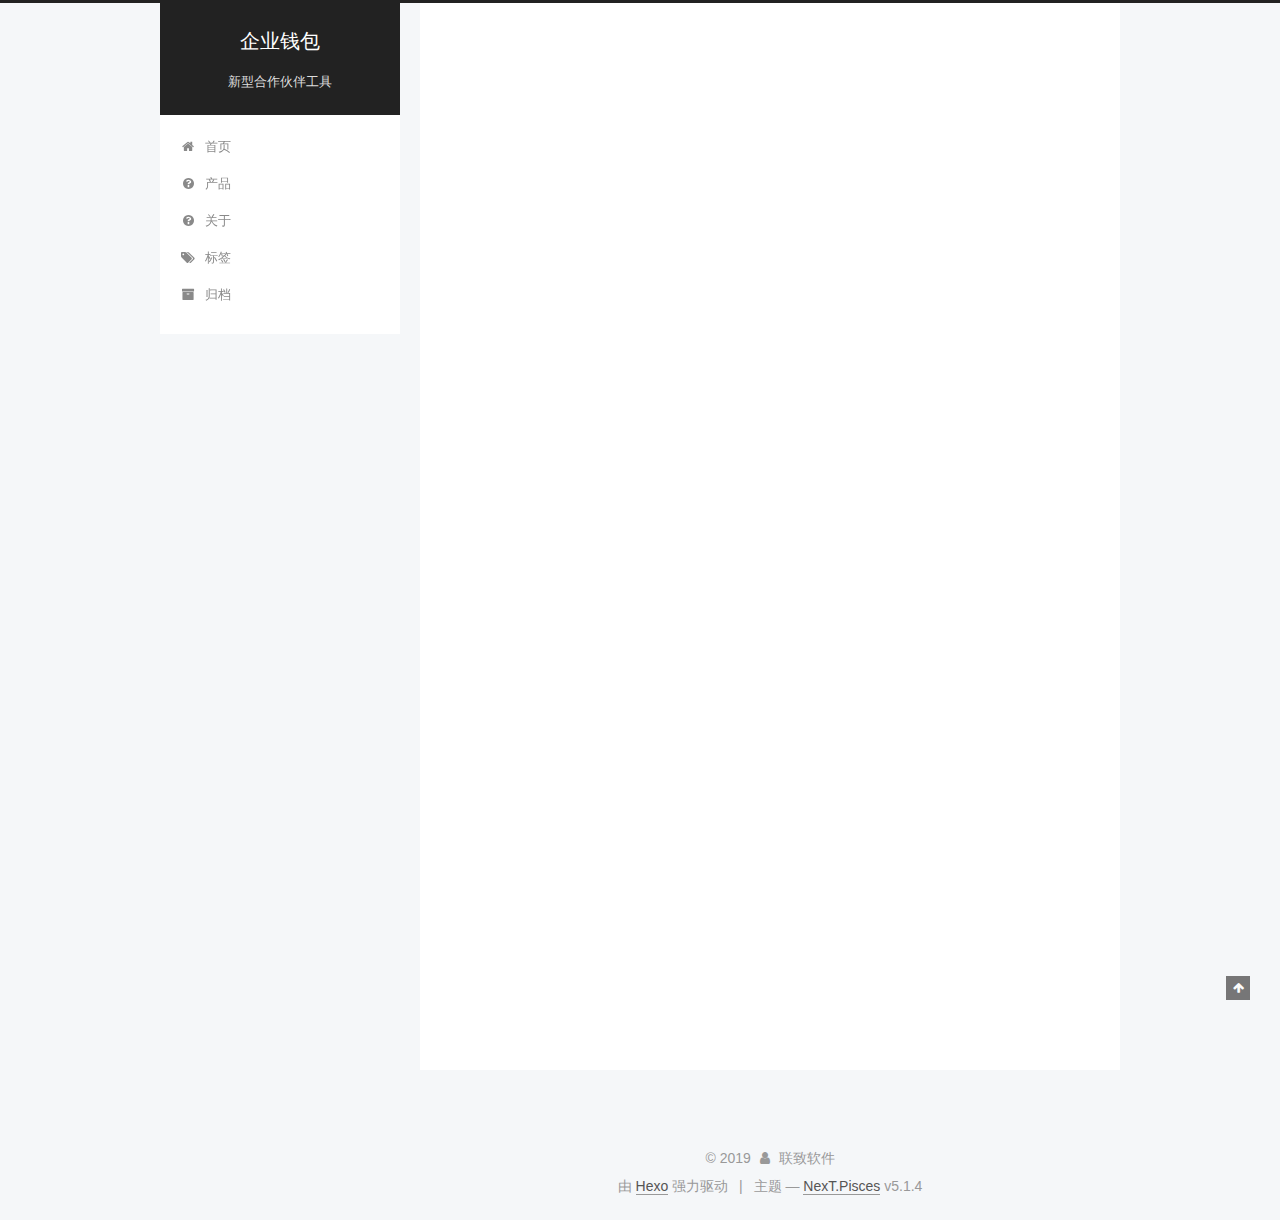
<file: index.html>
<!DOCTYPE html>



  


<html class="theme-next pisces use-motion" lang="zh-Hans">
<head><meta name="generator" content="Hexo 3.9.0">
  <meta charset="UTF-8">
<meta http-equiv="X-UA-Compatible" content="IE=edge">
<meta name="viewport" content="width=device-width, initial-scale=1, maximum-scale=1">
<meta name="theme-color" content="#222">









<meta http-equiv="Cache-Control" content="no-transform">
<meta http-equiv="Cache-Control" content="no-siteapp">
















  
  
  <link href="/lib/fancybox/source/jquery.fancybox.css?v=2.1.5" rel="stylesheet" type="text/css">







<link href="/lib/font-awesome/css/font-awesome.min.css?v=4.6.2" rel="stylesheet" type="text/css">

<link href="/css/main.css?v=5.1.4" rel="stylesheet" type="text/css">


  <link rel="apple-touch-icon" sizes="180x180" href="/images/apple-touch-icon-next.png?v=5.1.4">


  <link rel="icon" type="image/png" sizes="32x32" href="/images/favicon-32x32-next.png?v=5.1.4">


  <link rel="icon" type="image/png" sizes="16x16" href="/images/favicon-16x16-next.png?v=5.1.4">


  <link rel="mask-icon" href="/images/logo.svg?v=5.1.4" color="#222">





  <meta name="keywords" content="epurse, 企业钱包">





  <link rel="alternate" href="/atom.xml" title="企业钱包" type="application/atom+xml">






<meta name="description" content="让合作放心">
<meta property="og:type" content="website">
<meta property="og:title" content="企业钱包">
<meta property="og:url" content="http://yoursite.com/index.html">
<meta property="og:site_name" content="企业钱包">
<meta property="og:description" content="让合作放心">
<meta property="og:locale" content="zh-Hans">
<meta name="twitter:card" content="summary">
<meta name="twitter:title" content="企业钱包">
<meta name="twitter:description" content="让合作放心">



<script type="text/javascript" id="hexo.configurations">
  var NexT = window.NexT || {};
  var CONFIG = {
    root: '/',
    scheme: 'Pisces',
    version: '5.1.4',
    sidebar: {"position":"left","display":"post","offset":12,"b2t":false,"scrollpercent":false,"onmobile":false},
    fancybox: true,
    tabs: true,
    motion: {"enable":true,"async":false,"transition":{"post_block":"fadeIn","post_header":"slideDownIn","post_body":"slideDownIn","coll_header":"slideLeftIn","sidebar":"slideUpIn"}},
    duoshuo: {
      userId: '0',
      author: '博主'
    },
    algolia: {
      applicationID: '',
      apiKey: '',
      indexName: '',
      hits: {"per_page":10},
      labels: {"input_placeholder":"Search for Posts","hits_empty":"We didn't find any results for the search: ${query}","hits_stats":"${hits} results found in ${time} ms"}
    }
  };
</script>



  <link rel="canonical" href="http://yoursite.com/">





  <title>企业钱包</title>
  








</head>

<body itemscope itemtype="http://schema.org/WebPage" lang="zh-Hans">

  
  
    
  

  <div class="container sidebar-position-left 
  page-home">
    <div class="headband"></div>

    <header id="header" class="header" itemscope itemtype="http://schema.org/WPHeader">
      <div class="header-inner"><div class="site-brand-wrapper">
  <div class="site-meta ">
    

    <div class="custom-logo-site-title">
      <a href="/" class="brand" rel="start">
        <span class="logo-line-before"><i></i></span>
        <span class="site-title">企业钱包</span>
        <span class="logo-line-after"><i></i></span>
      </a>
    </div>
      
        <p class="site-subtitle">新型合作伙伴工具</p>
      
  </div>

  <div class="site-nav-toggle">
    <button>
      <span class="btn-bar"></span>
      <span class="btn-bar"></span>
      <span class="btn-bar"></span>
    </button>
  </div>
</div>

<nav class="site-nav">
  

  
    <ul id="menu" class="menu">
      
        
        <li class="menu-item menu-item-home">
          <a href="/" rel="section">
            
              <i class="menu-item-icon fa fa-fw fa-home"></i> <br>
            
            首页
          </a>
        </li>
      
        
        <li class="menu-item menu-item-product">
          <a href="/product/" rel="section">
            
              <i class="menu-item-icon fa fa-fw fa-question-circle"></i> <br>
            
            产品
          </a>
        </li>
      
        
        <li class="menu-item menu-item-about">
          <a href="/about/" rel="section">
            
              <i class="menu-item-icon fa fa-fw fa-question-circle"></i> <br>
            
            关于
          </a>
        </li>
      
        
        <li class="menu-item menu-item-tags">
          <a href="/tags/" rel="section">
            
              <i class="menu-item-icon fa fa-fw fa-tags"></i> <br>
            
            标签
          </a>
        </li>
      
        
        <li class="menu-item menu-item-archives">
          <a href="/archives/" rel="section">
            
              <i class="menu-item-icon fa fa-fw fa-archive"></i> <br>
            
            归档
          </a>
        </li>
      

      
    </ul>
  

  
</nav>



 </div>
    </header>

    <main id="main" class="main">
      <div class="main-inner">
        <div class="content-wrap">
          <div id="content" class="content">
            
  <section id="posts" class="posts-expand">
    
      

  

  
  
  

  <article class="post post-type-normal" itemscope itemtype="http://schema.org/Article">
  
  
  
  <div class="post-block">
    <link itemprop="mainEntityOfPage" href="http://yoursite.com/2019/10/10/hello-world/">

    <span hidden itemprop="author" itemscope itemtype="http://schema.org/Person">
      <meta itemprop="name" content="联致软件">
      <meta itemprop="description" content>
      <meta itemprop="image" content="/images/avatar.gif">
    </span>

    <span hidden itemprop="publisher" itemscope itemtype="http://schema.org/Organization">
      <meta itemprop="name" content="企业钱包">
    </span>

    
      <header class="post-header">

        
        
          <h1 class="post-title" itemprop="name headline">
                
                <a class="post-title-link" href="/2019/10/10/hello-world/" itemprop="url">Hello World</a></h1>
        

        <div class="post-meta">
          <span class="post-time">
            
              <span class="post-meta-item-icon">
                <i class="fa fa-calendar-o"></i>
              </span>
              
                <span class="post-meta-item-text">发表于</span>
              
              <time title="创建于" itemprop="dateCreated datePublished" datetime="2019-10-10T11:13:57+08:00">
                2019-10-10
              </time>
            

            

            
          </span>

          

          
            
          

          
          

          

          

          

        </div>
      </header>
    

    
    
    
    <div class="post-body" itemprop="articleBody">

      
      

      
        
          
            <p>Welcome to <a href="https://hexo.io/" target="_blank" rel="noopener">Hexo</a>! This is your very first post. Check <a href="https://hexo.io/docs/" target="_blank" rel="noopener">documentation</a> for more info. If you get any problems when using Hexo, you can find the answer in <a href="https://hexo.io/docs/troubleshooting.html" target="_blank" rel="noopener">troubleshooting</a> or you can ask me on <a href="https://github.com/hexojs/hexo/issues" target="_blank" rel="noopener">GitHub</a>.</p>
<h2 id="Quick-Start"><a href="#Quick-Start" class="headerlink" title="Quick Start"></a>Quick Start</h2><h3 id="Create-a-new-post"><a href="#Create-a-new-post" class="headerlink" title="Create a new post"></a>Create a new post</h3><figure class="highlight bash"><table><tr><td class="gutter"><pre><span class="line">1</span><br></pre></td><td class="code"><pre><span class="line">$ hexo new <span class="string">"My New Post"</span></span><br></pre></td></tr></table></figure>

<p>More info: <a href="https://hexo.io/docs/writing.html" target="_blank" rel="noopener">Writing</a></p>
<h3 id="Run-server"><a href="#Run-server" class="headerlink" title="Run server"></a>Run server</h3><figure class="highlight bash"><table><tr><td class="gutter"><pre><span class="line">1</span><br></pre></td><td class="code"><pre><span class="line">$ hexo server</span><br></pre></td></tr></table></figure>

<p>More info: <a href="https://hexo.io/docs/server.html" target="_blank" rel="noopener">Server</a></p>
<h3 id="Generate-static-files"><a href="#Generate-static-files" class="headerlink" title="Generate static files"></a>Generate static files</h3><figure class="highlight bash"><table><tr><td class="gutter"><pre><span class="line">1</span><br></pre></td><td class="code"><pre><span class="line">$ hexo generate</span><br></pre></td></tr></table></figure>

<p>More info: <a href="https://hexo.io/docs/generating.html" target="_blank" rel="noopener">Generating</a></p>
<h3 id="Deploy-to-remote-sites"><a href="#Deploy-to-remote-sites" class="headerlink" title="Deploy to remote sites"></a>Deploy to remote sites</h3><figure class="highlight bash"><table><tr><td class="gutter"><pre><span class="line">1</span><br></pre></td><td class="code"><pre><span class="line">$ hexo deploy</span><br></pre></td></tr></table></figure>

<p>More info: <a href="https://hexo.io/docs/deployment.html" target="_blank" rel="noopener">Deployment</a></p>

          
        
      
    </div>
    
    
    

    

    

    

    <footer class="post-footer">
      

      

      

      
      
        <div class="post-eof"></div>
      
    </footer>
  </div>
  
  
  
  </article>


    
  </section>

  


          </div>
          


          

        </div>
        
          
  
  <div class="sidebar-toggle">
    <div class="sidebar-toggle-line-wrap">
      <span class="sidebar-toggle-line sidebar-toggle-line-first"></span>
      <span class="sidebar-toggle-line sidebar-toggle-line-middle"></span>
      <span class="sidebar-toggle-line sidebar-toggle-line-last"></span>
    </div>
  </div>

  <aside id="sidebar" class="sidebar">
    
    <div class="sidebar-inner">

      

      

      <section class="site-overview-wrap sidebar-panel sidebar-panel-active">
        <div class="site-overview">
          <div class="site-author motion-element" itemprop="author" itemscope itemtype="http://schema.org/Person">
            
              <p class="site-author-name" itemprop="name">联致软件</p>
              <p class="site-description motion-element" itemprop="description">让合作放心</p>
          </div>

          <nav class="site-state motion-element">

            
              <div class="site-state-item site-state-posts">
              
                <a href="/archives/">
              
                  <span class="site-state-item-count">1</span>
                  <span class="site-state-item-name">日志</span>
                </a>
              </div>
            

            

            

          </nav>

          
            <div class="feed-link motion-element">
              <a href="/atom.xml" rel="alternate">
                <i class="fa fa-rss"></i>
                RSS
              </a>
            </div>
          

          

          
          

          
          

          

        </div>
      </section>

      

      

    </div>
  </aside>


        
      </div>
    </main>

    <footer id="footer" class="footer">
      <div class="footer-inner">
        <div class="copyright">&copy; <span itemprop="copyrightYear">2019</span>
  <span class="with-love">
    <i class="fa fa-user"></i>
  </span>
  <span class="author" itemprop="copyrightHolder">联致软件</span>

  
</div>


  <div class="powered-by">由 <a class="theme-link" target="_blank" href="https://hexo.io">Hexo</a> 强力驱动</div>



  <span class="post-meta-divider">|</span>



  <div class="theme-info">主题 &mdash; <a class="theme-link" target="_blank" href="https://github.com/iissnan/hexo-theme-next">NexT.Pisces</a> v5.1.4</div>




        







        
      </div>
    </footer>

    
      <div class="back-to-top">
        <i class="fa fa-arrow-up"></i>
        
      </div>
    

    

  </div>

  

<script type="text/javascript">
  if (Object.prototype.toString.call(window.Promise) !== '[object Function]') {
    window.Promise = null;
  }
</script>









  












  
  
    <script type="text/javascript" src="/lib/jquery/index.js?v=2.1.3"></script>
  

  
  
    <script type="text/javascript" src="/lib/fastclick/lib/fastclick.min.js?v=1.0.6"></script>
  

  
  
    <script type="text/javascript" src="/lib/jquery_lazyload/jquery.lazyload.js?v=1.9.7"></script>
  

  
  
    <script type="text/javascript" src="/lib/velocity/velocity.min.js?v=1.2.1"></script>
  

  
  
    <script type="text/javascript" src="/lib/velocity/velocity.ui.min.js?v=1.2.1"></script>
  

  
  
    <script type="text/javascript" src="/lib/fancybox/source/jquery.fancybox.pack.js?v=2.1.5"></script>
  


  


  <script type="text/javascript" src="/js/src/utils.js?v=5.1.4"></script>

  <script type="text/javascript" src="/js/src/motion.js?v=5.1.4"></script>



  
  


  <script type="text/javascript" src="/js/src/affix.js?v=5.1.4"></script>

  <script type="text/javascript" src="/js/src/schemes/pisces.js?v=5.1.4"></script>



  

  


  <script type="text/javascript" src="/js/src/bootstrap.js?v=5.1.4"></script>



  


  




	





  





  












  





  

  

  

  
  

  

  

  

</body>
</html>
</file>
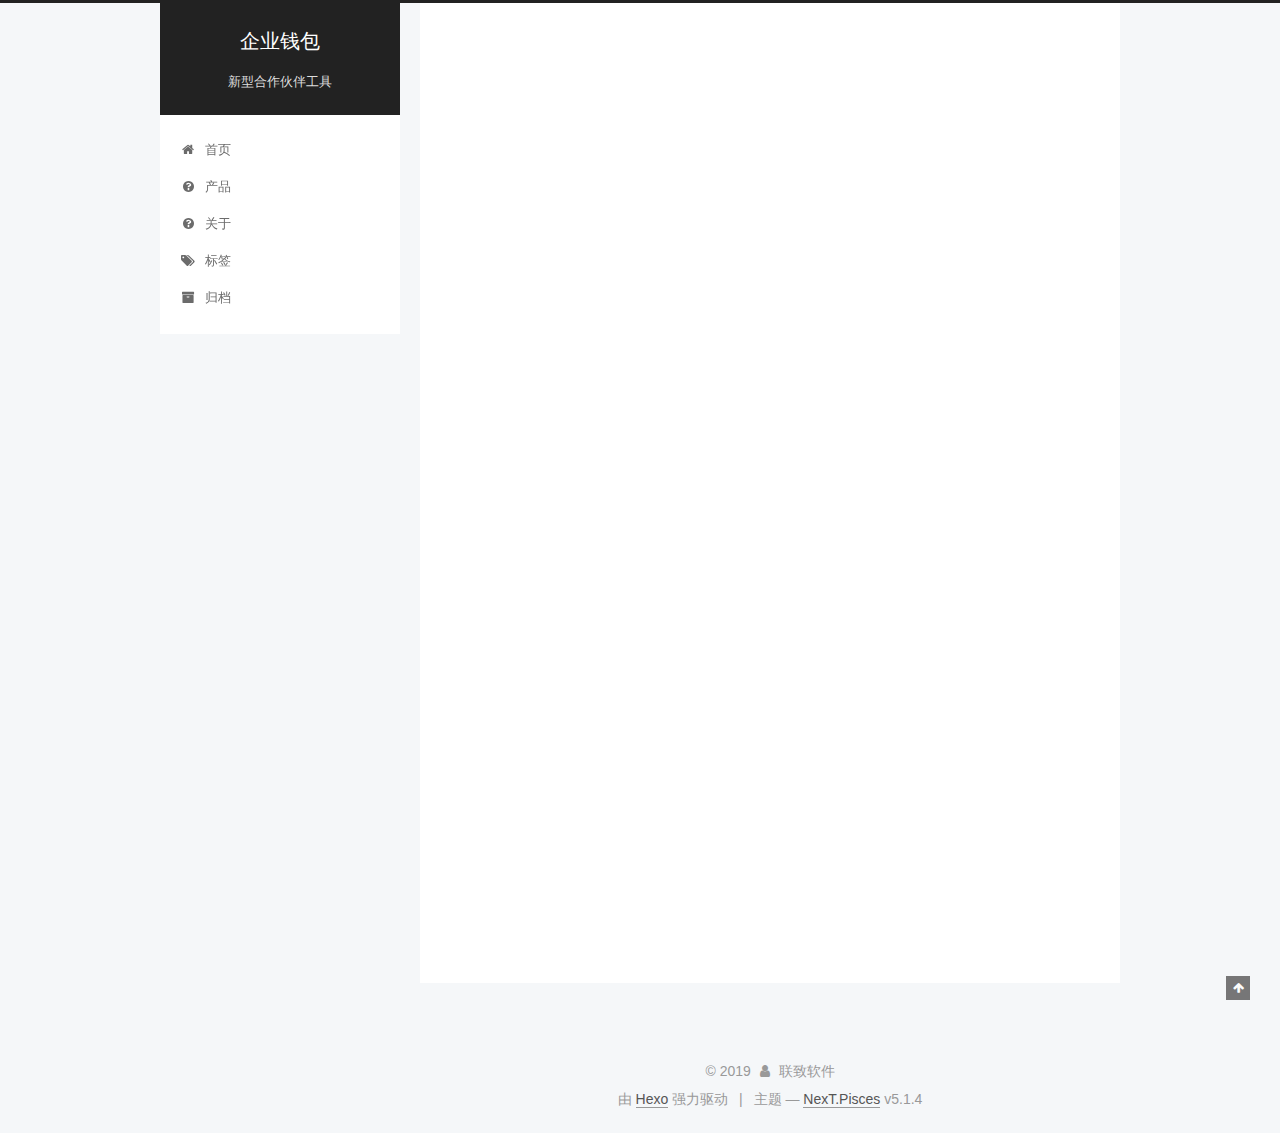
<file: about/index.html>
<!DOCTYPE html>



  


<html class="theme-next pisces use-motion" lang="zh-Hans">
<head><meta name="generator" content="Hexo 3.9.0">
  <meta charset="UTF-8">
<meta http-equiv="X-UA-Compatible" content="IE=edge">
<meta name="viewport" content="width=device-width, initial-scale=1, maximum-scale=1">
<meta name="theme-color" content="#222">









<meta http-equiv="Cache-Control" content="no-transform">
<meta http-equiv="Cache-Control" content="no-siteapp">
















  
  
  <link href="/lib/fancybox/source/jquery.fancybox.css?v=2.1.5" rel="stylesheet" type="text/css">







<link href="/lib/font-awesome/css/font-awesome.min.css?v=4.6.2" rel="stylesheet" type="text/css">

<link href="/css/main.css?v=5.1.4" rel="stylesheet" type="text/css">


  <link rel="apple-touch-icon" sizes="180x180" href="/images/apple-touch-icon-next.png?v=5.1.4">


  <link rel="icon" type="image/png" sizes="32x32" href="/images/favicon-32x32-next.png?v=5.1.4">


  <link rel="icon" type="image/png" sizes="16x16" href="/images/favicon-16x16-next.png?v=5.1.4">


  <link rel="mask-icon" href="/images/logo.svg?v=5.1.4" color="#222">





  <meta name="keywords" content="epurse, 企业钱包">





  <link rel="alternate" href="/atom.xml" title="企业钱包" type="application/atom+xml">






<meta name="description" content="Welcome to Hexo! This is your very first post. Check documentation for more info. If you get any problems when using Hexo, you can find the answer in troubleshooting or you can ask me on GitHub. Quick">
<meta property="og:type" content="website">
<meta property="og:title" content="Hello World">
<meta property="og:url" content="http://yoursite.com/about/index.html">
<meta property="og:site_name" content="企业钱包">
<meta property="og:description" content="Welcome to Hexo! This is your very first post. Check documentation for more info. If you get any problems when using Hexo, you can find the answer in troubleshooting or you can ask me on GitHub. Quick">
<meta property="og:locale" content="zh-Hans">
<meta property="og:updated_time" content="2019-10-10T03:13:57.010Z">
<meta name="twitter:card" content="summary">
<meta name="twitter:title" content="Hello World">
<meta name="twitter:description" content="Welcome to Hexo! This is your very first post. Check documentation for more info. If you get any problems when using Hexo, you can find the answer in troubleshooting or you can ask me on GitHub. Quick">



<script type="text/javascript" id="hexo.configurations">
  var NexT = window.NexT || {};
  var CONFIG = {
    root: '/',
    scheme: 'Pisces',
    version: '5.1.4',
    sidebar: {"position":"left","display":"post","offset":12,"b2t":false,"scrollpercent":false,"onmobile":false},
    fancybox: true,
    tabs: true,
    motion: {"enable":true,"async":false,"transition":{"post_block":"fadeIn","post_header":"slideDownIn","post_body":"slideDownIn","coll_header":"slideLeftIn","sidebar":"slideUpIn"}},
    duoshuo: {
      userId: '0',
      author: '博主'
    },
    algolia: {
      applicationID: '',
      apiKey: '',
      indexName: '',
      hits: {"per_page":10},
      labels: {"input_placeholder":"Search for Posts","hits_empty":"We didn't find any results for the search: ${query}","hits_stats":"${hits} results found in ${time} ms"}
    }
  };
</script>



  <link rel="canonical" href="http://yoursite.com/about/">





  <title>Hello World | 企业钱包</title>
  








</head>

<body itemscope itemtype="http://schema.org/WebPage" lang="zh-Hans">

  
  
    
  

  <div class="container sidebar-position-left page-post-detail">
    <div class="headband"></div>

    <header id="header" class="header" itemscope itemtype="http://schema.org/WPHeader">
      <div class="header-inner"><div class="site-brand-wrapper">
  <div class="site-meta ">
    

    <div class="custom-logo-site-title">
      <a href="/" class="brand" rel="start">
        <span class="logo-line-before"><i></i></span>
        <span class="site-title">企业钱包</span>
        <span class="logo-line-after"><i></i></span>
      </a>
    </div>
      
        <p class="site-subtitle">新型合作伙伴工具</p>
      
  </div>

  <div class="site-nav-toggle">
    <button>
      <span class="btn-bar"></span>
      <span class="btn-bar"></span>
      <span class="btn-bar"></span>
    </button>
  </div>
</div>

<nav class="site-nav">
  

  
    <ul id="menu" class="menu">
      
        
        <li class="menu-item menu-item-home">
          <a href="/" rel="section">
            
              <i class="menu-item-icon fa fa-fw fa-home"></i> <br>
            
            首页
          </a>
        </li>
      
        
        <li class="menu-item menu-item-product">
          <a href="/product/" rel="section">
            
              <i class="menu-item-icon fa fa-fw fa-question-circle"></i> <br>
            
            产品
          </a>
        </li>
      
        
        <li class="menu-item menu-item-about">
          <a href="/about/" rel="section">
            
              <i class="menu-item-icon fa fa-fw fa-question-circle"></i> <br>
            
            关于
          </a>
        </li>
      
        
        <li class="menu-item menu-item-tags">
          <a href="/tags/" rel="section">
            
              <i class="menu-item-icon fa fa-fw fa-tags"></i> <br>
            
            标签
          </a>
        </li>
      
        
        <li class="menu-item menu-item-archives">
          <a href="/archives/" rel="section">
            
              <i class="menu-item-icon fa fa-fw fa-archive"></i> <br>
            
            归档
          </a>
        </li>
      

      
    </ul>
  

  
</nav>



 </div>
    </header>

    <main id="main" class="main">
      <div class="main-inner">
        <div class="content-wrap">
          <div id="content" class="content">
            

  <div id="posts" class="posts-expand">
    
    
    
    <div class="post-block page">
      <header class="post-header">

	<h1 class="post-title" itemprop="name headline">Hello World</h1>



</header>

      
      
      
      <div class="post-body">
        
        
          <p>Welcome to <a href="https://hexo.io/" target="_blank" rel="noopener">Hexo</a>! This is your very first post. Check <a href="https://hexo.io/docs/" target="_blank" rel="noopener">documentation</a> for more info. If you get any problems when using Hexo, you can find the answer in <a href="https://hexo.io/docs/troubleshooting.html" target="_blank" rel="noopener">troubleshooting</a> or you can ask me on <a href="https://github.com/hexojs/hexo/issues" target="_blank" rel="noopener">GitHub</a>.</p>
<h2 id="Quick-Start"><a href="#Quick-Start" class="headerlink" title="Quick Start"></a>Quick Start</h2><h3 id="Create-a-new-post"><a href="#Create-a-new-post" class="headerlink" title="Create a new post"></a>Create a new post</h3><figure class="highlight bash"><table><tr><td class="gutter"><pre><span class="line">1</span><br></pre></td><td class="code"><pre><span class="line">$ hexo new <span class="string">"My New Post"</span></span><br></pre></td></tr></table></figure>

<p>More info: <a href="https://hexo.io/docs/writing.html" target="_blank" rel="noopener">Writing</a></p>
<h3 id="Run-server"><a href="#Run-server" class="headerlink" title="Run server"></a>Run server</h3><figure class="highlight bash"><table><tr><td class="gutter"><pre><span class="line">1</span><br></pre></td><td class="code"><pre><span class="line">$ hexo server</span><br></pre></td></tr></table></figure>

<p>More info: <a href="https://hexo.io/docs/server.html" target="_blank" rel="noopener">Server</a></p>
<h3 id="Generate-static-files"><a href="#Generate-static-files" class="headerlink" title="Generate static files"></a>Generate static files</h3><figure class="highlight bash"><table><tr><td class="gutter"><pre><span class="line">1</span><br></pre></td><td class="code"><pre><span class="line">$ hexo generate</span><br></pre></td></tr></table></figure>

<p>More info: <a href="https://hexo.io/docs/generating.html" target="_blank" rel="noopener">Generating</a></p>
<h3 id="Deploy-to-remote-sites"><a href="#Deploy-to-remote-sites" class="headerlink" title="Deploy to remote sites"></a>Deploy to remote sites</h3><figure class="highlight bash"><table><tr><td class="gutter"><pre><span class="line">1</span><br></pre></td><td class="code"><pre><span class="line">$ hexo deploy</span><br></pre></td></tr></table></figure>

<p>More info: <a href="https://hexo.io/docs/deployment.html" target="_blank" rel="noopener">Deployment</a></p>

        
      </div>
      
      
      
    </div>
    
    
    
  </div>


          </div>
          


          

  



        </div>
        
          
  
  <div class="sidebar-toggle">
    <div class="sidebar-toggle-line-wrap">
      <span class="sidebar-toggle-line sidebar-toggle-line-first"></span>
      <span class="sidebar-toggle-line sidebar-toggle-line-middle"></span>
      <span class="sidebar-toggle-line sidebar-toggle-line-last"></span>
    </div>
  </div>

  <aside id="sidebar" class="sidebar">
    
    <div class="sidebar-inner">

      

      
        <ul class="sidebar-nav motion-element">
          <li class="sidebar-nav-toc sidebar-nav-active" data-target="post-toc-wrap">
            文章目录
          </li>
          <li class="sidebar-nav-overview" data-target="site-overview-wrap">
            站点概览
          </li>
        </ul>
      

      <section class="site-overview-wrap sidebar-panel">
        <div class="site-overview">
          <div class="site-author motion-element" itemprop="author" itemscope itemtype="http://schema.org/Person">
            
              <p class="site-author-name" itemprop="name">联致软件</p>
              <p class="site-description motion-element" itemprop="description">让合作放心</p>
          </div>

          <nav class="site-state motion-element">

            
              <div class="site-state-item site-state-posts">
              
                <a href="/archives/">
              
                  <span class="site-state-item-count">1</span>
                  <span class="site-state-item-name">日志</span>
                </a>
              </div>
            

            

            

          </nav>

          
            <div class="feed-link motion-element">
              <a href="/atom.xml" rel="alternate">
                <i class="fa fa-rss"></i>
                RSS
              </a>
            </div>
          

          

          
          

          
          

          

        </div>
      </section>

      
      <!--noindex-->
        <section class="post-toc-wrap motion-element sidebar-panel sidebar-panel-active">
          <div class="post-toc">

            
              
            

            
              <div class="post-toc-content"><ol class="nav"><li class="nav-item nav-level-2"><a class="nav-link" href="#Quick-Start"><span class="nav-number">1.</span> <span class="nav-text">Quick Start</span></a><ol class="nav-child"><li class="nav-item nav-level-3"><a class="nav-link" href="#Create-a-new-post"><span class="nav-number">1.1.</span> <span class="nav-text">Create a new post</span></a></li><li class="nav-item nav-level-3"><a class="nav-link" href="#Run-server"><span class="nav-number">1.2.</span> <span class="nav-text">Run server</span></a></li><li class="nav-item nav-level-3"><a class="nav-link" href="#Generate-static-files"><span class="nav-number">1.3.</span> <span class="nav-text">Generate static files</span></a></li><li class="nav-item nav-level-3"><a class="nav-link" href="#Deploy-to-remote-sites"><span class="nav-number">1.4.</span> <span class="nav-text">Deploy to remote sites</span></a></li></ol></li></ol></div>
            

          </div>
        </section>
      <!--/noindex-->
      

      

    </div>
  </aside>


        
      </div>
    </main>

    <footer id="footer" class="footer">
      <div class="footer-inner">
        <div class="copyright">&copy; <span itemprop="copyrightYear">2019</span>
  <span class="with-love">
    <i class="fa fa-user"></i>
  </span>
  <span class="author" itemprop="copyrightHolder">联致软件</span>

  
</div>


  <div class="powered-by">由 <a class="theme-link" target="_blank" href="https://hexo.io">Hexo</a> 强力驱动</div>



  <span class="post-meta-divider">|</span>



  <div class="theme-info">主题 &mdash; <a class="theme-link" target="_blank" href="https://github.com/iissnan/hexo-theme-next">NexT.Pisces</a> v5.1.4</div>




        







        
      </div>
    </footer>

    
      <div class="back-to-top">
        <i class="fa fa-arrow-up"></i>
        
      </div>
    

    

  </div>

  

<script type="text/javascript">
  if (Object.prototype.toString.call(window.Promise) !== '[object Function]') {
    window.Promise = null;
  }
</script>









  












  
  
    <script type="text/javascript" src="/lib/jquery/index.js?v=2.1.3"></script>
  

  
  
    <script type="text/javascript" src="/lib/fastclick/lib/fastclick.min.js?v=1.0.6"></script>
  

  
  
    <script type="text/javascript" src="/lib/jquery_lazyload/jquery.lazyload.js?v=1.9.7"></script>
  

  
  
    <script type="text/javascript" src="/lib/velocity/velocity.min.js?v=1.2.1"></script>
  

  
  
    <script type="text/javascript" src="/lib/velocity/velocity.ui.min.js?v=1.2.1"></script>
  

  
  
    <script type="text/javascript" src="/lib/fancybox/source/jquery.fancybox.pack.js?v=2.1.5"></script>
  


  


  <script type="text/javascript" src="/js/src/utils.js?v=5.1.4"></script>

  <script type="text/javascript" src="/js/src/motion.js?v=5.1.4"></script>



  
  


  <script type="text/javascript" src="/js/src/affix.js?v=5.1.4"></script>

  <script type="text/javascript" src="/js/src/schemes/pisces.js?v=5.1.4"></script>



  
  <script type="text/javascript" src="/js/src/scrollspy.js?v=5.1.4"></script>
<script type="text/javascript" src="/js/src/post-details.js?v=5.1.4"></script>



  


  <script type="text/javascript" src="/js/src/bootstrap.js?v=5.1.4"></script>



  


  




	





  





  












  





  

  

  

  
  

  

  

  

</body>
</html>
</file>
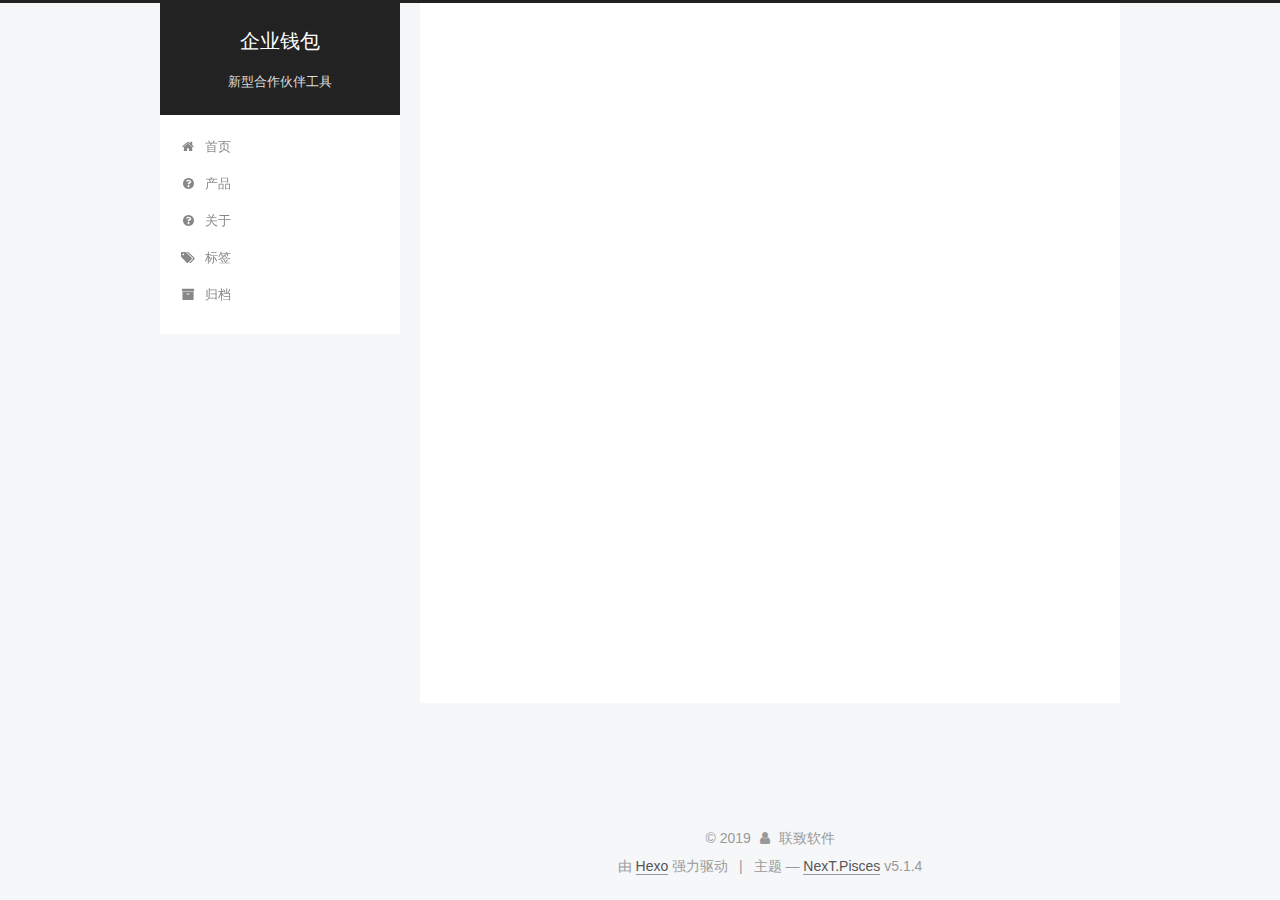
<file: archives/index.html>
<!DOCTYPE html>



  


<html class="theme-next pisces use-motion" lang="zh-Hans">
<head><meta name="generator" content="Hexo 3.9.0">
  <meta charset="UTF-8">
<meta http-equiv="X-UA-Compatible" content="IE=edge">
<meta name="viewport" content="width=device-width, initial-scale=1, maximum-scale=1">
<meta name="theme-color" content="#222">









<meta http-equiv="Cache-Control" content="no-transform">
<meta http-equiv="Cache-Control" content="no-siteapp">
















  
  
  <link href="/lib/fancybox/source/jquery.fancybox.css?v=2.1.5" rel="stylesheet" type="text/css">







<link href="/lib/font-awesome/css/font-awesome.min.css?v=4.6.2" rel="stylesheet" type="text/css">

<link href="/css/main.css?v=5.1.4" rel="stylesheet" type="text/css">


  <link rel="apple-touch-icon" sizes="180x180" href="/images/apple-touch-icon-next.png?v=5.1.4">


  <link rel="icon" type="image/png" sizes="32x32" href="/images/favicon-32x32-next.png?v=5.1.4">


  <link rel="icon" type="image/png" sizes="16x16" href="/images/favicon-16x16-next.png?v=5.1.4">


  <link rel="mask-icon" href="/images/logo.svg?v=5.1.4" color="#222">





  <meta name="keywords" content="epurse, 企业钱包">





  <link rel="alternate" href="/atom.xml" title="企业钱包" type="application/atom+xml">






<meta name="description" content="让合作放心">
<meta property="og:type" content="website">
<meta property="og:title" content="企业钱包">
<meta property="og:url" content="http://yoursite.com/archives/index.html">
<meta property="og:site_name" content="企业钱包">
<meta property="og:description" content="让合作放心">
<meta property="og:locale" content="zh-Hans">
<meta name="twitter:card" content="summary">
<meta name="twitter:title" content="企业钱包">
<meta name="twitter:description" content="让合作放心">



<script type="text/javascript" id="hexo.configurations">
  var NexT = window.NexT || {};
  var CONFIG = {
    root: '/',
    scheme: 'Pisces',
    version: '5.1.4',
    sidebar: {"position":"left","display":"post","offset":12,"b2t":false,"scrollpercent":false,"onmobile":false},
    fancybox: true,
    tabs: true,
    motion: {"enable":true,"async":false,"transition":{"post_block":"fadeIn","post_header":"slideDownIn","post_body":"slideDownIn","coll_header":"slideLeftIn","sidebar":"slideUpIn"}},
    duoshuo: {
      userId: '0',
      author: '博主'
    },
    algolia: {
      applicationID: '',
      apiKey: '',
      indexName: '',
      hits: {"per_page":10},
      labels: {"input_placeholder":"Search for Posts","hits_empty":"We didn't find any results for the search: ${query}","hits_stats":"${hits} results found in ${time} ms"}
    }
  };
</script>



  <link rel="canonical" href="http://yoursite.com/archives/">





  <title>归档 | 企业钱包</title>
  








</head>

<body itemscope itemtype="http://schema.org/WebPage" lang="zh-Hans">

  
  
    
  

  <div class="container sidebar-position-left page-archive">
    <div class="headband"></div>

    <header id="header" class="header" itemscope itemtype="http://schema.org/WPHeader">
      <div class="header-inner"><div class="site-brand-wrapper">
  <div class="site-meta ">
    

    <div class="custom-logo-site-title">
      <a href="/" class="brand" rel="start">
        <span class="logo-line-before"><i></i></span>
        <span class="site-title">企业钱包</span>
        <span class="logo-line-after"><i></i></span>
      </a>
    </div>
      
        <p class="site-subtitle">新型合作伙伴工具</p>
      
  </div>

  <div class="site-nav-toggle">
    <button>
      <span class="btn-bar"></span>
      <span class="btn-bar"></span>
      <span class="btn-bar"></span>
    </button>
  </div>
</div>

<nav class="site-nav">
  

  
    <ul id="menu" class="menu">
      
        
        <li class="menu-item menu-item-home">
          <a href="/" rel="section">
            
              <i class="menu-item-icon fa fa-fw fa-home"></i> <br>
            
            首页
          </a>
        </li>
      
        
        <li class="menu-item menu-item-product">
          <a href="/product/" rel="section">
            
              <i class="menu-item-icon fa fa-fw fa-question-circle"></i> <br>
            
            产品
          </a>
        </li>
      
        
        <li class="menu-item menu-item-about">
          <a href="/about/" rel="section">
            
              <i class="menu-item-icon fa fa-fw fa-question-circle"></i> <br>
            
            关于
          </a>
        </li>
      
        
        <li class="menu-item menu-item-tags">
          <a href="/tags/" rel="section">
            
              <i class="menu-item-icon fa fa-fw fa-tags"></i> <br>
            
            标签
          </a>
        </li>
      
        
        <li class="menu-item menu-item-archives">
          <a href="/archives/" rel="section">
            
              <i class="menu-item-icon fa fa-fw fa-archive"></i> <br>
            
            归档
          </a>
        </li>
      

      
    </ul>
  

  
</nav>



 </div>
    </header>

    <main id="main" class="main">
      <div class="main-inner">
        <div class="content-wrap">
          <div id="content" class="content">
            

  
  
  
  <div class="post-block archive">
    <div id="posts" class="posts-collapse">
      <span class="archive-move-on"></span>

      <span class="archive-page-counter">
        
        
        
          
        
        嗯..! 目前共计 1 篇日志。 继续努力。
      </span>

      

        
        
        

        
          
          <div class="collection-title">
            <h1 class="archive-year" id="archive-year-2019">2019</h1>
          </div>
        
        

        

  <article class="post post-type-normal" itemscope itemtype="http://schema.org/Article">
    <header class="post-header">

      <h2 class="post-title">
        
            <a class="post-title-link" href="/2019/10/10/hello-world/" itemprop="url">
              
                <span itemprop="name">Hello World</span>
              
            </a>
        
      </h2>

      <div class="post-meta">
        <time class="post-time" itemprop="dateCreated" datetime="2019-10-10T11:13:57+08:00" content="2019-10-10">
          10-10
        </time>
      </div>

    </header>
  </article>



      

    </div>
  </div>
  
  
  

  



          </div>
          


          

        </div>
        
          
  
  <div class="sidebar-toggle">
    <div class="sidebar-toggle-line-wrap">
      <span class="sidebar-toggle-line sidebar-toggle-line-first"></span>
      <span class="sidebar-toggle-line sidebar-toggle-line-middle"></span>
      <span class="sidebar-toggle-line sidebar-toggle-line-last"></span>
    </div>
  </div>

  <aside id="sidebar" class="sidebar">
    
    <div class="sidebar-inner">

      

      

      <section class="site-overview-wrap sidebar-panel sidebar-panel-active">
        <div class="site-overview">
          <div class="site-author motion-element" itemprop="author" itemscope itemtype="http://schema.org/Person">
            
              <p class="site-author-name" itemprop="name">联致软件</p>
              <p class="site-description motion-element" itemprop="description">让合作放心</p>
          </div>

          <nav class="site-state motion-element">

            
              <div class="site-state-item site-state-posts">
              
                <a href="/archives/">
              
                  <span class="site-state-item-count">1</span>
                  <span class="site-state-item-name">日志</span>
                </a>
              </div>
            

            

            

          </nav>

          
            <div class="feed-link motion-element">
              <a href="/atom.xml" rel="alternate">
                <i class="fa fa-rss"></i>
                RSS
              </a>
            </div>
          

          

          
          

          
          

          

        </div>
      </section>

      

      

    </div>
  </aside>


        
      </div>
    </main>

    <footer id="footer" class="footer">
      <div class="footer-inner">
        <div class="copyright">&copy; <span itemprop="copyrightYear">2019</span>
  <span class="with-love">
    <i class="fa fa-user"></i>
  </span>
  <span class="author" itemprop="copyrightHolder">联致软件</span>

  
</div>


  <div class="powered-by">由 <a class="theme-link" target="_blank" href="https://hexo.io">Hexo</a> 强力驱动</div>



  <span class="post-meta-divider">|</span>



  <div class="theme-info">主题 &mdash; <a class="theme-link" target="_blank" href="https://github.com/iissnan/hexo-theme-next">NexT.Pisces</a> v5.1.4</div>




        







        
      </div>
    </footer>

    
      <div class="back-to-top">
        <i class="fa fa-arrow-up"></i>
        
      </div>
    

    

  </div>

  

<script type="text/javascript">
  if (Object.prototype.toString.call(window.Promise) !== '[object Function]') {
    window.Promise = null;
  }
</script>









  












  
  
    <script type="text/javascript" src="/lib/jquery/index.js?v=2.1.3"></script>
  

  
  
    <script type="text/javascript" src="/lib/fastclick/lib/fastclick.min.js?v=1.0.6"></script>
  

  
  
    <script type="text/javascript" src="/lib/jquery_lazyload/jquery.lazyload.js?v=1.9.7"></script>
  

  
  
    <script type="text/javascript" src="/lib/velocity/velocity.min.js?v=1.2.1"></script>
  

  
  
    <script type="text/javascript" src="/lib/velocity/velocity.ui.min.js?v=1.2.1"></script>
  

  
  
    <script type="text/javascript" src="/lib/fancybox/source/jquery.fancybox.pack.js?v=2.1.5"></script>
  


  


  <script type="text/javascript" src="/js/src/utils.js?v=5.1.4"></script>

  <script type="text/javascript" src="/js/src/motion.js?v=5.1.4"></script>



  
  


  <script type="text/javascript" src="/js/src/affix.js?v=5.1.4"></script>

  <script type="text/javascript" src="/js/src/schemes/pisces.js?v=5.1.4"></script>



  

  


  <script type="text/javascript" src="/js/src/bootstrap.js?v=5.1.4"></script>



  


  




	





  





  












  





  

  

  

  
  

  

  

  

</body>
</html>
</file>
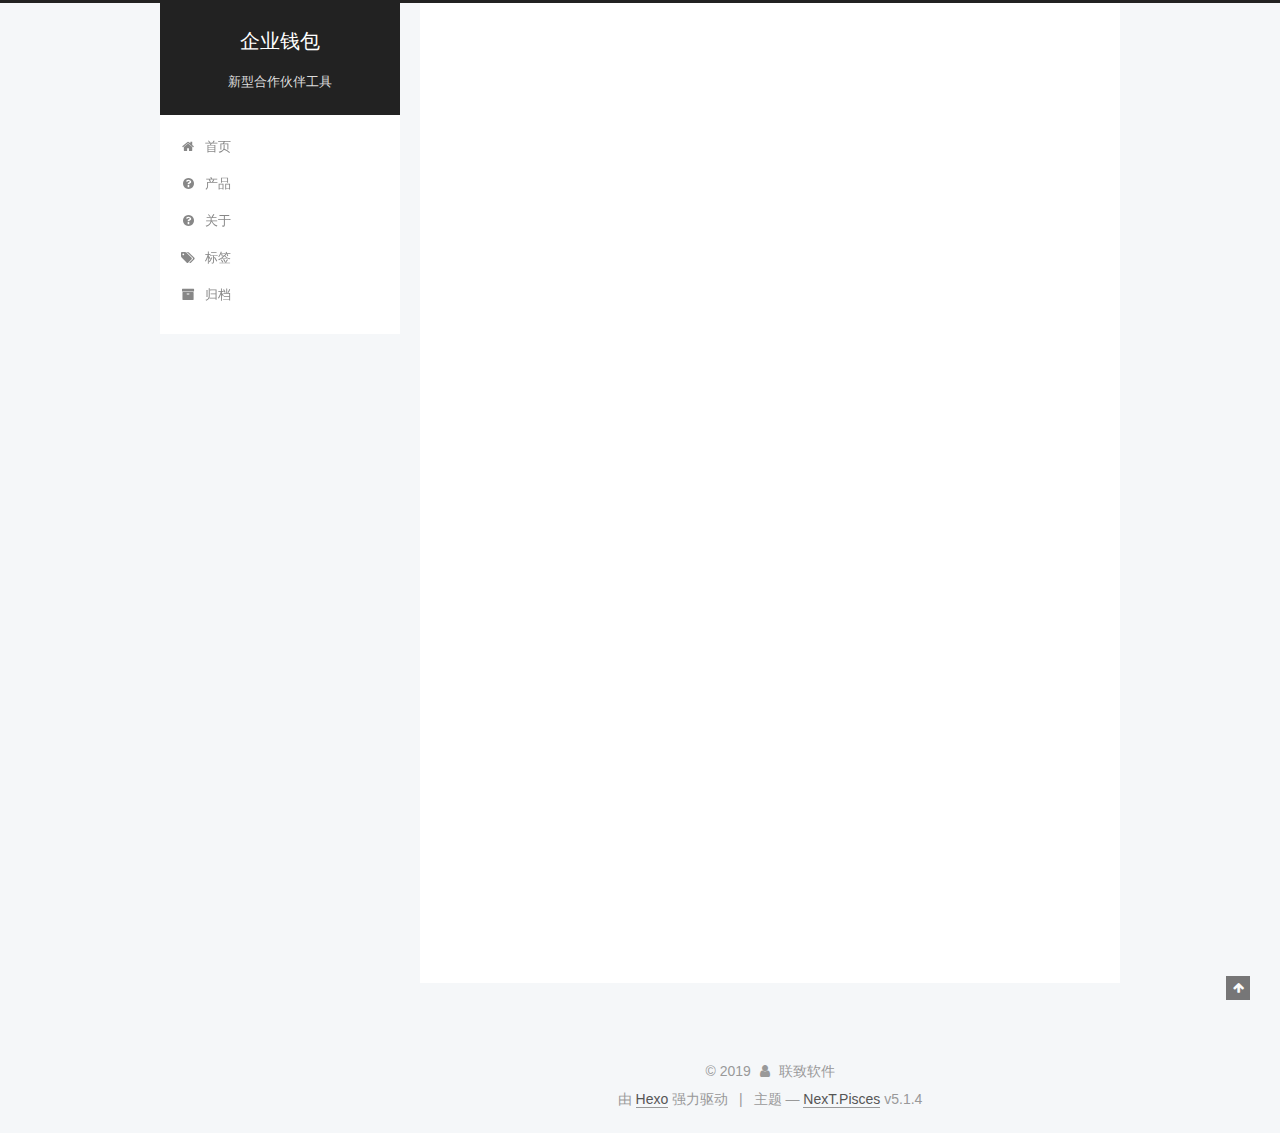
<file: product/index.html>
<!DOCTYPE html>



  


<html class="theme-next pisces use-motion" lang="zh-Hans">
<head><meta name="generator" content="Hexo 3.9.0">
  <meta charset="UTF-8">
<meta http-equiv="X-UA-Compatible" content="IE=edge">
<meta name="viewport" content="width=device-width, initial-scale=1, maximum-scale=1">
<meta name="theme-color" content="#222">









<meta http-equiv="Cache-Control" content="no-transform">
<meta http-equiv="Cache-Control" content="no-siteapp">
















  
  
  <link href="/lib/fancybox/source/jquery.fancybox.css?v=2.1.5" rel="stylesheet" type="text/css">







<link href="/lib/font-awesome/css/font-awesome.min.css?v=4.6.2" rel="stylesheet" type="text/css">

<link href="/css/main.css?v=5.1.4" rel="stylesheet" type="text/css">


  <link rel="apple-touch-icon" sizes="180x180" href="/images/apple-touch-icon-next.png?v=5.1.4">


  <link rel="icon" type="image/png" sizes="32x32" href="/images/favicon-32x32-next.png?v=5.1.4">


  <link rel="icon" type="image/png" sizes="16x16" href="/images/favicon-16x16-next.png?v=5.1.4">


  <link rel="mask-icon" href="/images/logo.svg?v=5.1.4" color="#222">





  <meta name="keywords" content="epurse, 企业钱包">





  <link rel="alternate" href="/atom.xml" title="企业钱包" type="application/atom+xml">






<meta name="description" content="Welcome to Hexo! This is your very first post. Check documentation for more info. If you get any problems when using Hexo, you can find the answer in troubleshooting or you can ask me on GitHub. Quick">
<meta property="og:type" content="website">
<meta property="og:title" content="Hello World">
<meta property="og:url" content="http://yoursite.com/product/index.html">
<meta property="og:site_name" content="企业钱包">
<meta property="og:description" content="Welcome to Hexo! This is your very first post. Check documentation for more info. If you get any problems when using Hexo, you can find the answer in troubleshooting or you can ask me on GitHub. Quick">
<meta property="og:locale" content="zh-Hans">
<meta property="og:updated_time" content="2019-10-10T03:13:57.010Z">
<meta name="twitter:card" content="summary">
<meta name="twitter:title" content="Hello World">
<meta name="twitter:description" content="Welcome to Hexo! This is your very first post. Check documentation for more info. If you get any problems when using Hexo, you can find the answer in troubleshooting or you can ask me on GitHub. Quick">



<script type="text/javascript" id="hexo.configurations">
  var NexT = window.NexT || {};
  var CONFIG = {
    root: '/',
    scheme: 'Pisces',
    version: '5.1.4',
    sidebar: {"position":"left","display":"post","offset":12,"b2t":false,"scrollpercent":false,"onmobile":false},
    fancybox: true,
    tabs: true,
    motion: {"enable":true,"async":false,"transition":{"post_block":"fadeIn","post_header":"slideDownIn","post_body":"slideDownIn","coll_header":"slideLeftIn","sidebar":"slideUpIn"}},
    duoshuo: {
      userId: '0',
      author: '博主'
    },
    algolia: {
      applicationID: '',
      apiKey: '',
      indexName: '',
      hits: {"per_page":10},
      labels: {"input_placeholder":"Search for Posts","hits_empty":"We didn't find any results for the search: ${query}","hits_stats":"${hits} results found in ${time} ms"}
    }
  };
</script>



  <link rel="canonical" href="http://yoursite.com/product/">





  <title>Hello World | 企业钱包</title>
  








</head>

<body itemscope itemtype="http://schema.org/WebPage" lang="zh-Hans">

  
  
    
  

  <div class="container sidebar-position-left page-post-detail">
    <div class="headband"></div>

    <header id="header" class="header" itemscope itemtype="http://schema.org/WPHeader">
      <div class="header-inner"><div class="site-brand-wrapper">
  <div class="site-meta ">
    

    <div class="custom-logo-site-title">
      <a href="/" class="brand" rel="start">
        <span class="logo-line-before"><i></i></span>
        <span class="site-title">企业钱包</span>
        <span class="logo-line-after"><i></i></span>
      </a>
    </div>
      
        <p class="site-subtitle">新型合作伙伴工具</p>
      
  </div>

  <div class="site-nav-toggle">
    <button>
      <span class="btn-bar"></span>
      <span class="btn-bar"></span>
      <span class="btn-bar"></span>
    </button>
  </div>
</div>

<nav class="site-nav">
  

  
    <ul id="menu" class="menu">
      
        
        <li class="menu-item menu-item-home">
          <a href="/" rel="section">
            
              <i class="menu-item-icon fa fa-fw fa-home"></i> <br>
            
            首页
          </a>
        </li>
      
        
        <li class="menu-item menu-item-product">
          <a href="/product/" rel="section">
            
              <i class="menu-item-icon fa fa-fw fa-question-circle"></i> <br>
            
            产品
          </a>
        </li>
      
        
        <li class="menu-item menu-item-about">
          <a href="/about/" rel="section">
            
              <i class="menu-item-icon fa fa-fw fa-question-circle"></i> <br>
            
            关于
          </a>
        </li>
      
        
        <li class="menu-item menu-item-tags">
          <a href="/tags/" rel="section">
            
              <i class="menu-item-icon fa fa-fw fa-tags"></i> <br>
            
            标签
          </a>
        </li>
      
        
        <li class="menu-item menu-item-archives">
          <a href="/archives/" rel="section">
            
              <i class="menu-item-icon fa fa-fw fa-archive"></i> <br>
            
            归档
          </a>
        </li>
      

      
    </ul>
  

  
</nav>



 </div>
    </header>

    <main id="main" class="main">
      <div class="main-inner">
        <div class="content-wrap">
          <div id="content" class="content">
            

  <div id="posts" class="posts-expand">
    
    
    
    <div class="post-block page">
      <header class="post-header">

	<h1 class="post-title" itemprop="name headline">Hello World</h1>



</header>

      
      
      
      <div class="post-body">
        
        
          <p>Welcome to <a href="https://hexo.io/" target="_blank" rel="noopener">Hexo</a>! This is your very first post. Check <a href="https://hexo.io/docs/" target="_blank" rel="noopener">documentation</a> for more info. If you get any problems when using Hexo, you can find the answer in <a href="https://hexo.io/docs/troubleshooting.html" target="_blank" rel="noopener">troubleshooting</a> or you can ask me on <a href="https://github.com/hexojs/hexo/issues" target="_blank" rel="noopener">GitHub</a>.</p>
<h2 id="Quick-Start"><a href="#Quick-Start" class="headerlink" title="Quick Start"></a>Quick Start</h2><h3 id="Create-a-new-post"><a href="#Create-a-new-post" class="headerlink" title="Create a new post"></a>Create a new post</h3><figure class="highlight bash"><table><tr><td class="gutter"><pre><span class="line">1</span><br></pre></td><td class="code"><pre><span class="line">$ hexo new <span class="string">"My New Post"</span></span><br></pre></td></tr></table></figure>

<p>More info: <a href="https://hexo.io/docs/writing.html" target="_blank" rel="noopener">Writing</a></p>
<h3 id="Run-server"><a href="#Run-server" class="headerlink" title="Run server"></a>Run server</h3><figure class="highlight bash"><table><tr><td class="gutter"><pre><span class="line">1</span><br></pre></td><td class="code"><pre><span class="line">$ hexo server</span><br></pre></td></tr></table></figure>

<p>More info: <a href="https://hexo.io/docs/server.html" target="_blank" rel="noopener">Server</a></p>
<h3 id="Generate-static-files"><a href="#Generate-static-files" class="headerlink" title="Generate static files"></a>Generate static files</h3><figure class="highlight bash"><table><tr><td class="gutter"><pre><span class="line">1</span><br></pre></td><td class="code"><pre><span class="line">$ hexo generate</span><br></pre></td></tr></table></figure>

<p>More info: <a href="https://hexo.io/docs/generating.html" target="_blank" rel="noopener">Generating</a></p>
<h3 id="Deploy-to-remote-sites"><a href="#Deploy-to-remote-sites" class="headerlink" title="Deploy to remote sites"></a>Deploy to remote sites</h3><figure class="highlight bash"><table><tr><td class="gutter"><pre><span class="line">1</span><br></pre></td><td class="code"><pre><span class="line">$ hexo deploy</span><br></pre></td></tr></table></figure>

<p>More info: <a href="https://hexo.io/docs/deployment.html" target="_blank" rel="noopener">Deployment</a></p>

        
      </div>
      
      
      
    </div>
    
    
    
  </div>


          </div>
          


          

  



        </div>
        
          
  
  <div class="sidebar-toggle">
    <div class="sidebar-toggle-line-wrap">
      <span class="sidebar-toggle-line sidebar-toggle-line-first"></span>
      <span class="sidebar-toggle-line sidebar-toggle-line-middle"></span>
      <span class="sidebar-toggle-line sidebar-toggle-line-last"></span>
    </div>
  </div>

  <aside id="sidebar" class="sidebar">
    
    <div class="sidebar-inner">

      

      
        <ul class="sidebar-nav motion-element">
          <li class="sidebar-nav-toc sidebar-nav-active" data-target="post-toc-wrap">
            文章目录
          </li>
          <li class="sidebar-nav-overview" data-target="site-overview-wrap">
            站点概览
          </li>
        </ul>
      

      <section class="site-overview-wrap sidebar-panel">
        <div class="site-overview">
          <div class="site-author motion-element" itemprop="author" itemscope itemtype="http://schema.org/Person">
            
              <p class="site-author-name" itemprop="name">联致软件</p>
              <p class="site-description motion-element" itemprop="description">让合作放心</p>
          </div>

          <nav class="site-state motion-element">

            
              <div class="site-state-item site-state-posts">
              
                <a href="/archives/">
              
                  <span class="site-state-item-count">1</span>
                  <span class="site-state-item-name">日志</span>
                </a>
              </div>
            

            

            

          </nav>

          
            <div class="feed-link motion-element">
              <a href="/atom.xml" rel="alternate">
                <i class="fa fa-rss"></i>
                RSS
              </a>
            </div>
          

          

          
          

          
          

          

        </div>
      </section>

      
      <!--noindex-->
        <section class="post-toc-wrap motion-element sidebar-panel sidebar-panel-active">
          <div class="post-toc">

            
              
            

            
              <div class="post-toc-content"><ol class="nav"><li class="nav-item nav-level-2"><a class="nav-link" href="#Quick-Start"><span class="nav-number">1.</span> <span class="nav-text">Quick Start</span></a><ol class="nav-child"><li class="nav-item nav-level-3"><a class="nav-link" href="#Create-a-new-post"><span class="nav-number">1.1.</span> <span class="nav-text">Create a new post</span></a></li><li class="nav-item nav-level-3"><a class="nav-link" href="#Run-server"><span class="nav-number">1.2.</span> <span class="nav-text">Run server</span></a></li><li class="nav-item nav-level-3"><a class="nav-link" href="#Generate-static-files"><span class="nav-number">1.3.</span> <span class="nav-text">Generate static files</span></a></li><li class="nav-item nav-level-3"><a class="nav-link" href="#Deploy-to-remote-sites"><span class="nav-number">1.4.</span> <span class="nav-text">Deploy to remote sites</span></a></li></ol></li></ol></div>
            

          </div>
        </section>
      <!--/noindex-->
      

      

    </div>
  </aside>


        
      </div>
    </main>

    <footer id="footer" class="footer">
      <div class="footer-inner">
        <div class="copyright">&copy; <span itemprop="copyrightYear">2019</span>
  <span class="with-love">
    <i class="fa fa-user"></i>
  </span>
  <span class="author" itemprop="copyrightHolder">联致软件</span>

  
</div>


  <div class="powered-by">由 <a class="theme-link" target="_blank" href="https://hexo.io">Hexo</a> 强力驱动</div>



  <span class="post-meta-divider">|</span>



  <div class="theme-info">主题 &mdash; <a class="theme-link" target="_blank" href="https://github.com/iissnan/hexo-theme-next">NexT.Pisces</a> v5.1.4</div>




        







        
      </div>
    </footer>

    
      <div class="back-to-top">
        <i class="fa fa-arrow-up"></i>
        
      </div>
    

    

  </div>

  

<script type="text/javascript">
  if (Object.prototype.toString.call(window.Promise) !== '[object Function]') {
    window.Promise = null;
  }
</script>









  












  
  
    <script type="text/javascript" src="/lib/jquery/index.js?v=2.1.3"></script>
  

  
  
    <script type="text/javascript" src="/lib/fastclick/lib/fastclick.min.js?v=1.0.6"></script>
  

  
  
    <script type="text/javascript" src="/lib/jquery_lazyload/jquery.lazyload.js?v=1.9.7"></script>
  

  
  
    <script type="text/javascript" src="/lib/velocity/velocity.min.js?v=1.2.1"></script>
  

  
  
    <script type="text/javascript" src="/lib/velocity/velocity.ui.min.js?v=1.2.1"></script>
  

  
  
    <script type="text/javascript" src="/lib/fancybox/source/jquery.fancybox.pack.js?v=2.1.5"></script>
  


  


  <script type="text/javascript" src="/js/src/utils.js?v=5.1.4"></script>

  <script type="text/javascript" src="/js/src/motion.js?v=5.1.4"></script>



  
  


  <script type="text/javascript" src="/js/src/affix.js?v=5.1.4"></script>

  <script type="text/javascript" src="/js/src/schemes/pisces.js?v=5.1.4"></script>



  
  <script type="text/javascript" src="/js/src/scrollspy.js?v=5.1.4"></script>
<script type="text/javascript" src="/js/src/post-details.js?v=5.1.4"></script>



  


  <script type="text/javascript" src="/js/src/bootstrap.js?v=5.1.4"></script>



  


  




	





  





  












  





  

  

  

  
  

  

  

  

</body>
</html>
</file>
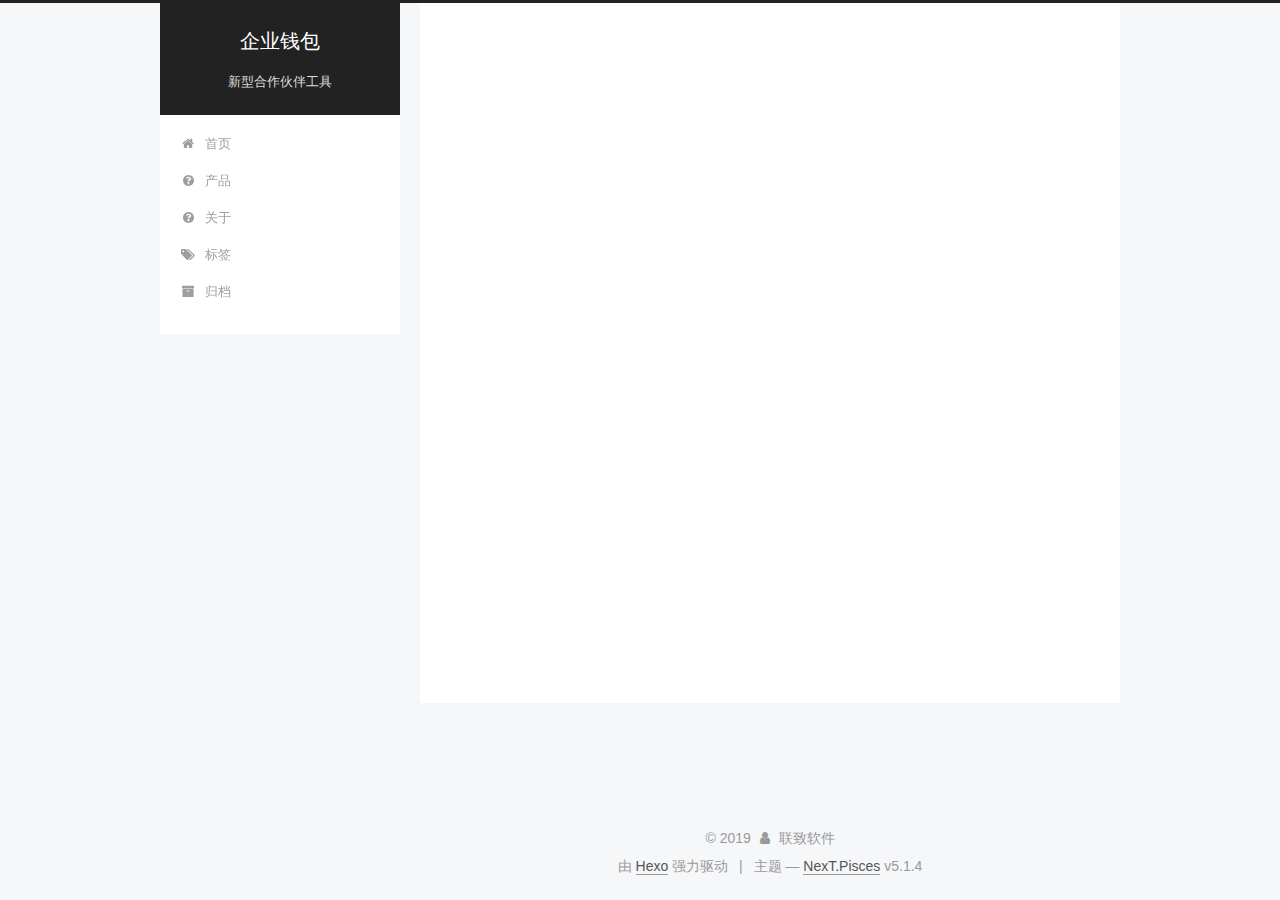
<file: tags/index.html>
<!DOCTYPE html>



  


<html class="theme-next pisces use-motion" lang="zh-Hans">
<head><meta name="generator" content="Hexo 3.9.0">
  <meta charset="UTF-8">
<meta http-equiv="X-UA-Compatible" content="IE=edge">
<meta name="viewport" content="width=device-width, initial-scale=1, maximum-scale=1">
<meta name="theme-color" content="#222">









<meta http-equiv="Cache-Control" content="no-transform">
<meta http-equiv="Cache-Control" content="no-siteapp">
















  
  
  <link href="/lib/fancybox/source/jquery.fancybox.css?v=2.1.5" rel="stylesheet" type="text/css">







<link href="/lib/font-awesome/css/font-awesome.min.css?v=4.6.2" rel="stylesheet" type="text/css">

<link href="/css/main.css?v=5.1.4" rel="stylesheet" type="text/css">


  <link rel="apple-touch-icon" sizes="180x180" href="/images/apple-touch-icon-next.png?v=5.1.4">


  <link rel="icon" type="image/png" sizes="32x32" href="/images/favicon-32x32-next.png?v=5.1.4">


  <link rel="icon" type="image/png" sizes="16x16" href="/images/favicon-16x16-next.png?v=5.1.4">


  <link rel="mask-icon" href="/images/logo.svg?v=5.1.4" color="#222">





  <meta name="keywords" content="epurse, 企业钱包">





  <link rel="alternate" href="/atom.xml" title="企业钱包" type="application/atom+xml">






<meta name="description" content="让合作放心">
<meta property="og:type" content="website">
<meta property="og:title" content="��ǩ">
<meta property="og:url" content="http://yoursite.com/tags/index.html">
<meta property="og:site_name" content="企业钱包">
<meta property="og:description" content="让合作放心">
<meta property="og:locale" content="zh-Hans">
<meta property="og:updated_time" content="2019-10-10T03:59:36.446Z">
<meta name="twitter:card" content="summary">
<meta name="twitter:title" content="��ǩ">
<meta name="twitter:description" content="让合作放心">



<script type="text/javascript" id="hexo.configurations">
  var NexT = window.NexT || {};
  var CONFIG = {
    root: '/',
    scheme: 'Pisces',
    version: '5.1.4',
    sidebar: {"position":"left","display":"post","offset":12,"b2t":false,"scrollpercent":false,"onmobile":false},
    fancybox: true,
    tabs: true,
    motion: {"enable":true,"async":false,"transition":{"post_block":"fadeIn","post_header":"slideDownIn","post_body":"slideDownIn","coll_header":"slideLeftIn","sidebar":"slideUpIn"}},
    duoshuo: {
      userId: '0',
      author: '博主'
    },
    algolia: {
      applicationID: '',
      apiKey: '',
      indexName: '',
      hits: {"per_page":10},
      labels: {"input_placeholder":"Search for Posts","hits_empty":"We didn't find any results for the search: ${query}","hits_stats":"${hits} results found in ${time} ms"}
    }
  };
</script>



  <link rel="canonical" href="http://yoursite.com/tags/">





  <title>��ǩ | 企业钱包</title>
  








</head>

<body itemscope itemtype="http://schema.org/WebPage" lang="zh-Hans">

  
  
    
  

  <div class="container sidebar-position-left page-post-detail">
    <div class="headband"></div>

    <header id="header" class="header" itemscope itemtype="http://schema.org/WPHeader">
      <div class="header-inner"><div class="site-brand-wrapper">
  <div class="site-meta ">
    

    <div class="custom-logo-site-title">
      <a href="/" class="brand" rel="start">
        <span class="logo-line-before"><i></i></span>
        <span class="site-title">企业钱包</span>
        <span class="logo-line-after"><i></i></span>
      </a>
    </div>
      
        <p class="site-subtitle">新型合作伙伴工具</p>
      
  </div>

  <div class="site-nav-toggle">
    <button>
      <span class="btn-bar"></span>
      <span class="btn-bar"></span>
      <span class="btn-bar"></span>
    </button>
  </div>
</div>

<nav class="site-nav">
  

  
    <ul id="menu" class="menu">
      
        
        <li class="menu-item menu-item-home">
          <a href="/" rel="section">
            
              <i class="menu-item-icon fa fa-fw fa-home"></i> <br>
            
            首页
          </a>
        </li>
      
        
        <li class="menu-item menu-item-product">
          <a href="/product/" rel="section">
            
              <i class="menu-item-icon fa fa-fw fa-question-circle"></i> <br>
            
            产品
          </a>
        </li>
      
        
        <li class="menu-item menu-item-about">
          <a href="/about/" rel="section">
            
              <i class="menu-item-icon fa fa-fw fa-question-circle"></i> <br>
            
            关于
          </a>
        </li>
      
        
        <li class="menu-item menu-item-tags">
          <a href="/tags/" rel="section">
            
              <i class="menu-item-icon fa fa-fw fa-tags"></i> <br>
            
            标签
          </a>
        </li>
      
        
        <li class="menu-item menu-item-archives">
          <a href="/archives/" rel="section">
            
              <i class="menu-item-icon fa fa-fw fa-archive"></i> <br>
            
            归档
          </a>
        </li>
      

      
    </ul>
  

  
</nav>



 </div>
    </header>

    <main id="main" class="main">
      <div class="main-inner">
        <div class="content-wrap">
          <div id="content" class="content">
            

  <div id="posts" class="posts-expand">
    
    
    
    <div class="post-block page">
      <header class="post-header">

	<h1 class="post-title" itemprop="name headline">��ǩ</h1>



</header>

      
      
      
      <div class="post-body">
        
        
          <div class="tag-cloud">
            <div class="tag-cloud-title">
                暂无标签
            </div>
            <div class="tag-cloud-tags">
              
            </div>
          </div>
        
      </div>
      
      
      
    </div>
    
    
    
  </div>


          </div>
          


          

        </div>
        
          
  
  <div class="sidebar-toggle">
    <div class="sidebar-toggle-line-wrap">
      <span class="sidebar-toggle-line sidebar-toggle-line-first"></span>
      <span class="sidebar-toggle-line sidebar-toggle-line-middle"></span>
      <span class="sidebar-toggle-line sidebar-toggle-line-last"></span>
    </div>
  </div>

  <aside id="sidebar" class="sidebar">
    
    <div class="sidebar-inner">

      

      

      <section class="site-overview-wrap sidebar-panel sidebar-panel-active">
        <div class="site-overview">
          <div class="site-author motion-element" itemprop="author" itemscope itemtype="http://schema.org/Person">
            
              <p class="site-author-name" itemprop="name">联致软件</p>
              <p class="site-description motion-element" itemprop="description">让合作放心</p>
          </div>

          <nav class="site-state motion-element">

            
              <div class="site-state-item site-state-posts">
              
                <a href="/archives/">
              
                  <span class="site-state-item-count">1</span>
                  <span class="site-state-item-name">日志</span>
                </a>
              </div>
            

            

            

          </nav>

          
            <div class="feed-link motion-element">
              <a href="/atom.xml" rel="alternate">
                <i class="fa fa-rss"></i>
                RSS
              </a>
            </div>
          

          

          
          

          
          

          

        </div>
      </section>

      

      

    </div>
  </aside>


        
      </div>
    </main>

    <footer id="footer" class="footer">
      <div class="footer-inner">
        <div class="copyright">&copy; <span itemprop="copyrightYear">2019</span>
  <span class="with-love">
    <i class="fa fa-user"></i>
  </span>
  <span class="author" itemprop="copyrightHolder">联致软件</span>

  
</div>


  <div class="powered-by">由 <a class="theme-link" target="_blank" href="https://hexo.io">Hexo</a> 强力驱动</div>



  <span class="post-meta-divider">|</span>



  <div class="theme-info">主题 &mdash; <a class="theme-link" target="_blank" href="https://github.com/iissnan/hexo-theme-next">NexT.Pisces</a> v5.1.4</div>




        







        
      </div>
    </footer>

    
      <div class="back-to-top">
        <i class="fa fa-arrow-up"></i>
        
      </div>
    

    

  </div>

  

<script type="text/javascript">
  if (Object.prototype.toString.call(window.Promise) !== '[object Function]') {
    window.Promise = null;
  }
</script>









  












  
  
    <script type="text/javascript" src="/lib/jquery/index.js?v=2.1.3"></script>
  

  
  
    <script type="text/javascript" src="/lib/fastclick/lib/fastclick.min.js?v=1.0.6"></script>
  

  
  
    <script type="text/javascript" src="/lib/jquery_lazyload/jquery.lazyload.js?v=1.9.7"></script>
  

  
  
    <script type="text/javascript" src="/lib/velocity/velocity.min.js?v=1.2.1"></script>
  

  
  
    <script type="text/javascript" src="/lib/velocity/velocity.ui.min.js?v=1.2.1"></script>
  

  
  
    <script type="text/javascript" src="/lib/fancybox/source/jquery.fancybox.pack.js?v=2.1.5"></script>
  


  


  <script type="text/javascript" src="/js/src/utils.js?v=5.1.4"></script>

  <script type="text/javascript" src="/js/src/motion.js?v=5.1.4"></script>



  
  


  <script type="text/javascript" src="/js/src/affix.js?v=5.1.4"></script>

  <script type="text/javascript" src="/js/src/schemes/pisces.js?v=5.1.4"></script>



  
  <script type="text/javascript" src="/js/src/scrollspy.js?v=5.1.4"></script>
<script type="text/javascript" src="/js/src/post-details.js?v=5.1.4"></script>



  


  <script type="text/javascript" src="/js/src/bootstrap.js?v=5.1.4"></script>



  


  




	





  





  












  





  

  

  

  
  

  

  

  

</body>
</html>
</file>
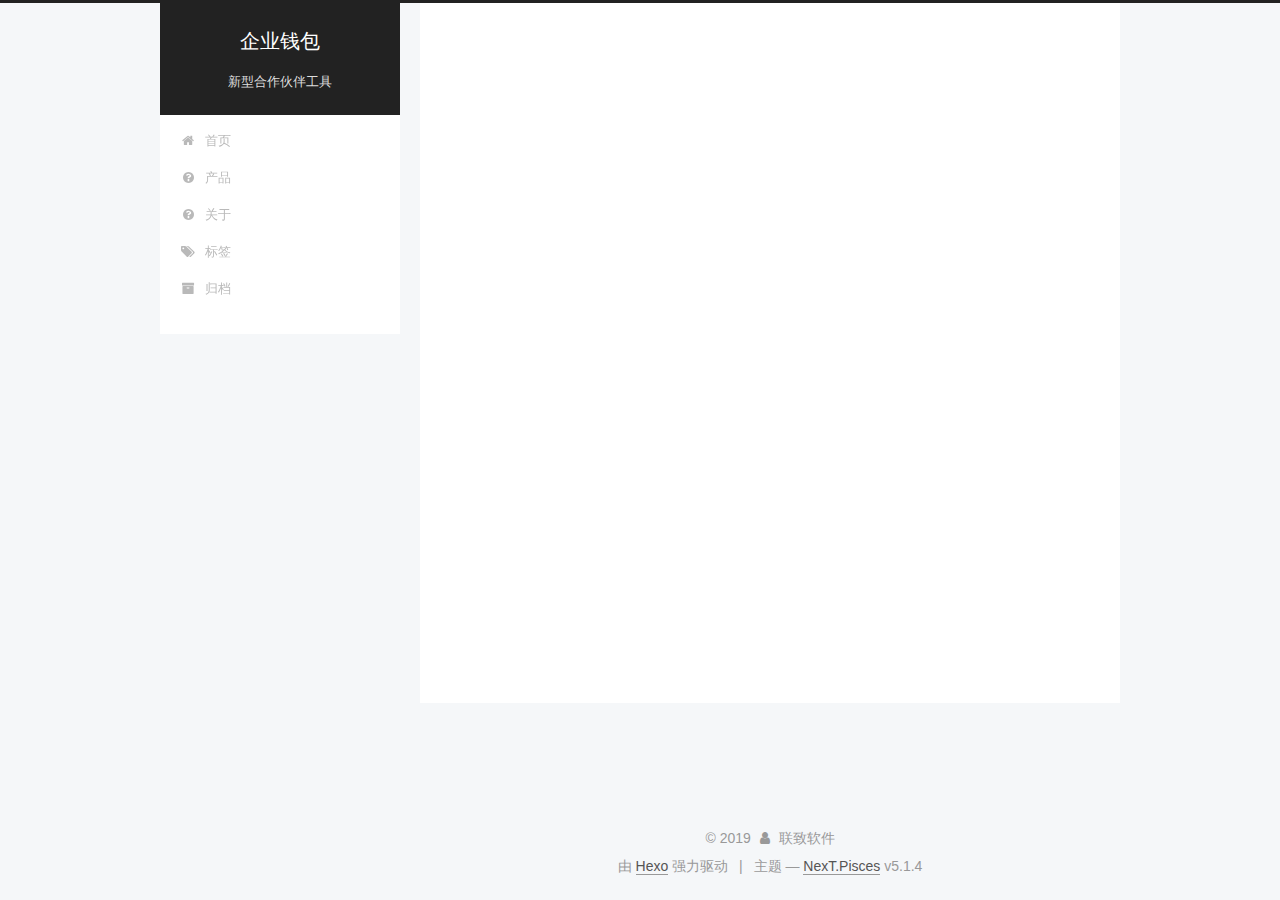
<file: archives/2019/index.html>
<!DOCTYPE html>



  


<html class="theme-next pisces use-motion" lang="zh-Hans">
<head><meta name="generator" content="Hexo 3.9.0">
  <meta charset="UTF-8">
<meta http-equiv="X-UA-Compatible" content="IE=edge">
<meta name="viewport" content="width=device-width, initial-scale=1, maximum-scale=1">
<meta name="theme-color" content="#222">









<meta http-equiv="Cache-Control" content="no-transform">
<meta http-equiv="Cache-Control" content="no-siteapp">
















  
  
  <link href="/lib/fancybox/source/jquery.fancybox.css?v=2.1.5" rel="stylesheet" type="text/css">







<link href="/lib/font-awesome/css/font-awesome.min.css?v=4.6.2" rel="stylesheet" type="text/css">

<link href="/css/main.css?v=5.1.4" rel="stylesheet" type="text/css">


  <link rel="apple-touch-icon" sizes="180x180" href="/images/apple-touch-icon-next.png?v=5.1.4">


  <link rel="icon" type="image/png" sizes="32x32" href="/images/favicon-32x32-next.png?v=5.1.4">


  <link rel="icon" type="image/png" sizes="16x16" href="/images/favicon-16x16-next.png?v=5.1.4">


  <link rel="mask-icon" href="/images/logo.svg?v=5.1.4" color="#222">





  <meta name="keywords" content="epurse, 企业钱包">





  <link rel="alternate" href="/atom.xml" title="企业钱包" type="application/atom+xml">






<meta name="description" content="让合作放心">
<meta property="og:type" content="website">
<meta property="og:title" content="企业钱包">
<meta property="og:url" content="http://yoursite.com/archives/2019/index.html">
<meta property="og:site_name" content="企业钱包">
<meta property="og:description" content="让合作放心">
<meta property="og:locale" content="zh-Hans">
<meta name="twitter:card" content="summary">
<meta name="twitter:title" content="企业钱包">
<meta name="twitter:description" content="让合作放心">



<script type="text/javascript" id="hexo.configurations">
  var NexT = window.NexT || {};
  var CONFIG = {
    root: '/',
    scheme: 'Pisces',
    version: '5.1.4',
    sidebar: {"position":"left","display":"post","offset":12,"b2t":false,"scrollpercent":false,"onmobile":false},
    fancybox: true,
    tabs: true,
    motion: {"enable":true,"async":false,"transition":{"post_block":"fadeIn","post_header":"slideDownIn","post_body":"slideDownIn","coll_header":"slideLeftIn","sidebar":"slideUpIn"}},
    duoshuo: {
      userId: '0',
      author: '博主'
    },
    algolia: {
      applicationID: '',
      apiKey: '',
      indexName: '',
      hits: {"per_page":10},
      labels: {"input_placeholder":"Search for Posts","hits_empty":"We didn't find any results for the search: ${query}","hits_stats":"${hits} results found in ${time} ms"}
    }
  };
</script>



  <link rel="canonical" href="http://yoursite.com/archives/2019/">





  <title>归档 | 企业钱包</title>
  








</head>

<body itemscope itemtype="http://schema.org/WebPage" lang="zh-Hans">

  
  
    
  

  <div class="container sidebar-position-left page-archive">
    <div class="headband"></div>

    <header id="header" class="header" itemscope itemtype="http://schema.org/WPHeader">
      <div class="header-inner"><div class="site-brand-wrapper">
  <div class="site-meta ">
    

    <div class="custom-logo-site-title">
      <a href="/" class="brand" rel="start">
        <span class="logo-line-before"><i></i></span>
        <span class="site-title">企业钱包</span>
        <span class="logo-line-after"><i></i></span>
      </a>
    </div>
      
        <p class="site-subtitle">新型合作伙伴工具</p>
      
  </div>

  <div class="site-nav-toggle">
    <button>
      <span class="btn-bar"></span>
      <span class="btn-bar"></span>
      <span class="btn-bar"></span>
    </button>
  </div>
</div>

<nav class="site-nav">
  

  
    <ul id="menu" class="menu">
      
        
        <li class="menu-item menu-item-home">
          <a href="/" rel="section">
            
              <i class="menu-item-icon fa fa-fw fa-home"></i> <br>
            
            首页
          </a>
        </li>
      
        
        <li class="menu-item menu-item-product">
          <a href="/product/" rel="section">
            
              <i class="menu-item-icon fa fa-fw fa-question-circle"></i> <br>
            
            产品
          </a>
        </li>
      
        
        <li class="menu-item menu-item-about">
          <a href="/about/" rel="section">
            
              <i class="menu-item-icon fa fa-fw fa-question-circle"></i> <br>
            
            关于
          </a>
        </li>
      
        
        <li class="menu-item menu-item-tags">
          <a href="/tags/" rel="section">
            
              <i class="menu-item-icon fa fa-fw fa-tags"></i> <br>
            
            标签
          </a>
        </li>
      
        
        <li class="menu-item menu-item-archives">
          <a href="/archives/" rel="section">
            
              <i class="menu-item-icon fa fa-fw fa-archive"></i> <br>
            
            归档
          </a>
        </li>
      

      
    </ul>
  

  
</nav>



 </div>
    </header>

    <main id="main" class="main">
      <div class="main-inner">
        <div class="content-wrap">
          <div id="content" class="content">
            

  
  
  
  <div class="post-block archive">
    <div id="posts" class="posts-collapse">
      <span class="archive-move-on"></span>

      <span class="archive-page-counter">
        
        
        
          
        
        嗯..! 目前共计 1 篇日志。 继续努力。
      </span>

      

        
        
        

        
          
          <div class="collection-title">
            <h1 class="archive-year" id="archive-year-2019">2019</h1>
          </div>
        
        

        

  <article class="post post-type-normal" itemscope itemtype="http://schema.org/Article">
    <header class="post-header">

      <h2 class="post-title">
        
            <a class="post-title-link" href="/2019/10/10/hello-world/" itemprop="url">
              
                <span itemprop="name">Hello World</span>
              
            </a>
        
      </h2>

      <div class="post-meta">
        <time class="post-time" itemprop="dateCreated" datetime="2019-10-10T11:13:57+08:00" content="2019-10-10">
          10-10
        </time>
      </div>

    </header>
  </article>



      

    </div>
  </div>
  
  
  

  



          </div>
          


          

        </div>
        
          
  
  <div class="sidebar-toggle">
    <div class="sidebar-toggle-line-wrap">
      <span class="sidebar-toggle-line sidebar-toggle-line-first"></span>
      <span class="sidebar-toggle-line sidebar-toggle-line-middle"></span>
      <span class="sidebar-toggle-line sidebar-toggle-line-last"></span>
    </div>
  </div>

  <aside id="sidebar" class="sidebar">
    
    <div class="sidebar-inner">

      

      

      <section class="site-overview-wrap sidebar-panel sidebar-panel-active">
        <div class="site-overview">
          <div class="site-author motion-element" itemprop="author" itemscope itemtype="http://schema.org/Person">
            
              <p class="site-author-name" itemprop="name">联致软件</p>
              <p class="site-description motion-element" itemprop="description">让合作放心</p>
          </div>

          <nav class="site-state motion-element">

            
              <div class="site-state-item site-state-posts">
              
                <a href="/archives/">
              
                  <span class="site-state-item-count">1</span>
                  <span class="site-state-item-name">日志</span>
                </a>
              </div>
            

            

            

          </nav>

          
            <div class="feed-link motion-element">
              <a href="/atom.xml" rel="alternate">
                <i class="fa fa-rss"></i>
                RSS
              </a>
            </div>
          

          

          
          

          
          

          

        </div>
      </section>

      

      

    </div>
  </aside>


        
      </div>
    </main>

    <footer id="footer" class="footer">
      <div class="footer-inner">
        <div class="copyright">&copy; <span itemprop="copyrightYear">2019</span>
  <span class="with-love">
    <i class="fa fa-user"></i>
  </span>
  <span class="author" itemprop="copyrightHolder">联致软件</span>

  
</div>


  <div class="powered-by">由 <a class="theme-link" target="_blank" href="https://hexo.io">Hexo</a> 强力驱动</div>



  <span class="post-meta-divider">|</span>



  <div class="theme-info">主题 &mdash; <a class="theme-link" target="_blank" href="https://github.com/iissnan/hexo-theme-next">NexT.Pisces</a> v5.1.4</div>




        







        
      </div>
    </footer>

    
      <div class="back-to-top">
        <i class="fa fa-arrow-up"></i>
        
      </div>
    

    

  </div>

  

<script type="text/javascript">
  if (Object.prototype.toString.call(window.Promise) !== '[object Function]') {
    window.Promise = null;
  }
</script>









  












  
  
    <script type="text/javascript" src="/lib/jquery/index.js?v=2.1.3"></script>
  

  
  
    <script type="text/javascript" src="/lib/fastclick/lib/fastclick.min.js?v=1.0.6"></script>
  

  
  
    <script type="text/javascript" src="/lib/jquery_lazyload/jquery.lazyload.js?v=1.9.7"></script>
  

  
  
    <script type="text/javascript" src="/lib/velocity/velocity.min.js?v=1.2.1"></script>
  

  
  
    <script type="text/javascript" src="/lib/velocity/velocity.ui.min.js?v=1.2.1"></script>
  

  
  
    <script type="text/javascript" src="/lib/fancybox/source/jquery.fancybox.pack.js?v=2.1.5"></script>
  


  


  <script type="text/javascript" src="/js/src/utils.js?v=5.1.4"></script>

  <script type="text/javascript" src="/js/src/motion.js?v=5.1.4"></script>



  
  


  <script type="text/javascript" src="/js/src/affix.js?v=5.1.4"></script>

  <script type="text/javascript" src="/js/src/schemes/pisces.js?v=5.1.4"></script>



  

  


  <script type="text/javascript" src="/js/src/bootstrap.js?v=5.1.4"></script>



  


  




	





  





  












  





  

  

  

  
  

  

  

  

</body>
</html>
</file>
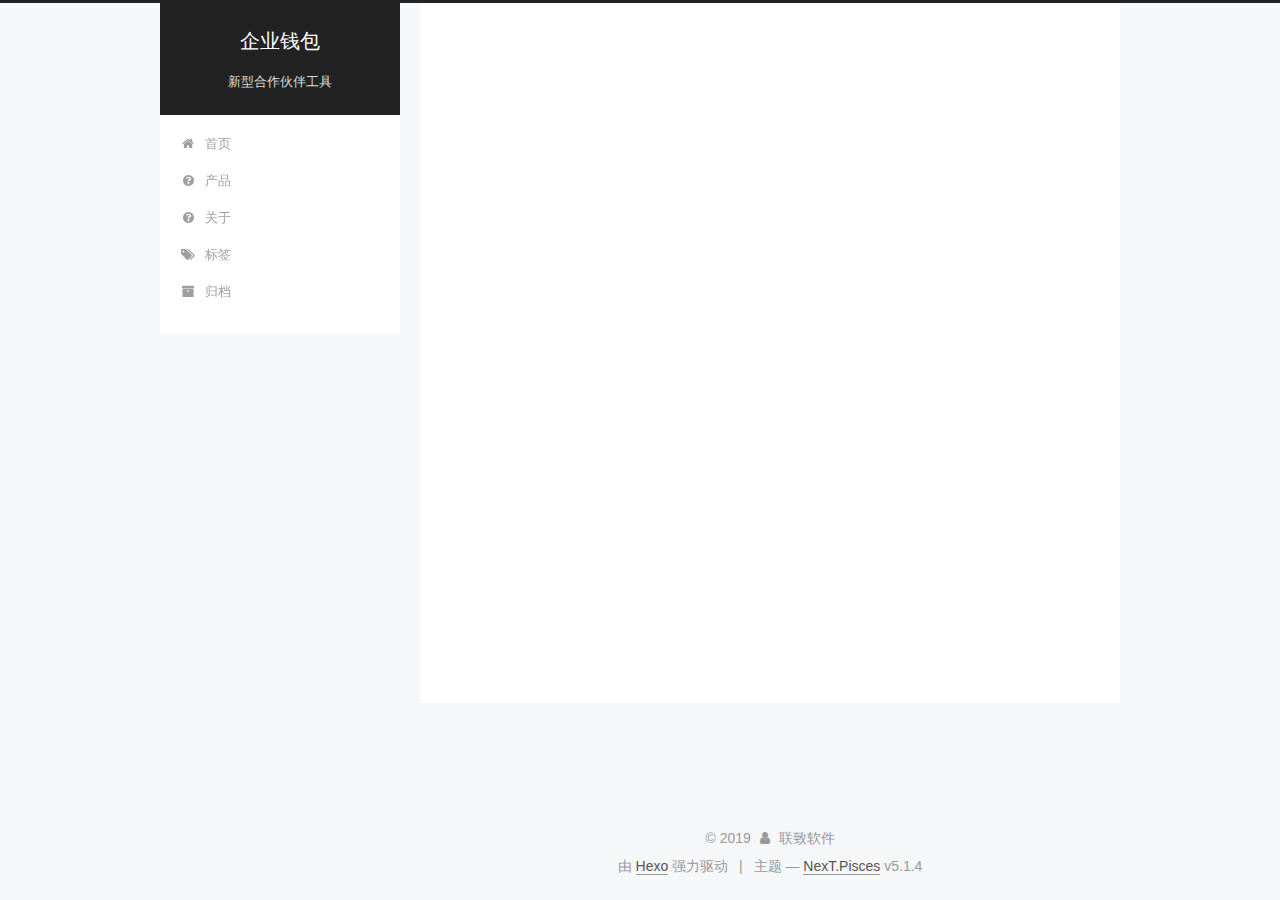
<file: archives/2019/10/index.html>
<!DOCTYPE html>



  


<html class="theme-next pisces use-motion" lang="zh-Hans">
<head><meta name="generator" content="Hexo 3.9.0">
  <meta charset="UTF-8">
<meta http-equiv="X-UA-Compatible" content="IE=edge">
<meta name="viewport" content="width=device-width, initial-scale=1, maximum-scale=1">
<meta name="theme-color" content="#222">









<meta http-equiv="Cache-Control" content="no-transform">
<meta http-equiv="Cache-Control" content="no-siteapp">
















  
  
  <link href="/lib/fancybox/source/jquery.fancybox.css?v=2.1.5" rel="stylesheet" type="text/css">







<link href="/lib/font-awesome/css/font-awesome.min.css?v=4.6.2" rel="stylesheet" type="text/css">

<link href="/css/main.css?v=5.1.4" rel="stylesheet" type="text/css">


  <link rel="apple-touch-icon" sizes="180x180" href="/images/apple-touch-icon-next.png?v=5.1.4">


  <link rel="icon" type="image/png" sizes="32x32" href="/images/favicon-32x32-next.png?v=5.1.4">


  <link rel="icon" type="image/png" sizes="16x16" href="/images/favicon-16x16-next.png?v=5.1.4">


  <link rel="mask-icon" href="/images/logo.svg?v=5.1.4" color="#222">





  <meta name="keywords" content="epurse, 企业钱包">





  <link rel="alternate" href="/atom.xml" title="企业钱包" type="application/atom+xml">






<meta name="description" content="让合作放心">
<meta property="og:type" content="website">
<meta property="og:title" content="企业钱包">
<meta property="og:url" content="http://yoursite.com/archives/2019/10/index.html">
<meta property="og:site_name" content="企业钱包">
<meta property="og:description" content="让合作放心">
<meta property="og:locale" content="zh-Hans">
<meta name="twitter:card" content="summary">
<meta name="twitter:title" content="企业钱包">
<meta name="twitter:description" content="让合作放心">



<script type="text/javascript" id="hexo.configurations">
  var NexT = window.NexT || {};
  var CONFIG = {
    root: '/',
    scheme: 'Pisces',
    version: '5.1.4',
    sidebar: {"position":"left","display":"post","offset":12,"b2t":false,"scrollpercent":false,"onmobile":false},
    fancybox: true,
    tabs: true,
    motion: {"enable":true,"async":false,"transition":{"post_block":"fadeIn","post_header":"slideDownIn","post_body":"slideDownIn","coll_header":"slideLeftIn","sidebar":"slideUpIn"}},
    duoshuo: {
      userId: '0',
      author: '博主'
    },
    algolia: {
      applicationID: '',
      apiKey: '',
      indexName: '',
      hits: {"per_page":10},
      labels: {"input_placeholder":"Search for Posts","hits_empty":"We didn't find any results for the search: ${query}","hits_stats":"${hits} results found in ${time} ms"}
    }
  };
</script>



  <link rel="canonical" href="http://yoursite.com/archives/2019/10/">





  <title>归档 | 企业钱包</title>
  








</head>

<body itemscope itemtype="http://schema.org/WebPage" lang="zh-Hans">

  
  
    
  

  <div class="container sidebar-position-left page-archive">
    <div class="headband"></div>

    <header id="header" class="header" itemscope itemtype="http://schema.org/WPHeader">
      <div class="header-inner"><div class="site-brand-wrapper">
  <div class="site-meta ">
    

    <div class="custom-logo-site-title">
      <a href="/" class="brand" rel="start">
        <span class="logo-line-before"><i></i></span>
        <span class="site-title">企业钱包</span>
        <span class="logo-line-after"><i></i></span>
      </a>
    </div>
      
        <p class="site-subtitle">新型合作伙伴工具</p>
      
  </div>

  <div class="site-nav-toggle">
    <button>
      <span class="btn-bar"></span>
      <span class="btn-bar"></span>
      <span class="btn-bar"></span>
    </button>
  </div>
</div>

<nav class="site-nav">
  

  
    <ul id="menu" class="menu">
      
        
        <li class="menu-item menu-item-home">
          <a href="/" rel="section">
            
              <i class="menu-item-icon fa fa-fw fa-home"></i> <br>
            
            首页
          </a>
        </li>
      
        
        <li class="menu-item menu-item-product">
          <a href="/product/" rel="section">
            
              <i class="menu-item-icon fa fa-fw fa-question-circle"></i> <br>
            
            产品
          </a>
        </li>
      
        
        <li class="menu-item menu-item-about">
          <a href="/about/" rel="section">
            
              <i class="menu-item-icon fa fa-fw fa-question-circle"></i> <br>
            
            关于
          </a>
        </li>
      
        
        <li class="menu-item menu-item-tags">
          <a href="/tags/" rel="section">
            
              <i class="menu-item-icon fa fa-fw fa-tags"></i> <br>
            
            标签
          </a>
        </li>
      
        
        <li class="menu-item menu-item-archives">
          <a href="/archives/" rel="section">
            
              <i class="menu-item-icon fa fa-fw fa-archive"></i> <br>
            
            归档
          </a>
        </li>
      

      
    </ul>
  

  
</nav>



 </div>
    </header>

    <main id="main" class="main">
      <div class="main-inner">
        <div class="content-wrap">
          <div id="content" class="content">
            

  
  
  
  <div class="post-block archive">
    <div id="posts" class="posts-collapse">
      <span class="archive-move-on"></span>

      <span class="archive-page-counter">
        
        
        
          
        
        嗯..! 目前共计 1 篇日志。 继续努力。
      </span>

      

        
        
        

        
          
          <div class="collection-title">
            <h1 class="archive-year" id="archive-year-2019">2019</h1>
          </div>
        
        

        

  <article class="post post-type-normal" itemscope itemtype="http://schema.org/Article">
    <header class="post-header">

      <h2 class="post-title">
        
            <a class="post-title-link" href="/2019/10/10/hello-world/" itemprop="url">
              
                <span itemprop="name">Hello World</span>
              
            </a>
        
      </h2>

      <div class="post-meta">
        <time class="post-time" itemprop="dateCreated" datetime="2019-10-10T11:13:57+08:00" content="2019-10-10">
          10-10
        </time>
      </div>

    </header>
  </article>



      

    </div>
  </div>
  
  
  

  



          </div>
          


          

        </div>
        
          
  
  <div class="sidebar-toggle">
    <div class="sidebar-toggle-line-wrap">
      <span class="sidebar-toggle-line sidebar-toggle-line-first"></span>
      <span class="sidebar-toggle-line sidebar-toggle-line-middle"></span>
      <span class="sidebar-toggle-line sidebar-toggle-line-last"></span>
    </div>
  </div>

  <aside id="sidebar" class="sidebar">
    
    <div class="sidebar-inner">

      

      

      <section class="site-overview-wrap sidebar-panel sidebar-panel-active">
        <div class="site-overview">
          <div class="site-author motion-element" itemprop="author" itemscope itemtype="http://schema.org/Person">
            
              <p class="site-author-name" itemprop="name">联致软件</p>
              <p class="site-description motion-element" itemprop="description">让合作放心</p>
          </div>

          <nav class="site-state motion-element">

            
              <div class="site-state-item site-state-posts">
              
                <a href="/archives/">
              
                  <span class="site-state-item-count">1</span>
                  <span class="site-state-item-name">日志</span>
                </a>
              </div>
            

            

            

          </nav>

          
            <div class="feed-link motion-element">
              <a href="/atom.xml" rel="alternate">
                <i class="fa fa-rss"></i>
                RSS
              </a>
            </div>
          

          

          
          

          
          

          

        </div>
      </section>

      

      

    </div>
  </aside>


        
      </div>
    </main>

    <footer id="footer" class="footer">
      <div class="footer-inner">
        <div class="copyright">&copy; <span itemprop="copyrightYear">2019</span>
  <span class="with-love">
    <i class="fa fa-user"></i>
  </span>
  <span class="author" itemprop="copyrightHolder">联致软件</span>

  
</div>


  <div class="powered-by">由 <a class="theme-link" target="_blank" href="https://hexo.io">Hexo</a> 强力驱动</div>



  <span class="post-meta-divider">|</span>



  <div class="theme-info">主题 &mdash; <a class="theme-link" target="_blank" href="https://github.com/iissnan/hexo-theme-next">NexT.Pisces</a> v5.1.4</div>




        







        
      </div>
    </footer>

    
      <div class="back-to-top">
        <i class="fa fa-arrow-up"></i>
        
      </div>
    

    

  </div>

  

<script type="text/javascript">
  if (Object.prototype.toString.call(window.Promise) !== '[object Function]') {
    window.Promise = null;
  }
</script>









  












  
  
    <script type="text/javascript" src="/lib/jquery/index.js?v=2.1.3"></script>
  

  
  
    <script type="text/javascript" src="/lib/fastclick/lib/fastclick.min.js?v=1.0.6"></script>
  

  
  
    <script type="text/javascript" src="/lib/jquery_lazyload/jquery.lazyload.js?v=1.9.7"></script>
  

  
  
    <script type="text/javascript" src="/lib/velocity/velocity.min.js?v=1.2.1"></script>
  

  
  
    <script type="text/javascript" src="/lib/velocity/velocity.ui.min.js?v=1.2.1"></script>
  

  
  
    <script type="text/javascript" src="/lib/fancybox/source/jquery.fancybox.pack.js?v=2.1.5"></script>
  


  


  <script type="text/javascript" src="/js/src/utils.js?v=5.1.4"></script>

  <script type="text/javascript" src="/js/src/motion.js?v=5.1.4"></script>



  
  


  <script type="text/javascript" src="/js/src/affix.js?v=5.1.4"></script>

  <script type="text/javascript" src="/js/src/schemes/pisces.js?v=5.1.4"></script>



  

  


  <script type="text/javascript" src="/js/src/bootstrap.js?v=5.1.4"></script>



  


  




	





  





  












  





  

  

  

  
  

  

  

  

</body>
</html>
</file>
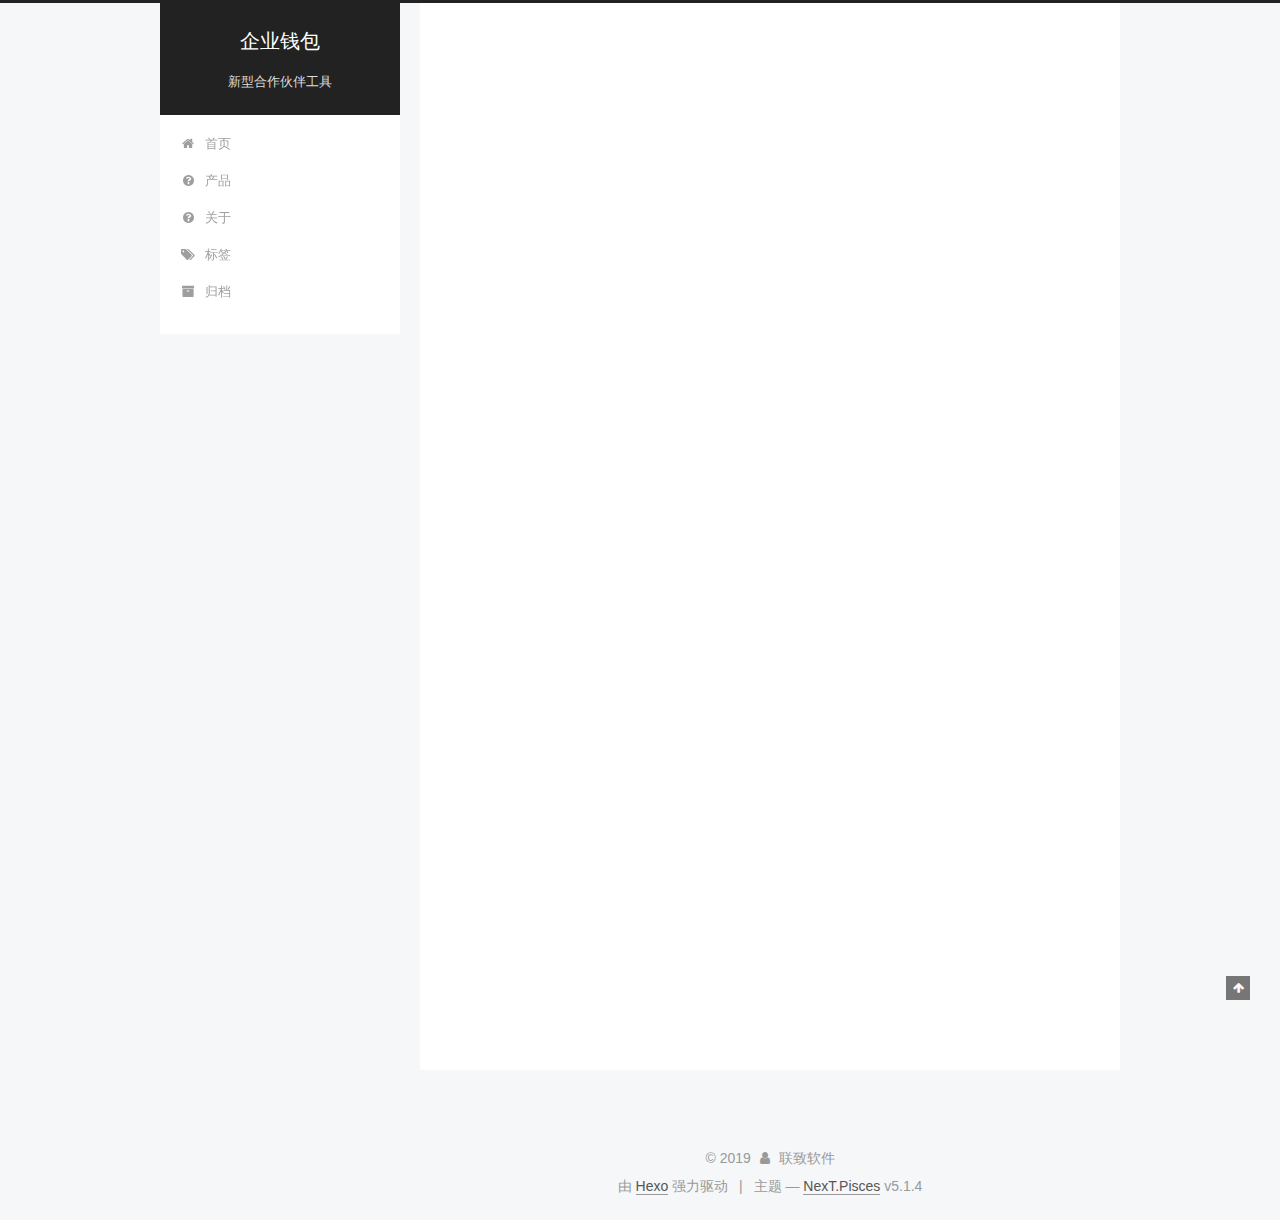
<file: 2019/10/10/hello-world/index.html>
<!DOCTYPE html>



  


<html class="theme-next pisces use-motion" lang="zh-Hans">
<head><meta name="generator" content="Hexo 3.9.0">
  <meta charset="UTF-8">
<meta http-equiv="X-UA-Compatible" content="IE=edge">
<meta name="viewport" content="width=device-width, initial-scale=1, maximum-scale=1">
<meta name="theme-color" content="#222">









<meta http-equiv="Cache-Control" content="no-transform">
<meta http-equiv="Cache-Control" content="no-siteapp">
















  
  
  <link href="/lib/fancybox/source/jquery.fancybox.css?v=2.1.5" rel="stylesheet" type="text/css">







<link href="/lib/font-awesome/css/font-awesome.min.css?v=4.6.2" rel="stylesheet" type="text/css">

<link href="/css/main.css?v=5.1.4" rel="stylesheet" type="text/css">


  <link rel="apple-touch-icon" sizes="180x180" href="/images/apple-touch-icon-next.png?v=5.1.4">


  <link rel="icon" type="image/png" sizes="32x32" href="/images/favicon-32x32-next.png?v=5.1.4">


  <link rel="icon" type="image/png" sizes="16x16" href="/images/favicon-16x16-next.png?v=5.1.4">


  <link rel="mask-icon" href="/images/logo.svg?v=5.1.4" color="#222">





  <meta name="keywords" content="epurse, 企业钱包">





  <link rel="alternate" href="/atom.xml" title="企业钱包" type="application/atom+xml">






<meta name="description" content="Welcome to Hexo! This is your very first post. Check documentation for more info. If you get any problems when using Hexo, you can find the answer in troubleshooting or you can ask me on GitHub. Quick">
<meta property="og:type" content="article">
<meta property="og:title" content="Hello World">
<meta property="og:url" content="http://yoursite.com/2019/10/10/hello-world/index.html">
<meta property="og:site_name" content="企业钱包">
<meta property="og:description" content="Welcome to Hexo! This is your very first post. Check documentation for more info. If you get any problems when using Hexo, you can find the answer in troubleshooting or you can ask me on GitHub. Quick">
<meta property="og:locale" content="zh-Hans">
<meta property="og:updated_time" content="2019-10-10T03:13:57.010Z">
<meta name="twitter:card" content="summary">
<meta name="twitter:title" content="Hello World">
<meta name="twitter:description" content="Welcome to Hexo! This is your very first post. Check documentation for more info. If you get any problems when using Hexo, you can find the answer in troubleshooting or you can ask me on GitHub. Quick">



<script type="text/javascript" id="hexo.configurations">
  var NexT = window.NexT || {};
  var CONFIG = {
    root: '/',
    scheme: 'Pisces',
    version: '5.1.4',
    sidebar: {"position":"left","display":"post","offset":12,"b2t":false,"scrollpercent":false,"onmobile":false},
    fancybox: true,
    tabs: true,
    motion: {"enable":true,"async":false,"transition":{"post_block":"fadeIn","post_header":"slideDownIn","post_body":"slideDownIn","coll_header":"slideLeftIn","sidebar":"slideUpIn"}},
    duoshuo: {
      userId: '0',
      author: '博主'
    },
    algolia: {
      applicationID: '',
      apiKey: '',
      indexName: '',
      hits: {"per_page":10},
      labels: {"input_placeholder":"Search for Posts","hits_empty":"We didn't find any results for the search: ${query}","hits_stats":"${hits} results found in ${time} ms"}
    }
  };
</script>



  <link rel="canonical" href="http://yoursite.com/2019/10/10/hello-world/">





  <title>Hello World | 企业钱包</title>
  








</head>

<body itemscope itemtype="http://schema.org/WebPage" lang="zh-Hans">

  
  
    
  

  <div class="container sidebar-position-left page-post-detail">
    <div class="headband"></div>

    <header id="header" class="header" itemscope itemtype="http://schema.org/WPHeader">
      <div class="header-inner"><div class="site-brand-wrapper">
  <div class="site-meta ">
    

    <div class="custom-logo-site-title">
      <a href="/" class="brand" rel="start">
        <span class="logo-line-before"><i></i></span>
        <span class="site-title">企业钱包</span>
        <span class="logo-line-after"><i></i></span>
      </a>
    </div>
      
        <p class="site-subtitle">新型合作伙伴工具</p>
      
  </div>

  <div class="site-nav-toggle">
    <button>
      <span class="btn-bar"></span>
      <span class="btn-bar"></span>
      <span class="btn-bar"></span>
    </button>
  </div>
</div>

<nav class="site-nav">
  

  
    <ul id="menu" class="menu">
      
        
        <li class="menu-item menu-item-home">
          <a href="/" rel="section">
            
              <i class="menu-item-icon fa fa-fw fa-home"></i> <br>
            
            首页
          </a>
        </li>
      
        
        <li class="menu-item menu-item-product">
          <a href="/product/" rel="section">
            
              <i class="menu-item-icon fa fa-fw fa-question-circle"></i> <br>
            
            产品
          </a>
        </li>
      
        
        <li class="menu-item menu-item-about">
          <a href="/about/" rel="section">
            
              <i class="menu-item-icon fa fa-fw fa-question-circle"></i> <br>
            
            关于
          </a>
        </li>
      
        
        <li class="menu-item menu-item-tags">
          <a href="/tags/" rel="section">
            
              <i class="menu-item-icon fa fa-fw fa-tags"></i> <br>
            
            标签
          </a>
        </li>
      
        
        <li class="menu-item menu-item-archives">
          <a href="/archives/" rel="section">
            
              <i class="menu-item-icon fa fa-fw fa-archive"></i> <br>
            
            归档
          </a>
        </li>
      

      
    </ul>
  

  
</nav>



 </div>
    </header>

    <main id="main" class="main">
      <div class="main-inner">
        <div class="content-wrap">
          <div id="content" class="content">
            

  <div id="posts" class="posts-expand">
    

  

  
  
  

  <article class="post post-type-normal" itemscope itemtype="http://schema.org/Article">
  
  
  
  <div class="post-block">
    <link itemprop="mainEntityOfPage" href="http://yoursite.com/2019/10/10/hello-world/">

    <span hidden itemprop="author" itemscope itemtype="http://schema.org/Person">
      <meta itemprop="name" content="联致软件">
      <meta itemprop="description" content>
      <meta itemprop="image" content="/images/avatar.gif">
    </span>

    <span hidden itemprop="publisher" itemscope itemtype="http://schema.org/Organization">
      <meta itemprop="name" content="企业钱包">
    </span>

    
      <header class="post-header">

        
        
          <h1 class="post-title" itemprop="name headline">Hello World</h1>
        

        <div class="post-meta">
          <span class="post-time">
            
              <span class="post-meta-item-icon">
                <i class="fa fa-calendar-o"></i>
              </span>
              
                <span class="post-meta-item-text">发表于</span>
              
              <time title="创建于" itemprop="dateCreated datePublished" datetime="2019-10-10T11:13:57+08:00">
                2019-10-10
              </time>
            

            

            
          </span>

          

          
            
          

          
          

          

          

          

        </div>
      </header>
    

    
    
    
    <div class="post-body" itemprop="articleBody">

      
      

      
        <p>Welcome to <a href="https://hexo.io/" target="_blank" rel="noopener">Hexo</a>! This is your very first post. Check <a href="https://hexo.io/docs/" target="_blank" rel="noopener">documentation</a> for more info. If you get any problems when using Hexo, you can find the answer in <a href="https://hexo.io/docs/troubleshooting.html" target="_blank" rel="noopener">troubleshooting</a> or you can ask me on <a href="https://github.com/hexojs/hexo/issues" target="_blank" rel="noopener">GitHub</a>.</p>
<h2 id="Quick-Start"><a href="#Quick-Start" class="headerlink" title="Quick Start"></a>Quick Start</h2><h3 id="Create-a-new-post"><a href="#Create-a-new-post" class="headerlink" title="Create a new post"></a>Create a new post</h3><figure class="highlight bash"><table><tr><td class="gutter"><pre><span class="line">1</span><br></pre></td><td class="code"><pre><span class="line">$ hexo new <span class="string">"My New Post"</span></span><br></pre></td></tr></table></figure>

<p>More info: <a href="https://hexo.io/docs/writing.html" target="_blank" rel="noopener">Writing</a></p>
<h3 id="Run-server"><a href="#Run-server" class="headerlink" title="Run server"></a>Run server</h3><figure class="highlight bash"><table><tr><td class="gutter"><pre><span class="line">1</span><br></pre></td><td class="code"><pre><span class="line">$ hexo server</span><br></pre></td></tr></table></figure>

<p>More info: <a href="https://hexo.io/docs/server.html" target="_blank" rel="noopener">Server</a></p>
<h3 id="Generate-static-files"><a href="#Generate-static-files" class="headerlink" title="Generate static files"></a>Generate static files</h3><figure class="highlight bash"><table><tr><td class="gutter"><pre><span class="line">1</span><br></pre></td><td class="code"><pre><span class="line">$ hexo generate</span><br></pre></td></tr></table></figure>

<p>More info: <a href="https://hexo.io/docs/generating.html" target="_blank" rel="noopener">Generating</a></p>
<h3 id="Deploy-to-remote-sites"><a href="#Deploy-to-remote-sites" class="headerlink" title="Deploy to remote sites"></a>Deploy to remote sites</h3><figure class="highlight bash"><table><tr><td class="gutter"><pre><span class="line">1</span><br></pre></td><td class="code"><pre><span class="line">$ hexo deploy</span><br></pre></td></tr></table></figure>

<p>More info: <a href="https://hexo.io/docs/deployment.html" target="_blank" rel="noopener">Deployment</a></p>

      
    </div>
    
    
    

    

    

    

    <footer class="post-footer">
      

      
      
      

      

      
      
    </footer>
  </div>
  
  
  
  </article>



    <div class="post-spread">
      
    </div>
  </div>


          </div>
          


          

  



        </div>
        
          
  
  <div class="sidebar-toggle">
    <div class="sidebar-toggle-line-wrap">
      <span class="sidebar-toggle-line sidebar-toggle-line-first"></span>
      <span class="sidebar-toggle-line sidebar-toggle-line-middle"></span>
      <span class="sidebar-toggle-line sidebar-toggle-line-last"></span>
    </div>
  </div>

  <aside id="sidebar" class="sidebar">
    
    <div class="sidebar-inner">

      

      
        <ul class="sidebar-nav motion-element">
          <li class="sidebar-nav-toc sidebar-nav-active" data-target="post-toc-wrap">
            文章目录
          </li>
          <li class="sidebar-nav-overview" data-target="site-overview-wrap">
            站点概览
          </li>
        </ul>
      

      <section class="site-overview-wrap sidebar-panel">
        <div class="site-overview">
          <div class="site-author motion-element" itemprop="author" itemscope itemtype="http://schema.org/Person">
            
              <p class="site-author-name" itemprop="name">联致软件</p>
              <p class="site-description motion-element" itemprop="description">让合作放心</p>
          </div>

          <nav class="site-state motion-element">

            
              <div class="site-state-item site-state-posts">
              
                <a href="/archives/">
              
                  <span class="site-state-item-count">1</span>
                  <span class="site-state-item-name">日志</span>
                </a>
              </div>
            

            

            

          </nav>

          
            <div class="feed-link motion-element">
              <a href="/atom.xml" rel="alternate">
                <i class="fa fa-rss"></i>
                RSS
              </a>
            </div>
          

          

          
          

          
          

          

        </div>
      </section>

      
      <!--noindex-->
        <section class="post-toc-wrap motion-element sidebar-panel sidebar-panel-active">
          <div class="post-toc">

            
              
            

            
              <div class="post-toc-content"><ol class="nav"><li class="nav-item nav-level-2"><a class="nav-link" href="#Quick-Start"><span class="nav-number">1.</span> <span class="nav-text">Quick Start</span></a><ol class="nav-child"><li class="nav-item nav-level-3"><a class="nav-link" href="#Create-a-new-post"><span class="nav-number">1.1.</span> <span class="nav-text">Create a new post</span></a></li><li class="nav-item nav-level-3"><a class="nav-link" href="#Run-server"><span class="nav-number">1.2.</span> <span class="nav-text">Run server</span></a></li><li class="nav-item nav-level-3"><a class="nav-link" href="#Generate-static-files"><span class="nav-number">1.3.</span> <span class="nav-text">Generate static files</span></a></li><li class="nav-item nav-level-3"><a class="nav-link" href="#Deploy-to-remote-sites"><span class="nav-number">1.4.</span> <span class="nav-text">Deploy to remote sites</span></a></li></ol></li></ol></div>
            

          </div>
        </section>
      <!--/noindex-->
      

      

    </div>
  </aside>


        
      </div>
    </main>

    <footer id="footer" class="footer">
      <div class="footer-inner">
        <div class="copyright">&copy; <span itemprop="copyrightYear">2019</span>
  <span class="with-love">
    <i class="fa fa-user"></i>
  </span>
  <span class="author" itemprop="copyrightHolder">联致软件</span>

  
</div>


  <div class="powered-by">由 <a class="theme-link" target="_blank" href="https://hexo.io">Hexo</a> 强力驱动</div>



  <span class="post-meta-divider">|</span>



  <div class="theme-info">主题 &mdash; <a class="theme-link" target="_blank" href="https://github.com/iissnan/hexo-theme-next">NexT.Pisces</a> v5.1.4</div>




        







        
      </div>
    </footer>

    
      <div class="back-to-top">
        <i class="fa fa-arrow-up"></i>
        
      </div>
    

    

  </div>

  

<script type="text/javascript">
  if (Object.prototype.toString.call(window.Promise) !== '[object Function]') {
    window.Promise = null;
  }
</script>









  












  
  
    <script type="text/javascript" src="/lib/jquery/index.js?v=2.1.3"></script>
  

  
  
    <script type="text/javascript" src="/lib/fastclick/lib/fastclick.min.js?v=1.0.6"></script>
  

  
  
    <script type="text/javascript" src="/lib/jquery_lazyload/jquery.lazyload.js?v=1.9.7"></script>
  

  
  
    <script type="text/javascript" src="/lib/velocity/velocity.min.js?v=1.2.1"></script>
  

  
  
    <script type="text/javascript" src="/lib/velocity/velocity.ui.min.js?v=1.2.1"></script>
  

  
  
    <script type="text/javascript" src="/lib/fancybox/source/jquery.fancybox.pack.js?v=2.1.5"></script>
  


  


  <script type="text/javascript" src="/js/src/utils.js?v=5.1.4"></script>

  <script type="text/javascript" src="/js/src/motion.js?v=5.1.4"></script>



  
  


  <script type="text/javascript" src="/js/src/affix.js?v=5.1.4"></script>

  <script type="text/javascript" src="/js/src/schemes/pisces.js?v=5.1.4"></script>



  
  <script type="text/javascript" src="/js/src/scrollspy.js?v=5.1.4"></script>
<script type="text/javascript" src="/js/src/post-details.js?v=5.1.4"></script>



  


  <script type="text/javascript" src="/js/src/bootstrap.js?v=5.1.4"></script>



  


  




	





  





  












  





  

  

  

  
  

  

  

  

</body>
</html>
</file>
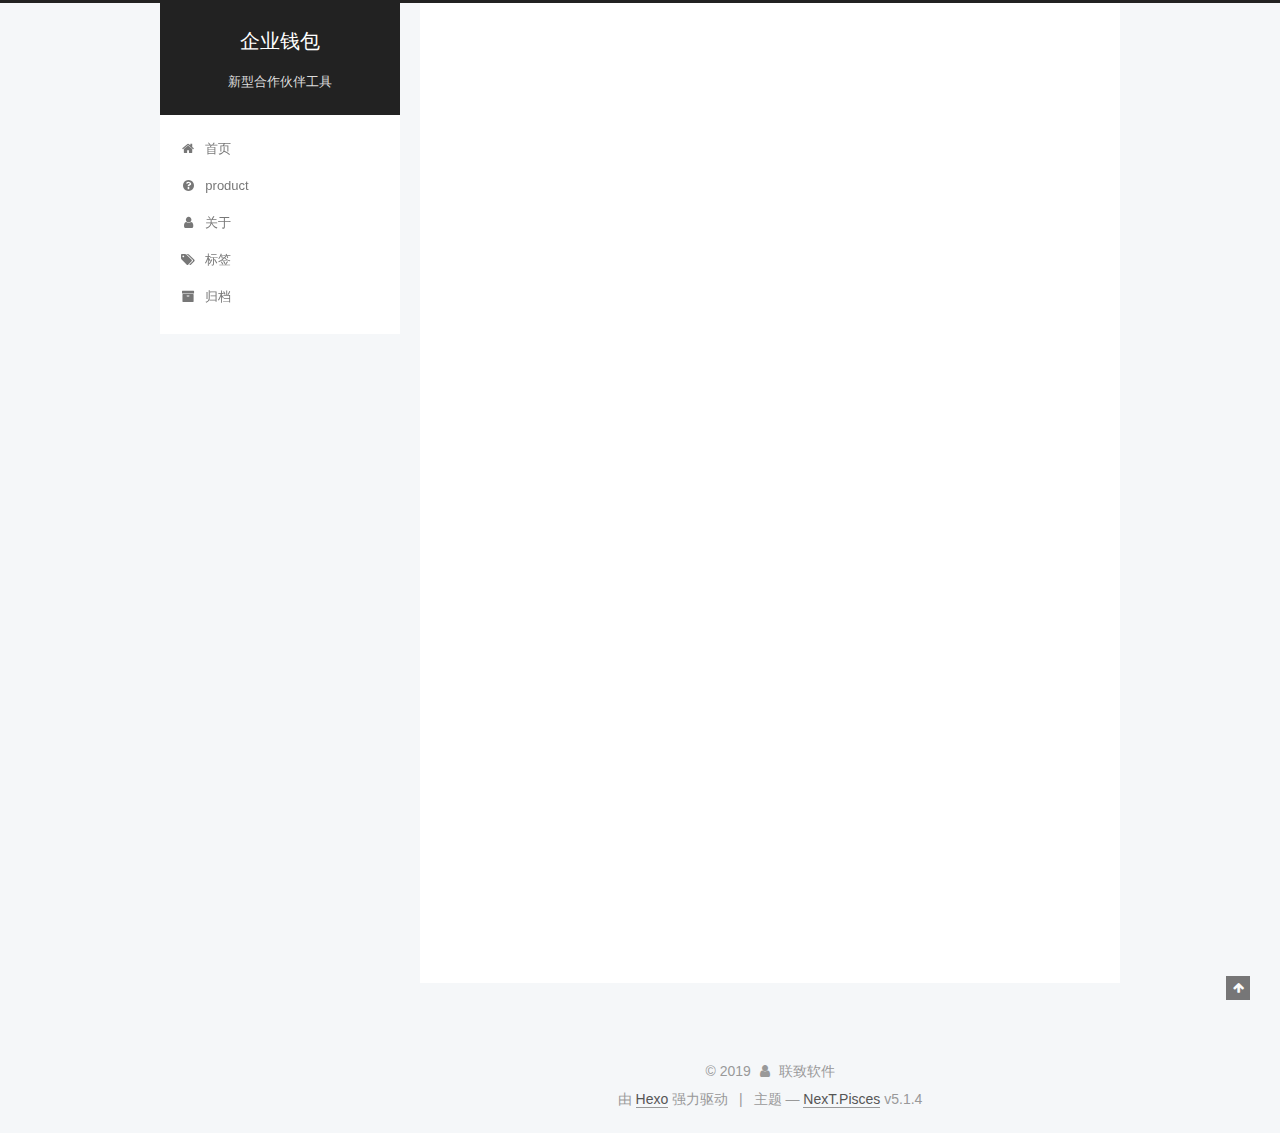
<file: product/hello-world.html>
<!DOCTYPE html>



  


<html class="theme-next pisces use-motion" lang="zh-Hans">
<head><meta name="generator" content="Hexo 3.9.0">
  <meta charset="UTF-8">
<meta http-equiv="X-UA-Compatible" content="IE=edge">
<meta name="viewport" content="width=device-width, initial-scale=1, maximum-scale=1">
<meta name="theme-color" content="#222">









<meta http-equiv="Cache-Control" content="no-transform">
<meta http-equiv="Cache-Control" content="no-siteapp">
















  
  
  <link href="/lib/fancybox/source/jquery.fancybox.css?v=2.1.5" rel="stylesheet" type="text/css">







<link href="/lib/font-awesome/css/font-awesome.min.css?v=4.6.2" rel="stylesheet" type="text/css">

<link href="/css/main.css?v=5.1.4" rel="stylesheet" type="text/css">


  <link rel="apple-touch-icon" sizes="180x180" href="/images/apple-touch-icon-next.png?v=5.1.4">


  <link rel="icon" type="image/png" sizes="32x32" href="/images/favicon-32x32-next.png?v=5.1.4">


  <link rel="icon" type="image/png" sizes="16x16" href="/images/favicon-16x16-next.png?v=5.1.4">


  <link rel="mask-icon" href="/images/logo.svg?v=5.1.4" color="#222">





  <meta name="keywords" content="epurse, 企业钱包">





  <link rel="alternate" href="/atom.xml" title="企业钱包" type="application/atom+xml">






<meta name="description" content="Welcome to Hexo! This is your very first post. Check documentation for more info. If you get any problems when using Hexo, you can find the answer in troubleshooting or you can ask me on GitHub. Quick">
<meta property="og:type" content="website">
<meta property="og:title" content="Hello World">
<meta property="og:url" content="http://yoursite.com/product/hello-world.html">
<meta property="og:site_name" content="企业钱包">
<meta property="og:description" content="Welcome to Hexo! This is your very first post. Check documentation for more info. If you get any problems when using Hexo, you can find the answer in troubleshooting or you can ask me on GitHub. Quick">
<meta property="og:locale" content="zh-Hans">
<meta property="og:updated_time" content="2019-10-10T03:13:57.010Z">
<meta name="twitter:card" content="summary">
<meta name="twitter:title" content="Hello World">
<meta name="twitter:description" content="Welcome to Hexo! This is your very first post. Check documentation for more info. If you get any problems when using Hexo, you can find the answer in troubleshooting or you can ask me on GitHub. Quick">



<script type="text/javascript" id="hexo.configurations">
  var NexT = window.NexT || {};
  var CONFIG = {
    root: '/',
    scheme: 'Pisces',
    version: '5.1.4',
    sidebar: {"position":"left","display":"post","offset":12,"b2t":false,"scrollpercent":false,"onmobile":false},
    fancybox: true,
    tabs: true,
    motion: {"enable":true,"async":false,"transition":{"post_block":"fadeIn","post_header":"slideDownIn","post_body":"slideDownIn","coll_header":"slideLeftIn","sidebar":"slideUpIn"}},
    duoshuo: {
      userId: '0',
      author: '博主'
    },
    algolia: {
      applicationID: '',
      apiKey: '',
      indexName: '',
      hits: {"per_page":10},
      labels: {"input_placeholder":"Search for Posts","hits_empty":"We didn't find any results for the search: ${query}","hits_stats":"${hits} results found in ${time} ms"}
    }
  };
</script>



  <link rel="canonical" href="http://yoursite.com/product/hello-world.html">





  <title>Hello World | 企业钱包</title>
  








</head>

<body itemscope itemtype="http://schema.org/WebPage" lang="zh-Hans">

  
  
    
  

  <div class="container sidebar-position-left page-post-detail">
    <div class="headband"></div>

    <header id="header" class="header" itemscope itemtype="http://schema.org/WPHeader">
      <div class="header-inner"><div class="site-brand-wrapper">
  <div class="site-meta ">
    

    <div class="custom-logo-site-title">
      <a href="/" class="brand" rel="start">
        <span class="logo-line-before"><i></i></span>
        <span class="site-title">企业钱包</span>
        <span class="logo-line-after"><i></i></span>
      </a>
    </div>
      
        <p class="site-subtitle">新型合作伙伴工具</p>
      
  </div>

  <div class="site-nav-toggle">
    <button>
      <span class="btn-bar"></span>
      <span class="btn-bar"></span>
      <span class="btn-bar"></span>
    </button>
  </div>
</div>

<nav class="site-nav">
  

  
    <ul id="menu" class="menu">
      
        
        <li class="menu-item menu-item-home">
          <a href="/" rel="section">
            
              <i class="menu-item-icon fa fa-fw fa-home"></i> <br>
            
            首页
          </a>
        </li>
      
        
        <li class="menu-item menu-item-product">
          <a href="/product/" rel="section">
            
              <i class="menu-item-icon fa fa-fw fa-question-circle"></i> <br>
            
            product
          </a>
        </li>
      
        
        <li class="menu-item menu-item-about">
          <a href="/about/" rel="section">
            
              <i class="menu-item-icon fa fa-fw fa-user"></i> <br>
            
            关于
          </a>
        </li>
      
        
        <li class="menu-item menu-item-tags">
          <a href="/tags/" rel="section">
            
              <i class="menu-item-icon fa fa-fw fa-tags"></i> <br>
            
            标签
          </a>
        </li>
      
        
        <li class="menu-item menu-item-archives">
          <a href="/archives/" rel="section">
            
              <i class="menu-item-icon fa fa-fw fa-archive"></i> <br>
            
            归档
          </a>
        </li>
      

      
    </ul>
  

  
</nav>



 </div>
    </header>

    <main id="main" class="main">
      <div class="main-inner">
        <div class="content-wrap">
          <div id="content" class="content">
            

  <div id="posts" class="posts-expand">
    
    
    
    <div class="post-block page">
      <header class="post-header">

	<h1 class="post-title" itemprop="name headline">Hello World</h1>



</header>

      
      
      
      <div class="post-body">
        
        
          <p>Welcome to <a href="https://hexo.io/" target="_blank" rel="noopener">Hexo</a>! This is your very first post. Check <a href="https://hexo.io/docs/" target="_blank" rel="noopener">documentation</a> for more info. If you get any problems when using Hexo, you can find the answer in <a href="https://hexo.io/docs/troubleshooting.html" target="_blank" rel="noopener">troubleshooting</a> or you can ask me on <a href="https://github.com/hexojs/hexo/issues" target="_blank" rel="noopener">GitHub</a>.</p>
<h2 id="Quick-Start"><a href="#Quick-Start" class="headerlink" title="Quick Start"></a>Quick Start</h2><h3 id="Create-a-new-post"><a href="#Create-a-new-post" class="headerlink" title="Create a new post"></a>Create a new post</h3><figure class="highlight bash"><table><tr><td class="gutter"><pre><span class="line">1</span><br></pre></td><td class="code"><pre><span class="line">$ hexo new <span class="string">"My New Post"</span></span><br></pre></td></tr></table></figure>

<p>More info: <a href="https://hexo.io/docs/writing.html" target="_blank" rel="noopener">Writing</a></p>
<h3 id="Run-server"><a href="#Run-server" class="headerlink" title="Run server"></a>Run server</h3><figure class="highlight bash"><table><tr><td class="gutter"><pre><span class="line">1</span><br></pre></td><td class="code"><pre><span class="line">$ hexo server</span><br></pre></td></tr></table></figure>

<p>More info: <a href="https://hexo.io/docs/server.html" target="_blank" rel="noopener">Server</a></p>
<h3 id="Generate-static-files"><a href="#Generate-static-files" class="headerlink" title="Generate static files"></a>Generate static files</h3><figure class="highlight bash"><table><tr><td class="gutter"><pre><span class="line">1</span><br></pre></td><td class="code"><pre><span class="line">$ hexo generate</span><br></pre></td></tr></table></figure>

<p>More info: <a href="https://hexo.io/docs/generating.html" target="_blank" rel="noopener">Generating</a></p>
<h3 id="Deploy-to-remote-sites"><a href="#Deploy-to-remote-sites" class="headerlink" title="Deploy to remote sites"></a>Deploy to remote sites</h3><figure class="highlight bash"><table><tr><td class="gutter"><pre><span class="line">1</span><br></pre></td><td class="code"><pre><span class="line">$ hexo deploy</span><br></pre></td></tr></table></figure>

<p>More info: <a href="https://hexo.io/docs/deployment.html" target="_blank" rel="noopener">Deployment</a></p>

        
      </div>
      
      
      
    </div>
    
    
    
  </div>


          </div>
          


          

  



        </div>
        
          
  
  <div class="sidebar-toggle">
    <div class="sidebar-toggle-line-wrap">
      <span class="sidebar-toggle-line sidebar-toggle-line-first"></span>
      <span class="sidebar-toggle-line sidebar-toggle-line-middle"></span>
      <span class="sidebar-toggle-line sidebar-toggle-line-last"></span>
    </div>
  </div>

  <aside id="sidebar" class="sidebar">
    
    <div class="sidebar-inner">

      

      
        <ul class="sidebar-nav motion-element">
          <li class="sidebar-nav-toc sidebar-nav-active" data-target="post-toc-wrap">
            文章目录
          </li>
          <li class="sidebar-nav-overview" data-target="site-overview-wrap">
            站点概览
          </li>
        </ul>
      

      <section class="site-overview-wrap sidebar-panel">
        <div class="site-overview">
          <div class="site-author motion-element" itemprop="author" itemscope itemtype="http://schema.org/Person">
            
              <p class="site-author-name" itemprop="name">联致软件</p>
              <p class="site-description motion-element" itemprop="description">让合作放心</p>
          </div>

          <nav class="site-state motion-element">

            
              <div class="site-state-item site-state-posts">
              
                <a href="/archives/">
              
                  <span class="site-state-item-count">1</span>
                  <span class="site-state-item-name">日志</span>
                </a>
              </div>
            

            

            

          </nav>

          
            <div class="feed-link motion-element">
              <a href="/atom.xml" rel="alternate">
                <i class="fa fa-rss"></i>
                RSS
              </a>
            </div>
          

          

          
          

          
          

          

        </div>
      </section>

      
      <!--noindex-->
        <section class="post-toc-wrap motion-element sidebar-panel sidebar-panel-active">
          <div class="post-toc">

            
              
            

            
              <div class="post-toc-content"><ol class="nav"><li class="nav-item nav-level-2"><a class="nav-link" href="#Quick-Start"><span class="nav-number">1.</span> <span class="nav-text">Quick Start</span></a><ol class="nav-child"><li class="nav-item nav-level-3"><a class="nav-link" href="#Create-a-new-post"><span class="nav-number">1.1.</span> <span class="nav-text">Create a new post</span></a></li><li class="nav-item nav-level-3"><a class="nav-link" href="#Run-server"><span class="nav-number">1.2.</span> <span class="nav-text">Run server</span></a></li><li class="nav-item nav-level-3"><a class="nav-link" href="#Generate-static-files"><span class="nav-number">1.3.</span> <span class="nav-text">Generate static files</span></a></li><li class="nav-item nav-level-3"><a class="nav-link" href="#Deploy-to-remote-sites"><span class="nav-number">1.4.</span> <span class="nav-text">Deploy to remote sites</span></a></li></ol></li></ol></div>
            

          </div>
        </section>
      <!--/noindex-->
      

      

    </div>
  </aside>


        
      </div>
    </main>

    <footer id="footer" class="footer">
      <div class="footer-inner">
        <div class="copyright">&copy; <span itemprop="copyrightYear">2019</span>
  <span class="with-love">
    <i class="fa fa-user"></i>
  </span>
  <span class="author" itemprop="copyrightHolder">联致软件</span>

  
</div>


  <div class="powered-by">由 <a class="theme-link" target="_blank" href="https://hexo.io">Hexo</a> 强力驱动</div>



  <span class="post-meta-divider">|</span>



  <div class="theme-info">主题 &mdash; <a class="theme-link" target="_blank" href="https://github.com/iissnan/hexo-theme-next">NexT.Pisces</a> v5.1.4</div>




        







        
      </div>
    </footer>

    
      <div class="back-to-top">
        <i class="fa fa-arrow-up"></i>
        
      </div>
    

    

  </div>

  

<script type="text/javascript">
  if (Object.prototype.toString.call(window.Promise) !== '[object Function]') {
    window.Promise = null;
  }
</script>









  












  
  
    <script type="text/javascript" src="/lib/jquery/index.js?v=2.1.3"></script>
  

  
  
    <script type="text/javascript" src="/lib/fastclick/lib/fastclick.min.js?v=1.0.6"></script>
  

  
  
    <script type="text/javascript" src="/lib/jquery_lazyload/jquery.lazyload.js?v=1.9.7"></script>
  

  
  
    <script type="text/javascript" src="/lib/velocity/velocity.min.js?v=1.2.1"></script>
  

  
  
    <script type="text/javascript" src="/lib/velocity/velocity.ui.min.js?v=1.2.1"></script>
  

  
  
    <script type="text/javascript" src="/lib/fancybox/source/jquery.fancybox.pack.js?v=2.1.5"></script>
  


  


  <script type="text/javascript" src="/js/src/utils.js?v=5.1.4"></script>

  <script type="text/javascript" src="/js/src/motion.js?v=5.1.4"></script>



  
  


  <script type="text/javascript" src="/js/src/affix.js?v=5.1.4"></script>

  <script type="text/javascript" src="/js/src/schemes/pisces.js?v=5.1.4"></script>



  
  <script type="text/javascript" src="/js/src/scrollspy.js?v=5.1.4"></script>
<script type="text/javascript" src="/js/src/post-details.js?v=5.1.4"></script>



  


  <script type="text/javascript" src="/js/src/bootstrap.js?v=5.1.4"></script>



  


  




	





  





  












  





  

  

  

  
  

  

  

  

</body>
</html>
</file>
<file: css/main.css>
/* normalize.css v3.0.2 | MIT License | git.io/normalize */
html {
  font-family: sans-serif; /* 1 */
  -ms-text-size-adjust: 100%; /* 2 */
  -webkit-text-size-adjust: 100%; /* 2 */
}
body {
  margin: 0;
}
article,
aside,
details,
figcaption,
figure,
footer,
header,
hgroup,
main,
menu,
nav,
section,
summary {
  display: block;
}
audio,
canvas,
progress,
video {
  display: inline-block; /* 1 */
  vertical-align: baseline; /* 2 */
}
audio:not([controls]) {
  display: none;
  height: 0;
}
[hidden],
template {
  display: none;
}
a {
  background-color: transparent;
}
a:active,
a:hover {
  outline: 0;
}
abbr[title] {
  border-bottom: 1px dotted;
}
b,
strong {
  font-weight: bold;
}
dfn {
  font-style: italic;
}
h1 {
  font-size: 2em;
  margin: 0.67em 0;
}
mark {
  background: #ff0;
  color: #000;
}
small {
  font-size: 80%;
}
sub,
sup {
  font-size: 75%;
  line-height: 0;
  position: relative;
  vertical-align: baseline;
}
sup {
  top: -0.5em;
}
sub {
  bottom: -0.25em;
}
img {
  border: 0;
}
svg:not(:root) {
  overflow: hidden;
}
figure {
  margin: 1em 40px;
}
hr {
  -moz-box-sizing: content-box;
  box-sizing: content-box;
  height: 0;
}
pre {
  overflow: auto;
}
code,
kbd,
pre,
samp {
  font-family: monospace, monospace;
  font-size: 1em;
}
button,
input,
optgroup,
select,
textarea {
  color: inherit; /* 1 */
  font: inherit; /* 2 */
  margin: 0; /* 3 */
}
button {
  overflow: visible;
}
button,
select {
  text-transform: none;
}
button,
html input[type="button"],
input[type="reset"],
input[type="submit"] {
  -webkit-appearance: button; /* 2 */
  cursor: pointer; /* 3 */
}
button[disabled],
html input[disabled] {
  cursor: default;
}
button::-moz-focus-inner,
input::-moz-focus-inner {
  border: 0;
  padding: 0;
}
input {
  line-height: normal;
}
input[type="checkbox"],
input[type="radio"] {
  box-sizing: border-box; /* 1 */
  padding: 0; /* 2 */
}
input[type="number"]::-webkit-inner-spin-button,
input[type="number"]::-webkit-outer-spin-button {
  height: auto;
}
input[type="search"] {
  -webkit-appearance: textfield; /* 1 */
  -moz-box-sizing: content-box;
  -webkit-box-sizing: content-box; /* 2 */
  box-sizing: content-box;
}
input[type="search"]::-webkit-search-cancel-button,
input[type="search"]::-webkit-search-decoration {
  -webkit-appearance: none;
}
fieldset {
  border: 1px solid #c0c0c0;
  margin: 0 2px;
  padding: 0.35em 0.625em 0.75em;
}
legend {
  border: 0; /* 1 */
  padding: 0; /* 2 */
}
textarea {
  overflow: auto;
}
optgroup {
  font-weight: bold;
}
table {
  border-collapse: collapse;
  border-spacing: 0;
}
td,
th {
  padding: 0;
}
::selection {
  background: #262a30;
  color: #fff;
}
body {
  position: relative;
  font-family: 'Lato', "PingFang SC", "Microsoft YaHei", sans-serif;
  font-size: 14px;
  line-height: 2;
  color: #555;
  background: #f5f7f9;
}
@media (max-width: 767px) {
  body {
    padding-right: 0 !important;
  }
}
@media (min-width: 768px) and (max-width: 991px) {
  body {
    padding-right: 0 !important;
  }
}
@media (min-width: 1600px) {
  body {
    font-size: 16px;
  }
}
h1,
h2,
h3,
h4,
h5,
h6 {
  margin: 0;
  padding: 0;
  font-weight: bold;
  line-height: 1.5;
  font-family: 'Lato', "PingFang SC", "Microsoft YaHei", sans-serif;
}
h2,
h3,
h4,
h5,
h6 {
  margin: 20px 0 15px;
}
h1 {
  font-size: 22px;
}
@media (max-width: 767px) {
  h1 {
    font-size: 18px;
  }
}
h2 {
  font-size: 20px;
}
@media (max-width: 767px) {
  h2 {
    font-size: 16px;
  }
}
h3 {
  font-size: 18px;
}
@media (max-width: 767px) {
  h3 {
    font-size: 14px;
  }
}
h4 {
  font-size: 16px;
}
@media (max-width: 767px) {
  h4 {
    font-size: 12px;
  }
}
h5 {
  font-size: 14px;
}
@media (max-width: 767px) {
  h5 {
    font-size: 10px;
  }
}
h6 {
  font-size: 12px;
}
@media (max-width: 767px) {
  h6 {
    font-size: 8px;
  }
}
p {
  margin: 0 0 20px 0;
}
a {
  color: #555;
  text-decoration: none;
  outline: none;
  border-bottom: 1px solid #999;
  word-wrap: break-word;
}
a:hover {
  color: #222;
  border-bottom-color: #222;
}
blockquote {
  margin: 0;
  padding: 0;
}
img {
  display: block;
  margin: auto;
  max-width: 100%;
  height: auto;
}
hr {
  margin: 40px 0;
  height: 3px;
  border: none;
  background-color: #ddd;
  background-image: repeating-linear-gradient(-45deg, #fff, #fff 4px, transparent 4px, transparent 8px);
}
blockquote {
  padding: 0 15px;
  color: #666;
  border-left: 4px solid #ddd;
}
blockquote cite::before {
  content: "-";
  padding: 0 5px;
}
dt {
  font-weight: 700;
}
dd {
  margin: 0;
  padding: 0;
}
kbd {
  border: 1px solid #ccc;
  border-radius: 0.2em;
  box-shadow: 0.1em 0.1em 0.2em rgba(0,0,0,0.1);
  background-color: #f9f9f9;
  font-family: inherit;
  background-image: -webkit-linear-gradient(top, #eee, #fff, #eee);
  padding: 0.1em 0.3em;
  white-space: nowrap;
}
.text-left {
  text-align: left;
}
.text-center {
  text-align: center;
}
.text-right {
  text-align: right;
}
.text-justify {
  text-align: justify;
}
.text-nowrap {
  white-space: nowrap;
}
.text-lowercase {
  text-transform: lowercase;
}
.text-uppercase {
  text-transform: uppercase;
}
.text-capitalize {
  text-transform: capitalize;
}
.center-block {
  display: block;
  margin-left: auto;
  margin-right: auto;
}
.clearfix:before,
.clearfix:after {
  content: " ";
  display: table;
}
.clearfix:after {
  clear: both;
}
.pullquote {
  width: 45%;
}
.pullquote.left {
  float: left;
  margin-left: 5px;
  margin-right: 10px;
}
.pullquote.right {
  float: right;
  margin-left: 10px;
  margin-right: 5px;
}
.affix.affix.affix {
  position: fixed;
}
.translation {
  margin-top: -20px;
  font-size: 14px;
  color: #999;
}
.scrollbar-measure {
  width: 100px;
  height: 100px;
  overflow: scroll;
  position: absolute;
  top: -9999px;
}
.use-motion .motion-element {
  opacity: 0;
}
table {
  margin: 20px 0;
  width: 100%;
  border-collapse: collapse;
  border-spacing: 0;
  border: 1px solid #ddd;
  font-size: 14px;
  table-layout: fixed;
  word-wrap: break-all;
}
table>tbody>tr:nth-of-type(odd) {
  background-color: #f9f9f9;
}
table>tbody>tr:hover {
  background-color: #f5f5f5;
}
caption,
th,
td {
  padding: 8px;
  text-align: left;
  vertical-align: middle;
  font-weight: normal;
}
th,
td {
  border-bottom: 3px solid #ddd;
  border-right: 1px solid #eee;
}
th {
  padding-bottom: 10px;
  font-weight: 700;
}
td {
  border-bottom-width: 1px;
}
html,
body {
  height: 100%;
}
.container {
  position: relative;
  min-height: 100%;
}
.header-inner {
  margin: 0 auto;
  padding: 100px 0 70px;
  width: 700px;
}
@media (min-width: 1600px) {
  .container .header-inner {
    width: 900px;
  }
}
.main {
  padding-bottom: 150px;
}
.main-inner {
  margin: 0 auto;
  width: 700px;
}
@media (min-width: 1600px) {
  .container .main-inner {
    width: 900px;
  }
}
.footer {
  position: absolute;
  left: 0;
  bottom: 0;
  width: 100%;
  min-height: 50px;
}
.footer-inner {
  box-sizing: border-box;
  margin: 20px auto;
  width: 700px;
}
@media (min-width: 1600px) {
  .container .footer-inner {
    width: 900px;
  }
}
pre,
.highlight {
  overflow: auto;
  margin: 20px 0;
  padding: 0;
  font-size: 13px;
  color: #4d4d4c;
  background: #f7f7f7;
  line-height: 1.6;
}
pre,
code {
  font-family: consolas, Menlo, "PingFang SC", "Microsoft YaHei", monospace;
}
code {
  padding: 2px 4px;
  word-wrap: break-word;
  color: #555;
  background: #eee;
  border-radius: 3px;
  font-size: 13px;
}
pre {
  padding: 10px;
}
pre code {
  padding: 0;
  color: #4d4d4c;
  background: none;
  text-shadow: none;
}
.highlight {
  border-radius: 1px;
}
.highlight pre {
  border: none;
  margin: 0;
  padding: 10px 0;
}
.highlight table {
  margin: 0;
  width: auto;
  border: none;
}
.highlight td {
  border: none;
  padding: 0;
}
.highlight figcaption {
  font-size: 1em;
  color: #4d4d4c;
  line-height: 1em;
  margin-bottom: 1em;
}
.highlight figcaption:before,
.highlight figcaption:after {
  content: " ";
  display: table;
}
.highlight figcaption:after {
  clear: both;
}
.highlight figcaption a {
  float: right;
  color: #4d4d4c;
}
.highlight figcaption a:hover {
  border-bottom-color: #4d4d4c;
}
.highlight .gutter pre {
  padding-left: 10px;
  padding-right: 10px;
  color: #869194;
  text-align: right;
  background-color: #eff2f3;
}
.highlight .code pre {
  width: 100%;
  padding-left: 10px;
  padding-right: 10px;
  background-color: #f7f7f7;
}
.highlight .line {
  height: 20px;
}
.gutter {
  -webkit-user-select: none;
  -moz-user-select: none;
  -ms-user-select: none;
  user-select: none;
}
.gist table {
  width: auto;
}
.gist table td {
  border: none;
}
pre .deletion {
  background: #fdd;
}
pre .addition {
  background: #dfd;
}
pre .meta {
  color: #8959a8;
}
pre .comment {
  color: #8e908c;
}
pre .variable,
pre .attribute,
pre .tag,
pre .regexp,
pre .ruby .constant,
pre .xml .tag .title,
pre .xml .pi,
pre .xml .doctype,
pre .html .doctype,
pre .css .id,
pre .css .class,
pre .css .pseudo {
  color: #c82829;
}
pre .number,
pre .preprocessor,
pre .built_in,
pre .literal,
pre .params,
pre .constant,
pre .command {
  color: #f5871f;
}
pre .ruby .class .title,
pre .css .rules .attribute,
pre .string,
pre .value,
pre .inheritance,
pre .header,
pre .ruby .symbol,
pre .xml .cdata,
pre .special,
pre .number,
pre .formula {
  color: #718c00;
}
pre .title,
pre .css .hexcolor {
  color: #3e999f;
}
pre .function,
pre .python .decorator,
pre .python .title,
pre .ruby .function .title,
pre .ruby .title .keyword,
pre .perl .sub,
pre .javascript .title,
pre .coffeescript .title {
  color: #4271ae;
}
pre .keyword,
pre .javascript .function {
  color: #8959a8;
}
.full-image.full-image.full-image.full-image {
  border: none;
  max-width: 100%;
  width: auto;
  margin: 20px auto 25px;
}
@media (min-width: 992px) {
  .full-image.full-image.full-image.full-image {
    max-width: none;
    width: 118%;
    margin: 0 -9%;
  }
}
.blockquote-center,
.page-home .post-type-quote blockquote,
.page-post-detail .post-type-quote blockquote {
  position: relative;
  margin: 40px 0;
  padding: 0;
  border-left: none;
  text-align: center;
}
.blockquote-center::before,
.page-home .post-type-quote blockquote::before,
.page-post-detail .post-type-quote blockquote::before,
.blockquote-center::after,
.page-home .post-type-quote blockquote::after,
.page-post-detail .post-type-quote blockquote::after {
  position: absolute;
  content: ' ';
  display: block;
  width: 100%;
  height: 24px;
  opacity: 0.2;
  background-repeat: no-repeat;
  background-position: 0 -6px;
  background-size: 22px 22px;
}
.blockquote-center::before,
.page-home .post-type-quote blockquote::before,
.page-post-detail .post-type-quote blockquote::before {
  top: -20px;
  background-image: url("../images/quote-l.svg");
  border-top: 1px solid #ccc;
}
.blockquote-center::after,
.page-home .post-type-quote blockquote::after,
.page-post-detail .post-type-quote blockquote::after {
  bottom: -20px;
  background-image: url("../images/quote-r.svg");
  border-bottom: 1px solid #ccc;
  background-position: 100% 8px;
}
.blockquote-center p,
.page-home .post-type-quote blockquote p,
.page-post-detail .post-type-quote blockquote p,
.blockquote-center div,
.page-home .post-type-quote blockquote div,
.page-post-detail .post-type-quote blockquote div {
  text-align: center;
}
.post .post-body .group-picture img {
  box-sizing: border-box;
  padding: 0 3px;
  border: none;
}
.post .group-picture-row {
  overflow: hidden;
  margin-top: 6px;
}
.post .group-picture-row:first-child {
  margin-top: 0;
}
.post .group-picture-column {
  float: left;
}
.page-post-detail .post-body .group-picture-column {
  float: none;
  margin-top: 10px;
  width: auto !important;
}
.page-post-detail .post-body .group-picture-column img {
  margin: 0 auto;
}
.page-archive .group-picture-container {
  overflow: hidden;
}
.page-archive .group-picture-row {
  float: left;
}
.page-archive .group-picture-row:first-child {
  margin-top: 6px;
}
.page-archive .group-picture-column {
  max-width: 150px;
  max-height: 150px;
}
.post-body .note {
  position: relative;
  padding: 15px;
  margin-bottom: 20px;
  border: 1px solid #eee;
  border-left-width: 5px;
  border-radius: 3px;
}
.post-body .note h2,
.post-body .note h3,
.post-body .note h4,
.post-body .note h5,
.post-body .note h6 {
  margin-top: 0;
  margin-bottom: 0;
  border-bottom: initial;
  padding-top: 0 !important;
}
.post-body .note p:first-child,
.post-body .note ul:first-child,
.post-body .note ol:first-child,
.post-body .note table:first-child,
.post-body .note pre:first-child,
.post-body .note blockquote:first-child {
  margin-top: 0;
}
.post-body .note p:last-child,
.post-body .note ul:last-child,
.post-body .note ol:last-child,
.post-body .note table:last-child,
.post-body .note pre:last-child,
.post-body .note blockquote:last-child {
  margin-bottom: 0;
}
.post-body .note.default {
  border-left-color: #777;
}
.post-body .note.default h2,
.post-body .note.default h3,
.post-body .note.default h4,
.post-body .note.default h5,
.post-body .note.default h6 {
  color: #777;
}
.post-body .note.primary {
  border-left-color: #6f42c1;
}
.post-body .note.primary h2,
.post-body .note.primary h3,
.post-body .note.primary h4,
.post-body .note.primary h5,
.post-body .note.primary h6 {
  color: #6f42c1;
}
.post-body .note.info {
  border-left-color: #428bca;
}
.post-body .note.info h2,
.post-body .note.info h3,
.post-body .note.info h4,
.post-body .note.info h5,
.post-body .note.info h6 {
  color: #428bca;
}
.post-body .note.success {
  border-left-color: #5cb85c;
}
.post-body .note.success h2,
.post-body .note.success h3,
.post-body .note.success h4,
.post-body .note.success h5,
.post-body .note.success h6 {
  color: #5cb85c;
}
.post-body .note.warning {
  border-left-color: #f0ad4e;
}
.post-body .note.warning h2,
.post-body .note.warning h3,
.post-body .note.warning h4,
.post-body .note.warning h5,
.post-body .note.warning h6 {
  color: #f0ad4e;
}
.post-body .note.danger {
  border-left-color: #d9534f;
}
.post-body .note.danger h2,
.post-body .note.danger h3,
.post-body .note.danger h4,
.post-body .note.danger h5,
.post-body .note.danger h6 {
  color: #d9534f;
}
.post-body .label {
  display: inline;
  padding: 0 2px;
  white-space: nowrap;
}
.post-body .label.default {
  background-color: #f0f0f0;
}
.post-body .label.primary {
  background-color: #efe6f7;
}
.post-body .label.info {
  background-color: #e5f2f8;
}
.post-body .label.success {
  background-color: #e7f4e9;
}
.post-body .label.warning {
  background-color: #fcf6e1;
}
.post-body .label.danger {
  background-color: #fae8eb;
}
.post-body .tabs {
  position: relative;
  display: block;
  margin-bottom: 20px;
  padding-top: 10px;
}
.post-body .tabs ul.nav-tabs {
  margin: 0;
  padding: 0;
  display: flex;
  margin-bottom: -1px;
}
@media (max-width: 413px) {
  .post-body .tabs ul.nav-tabs {
    display: block;
    margin-bottom: 5px;
  }
}
.post-body .tabs ul.nav-tabs li.tab {
  list-style-type: none !important;
  margin: 0 0.25em 0 0;
  border-top: 3px solid transparent;
  border-left: 1px solid transparent;
  border-right: 1px solid transparent;
}
@media (max-width: 413px) {
  .post-body .tabs ul.nav-tabs li.tab {
    margin: initial;
    border-top: 1px solid transparent;
    border-left: 3px solid transparent;
    border-right: 1px solid transparent;
    border-bottom: 1px solid transparent;
  }
}
.post-body .tabs ul.nav-tabs li.tab a {
  outline: 0;
  border-bottom: initial;
  display: block;
  line-height: 1.8em;
  padding: 0.25em 0.75em;
  transition-duration: 0.2s;
  transition-timing-function: ease-out;
  transition-delay: 0s;
}
.post-body .tabs ul.nav-tabs li.tab a i {
  width: 1.285714285714286em;
}
.post-body .tabs ul.nav-tabs li.tab.active {
  border-top: 3px solid #fc6423;
  border-left: 1px solid #ddd;
  border-right: 1px solid #ddd;
  background-color: #fff;
}
@media (max-width: 413px) {
  .post-body .tabs ul.nav-tabs li.tab.active {
    border-top: 1px solid #ddd;
    border-left: 3px solid #fc6423;
    border-right: 1px solid #ddd;
    border-bottom: 1px solid #ddd;
  }
}
.post-body .tabs ul.nav-tabs li.tab.active a {
  cursor: default;
  color: #555;
}
.post-body .tabs .tab-content {
  background-color: #fff;
}
.post-body .tabs .tab-content .tab-pane {
  border: 1px solid #ddd;
  padding: 20px 20px 0 20px;
}
.post-body .tabs .tab-content .tab-pane:not(.active) {
  display: none !important;
}
.post-body .tabs .tab-content .tab-pane.active {
  display: block !important;
}
.btn {
  display: inline-block;
  padding: 0 20px;
  font-size: 14px;
  color: #555;
  background: #fff;
  border: 2px solid #555;
  text-decoration: none;
  border-radius: 2px;
  transition-property: background-color;
  transition-duration: 0.2s;
  transition-timing-function: ease-in-out;
  transition-delay: 0s;
  line-height: 2;
}
.btn:hover {
  border-color: #222;
  color: #fff;
  background: #222;
}
.btn +.btn {
  margin: 0 0 8px 8px;
}
.btn .fa-fw {
  width: 1.285714285714286em;
  text-align: left;
}
.btn-bar {
  display: block;
  width: 22px;
  height: 2px;
  background: #555;
  border-radius: 1px;
}
.btn-bar+.btn-bar {
  margin-top: 4px;
}
.pagination {
  margin: 120px 0 40px;
  text-align: center;
  border-top: 1px solid #eee;
}
.page-number-basic,
.pagination .prev,
.pagination .next,
.pagination .page-number,
.pagination .space {
  display: inline-block;
  position: relative;
  top: -1px;
  margin: 0 10px;
  padding: 0 11px;
}
@media (max-width: 767px) {
  .page-number-basic,
  .pagination .prev,
  .pagination .next,
  .pagination .page-number,
  .pagination .space {
    margin: 0 5px;
  }
}
.pagination .prev,
.pagination .next,
.pagination .page-number {
  border-bottom: 0;
  border-top: 1px solid #eee;
  transition-property: border-color;
  transition-duration: 0.2s;
  transition-timing-function: ease-in-out;
  transition-delay: 0s;
}
.pagination .prev:hover,
.pagination .next:hover,
.pagination .page-number:hover {
  border-top-color: #222;
}
.pagination .space {
  padding: 0;
  margin: 0;
}
.pagination .prev {
  margin-left: 0;
}
.pagination .next {
  margin-right: 0;
}
.pagination .page-number.current {
  color: #fff;
  background: #ccc;
  border-top-color: #ccc;
}
@media (max-width: 767px) {
  .pagination {
    border-top: none;
  }
  .pagination .prev,
  .pagination .next,
  .pagination .page-number {
    margin-bottom: 10px;
    border-top: 0;
    border-bottom: 1px solid #eee;
    padding: 0 10px;
  }
  .pagination .prev:hover,
  .pagination .next:hover,
  .pagination .page-number:hover {
    border-bottom-color: #222;
  }
}
.comments {
  margin: 60px 20px 0;
}
.tag-cloud {
  text-align: center;
}
.tag-cloud a {
  display: inline-block;
  margin: 10px;
}
.back-to-top {
  box-sizing: border-box;
  position: fixed;
  bottom: -100px;
  right: 30px;
  z-index: 1050;
  padding: 0 6px;
  width: 24px;
  background: #222;
  font-size: 12px;
  opacity: 0.6;
  color: #fff;
  cursor: pointer;
  text-align: center;
  -webkit-transform: translateZ(0);
  transition-property: bottom;
  transition-duration: 0.2s;
  transition-timing-function: ease-in-out;
  transition-delay: 0s;
}
@media (min-width: 768px) and (max-width: 991px) {
  .back-to-top {
    display: none !important;
  }
}
@media (max-width: 767px) {
  .back-to-top {
    display: none !important;
  }
}
.back-to-top.back-to-top-on {
  bottom: 30px;
}
.header {
  background: transparent;
}
.header-inner {
  position: relative;
}
.headband {
  height: 3px;
  background: #222;
}
.site-meta {
  margin: 0;
  text-align: center;
}
@media (max-width: 767px) {
  .site-meta {
    text-align: center;
  }
}
.brand {
  position: relative;
  display: inline-block;
  padding: 0 40px;
  color: #fff;
  background: #222;
  border-bottom: none;
}
.brand:hover {
  color: #fff;
}
.logo {
  display: inline-block;
  margin-right: 5px;
  line-height: 36px;
  vertical-align: top;
}
.site-title {
  display: inline-block;
  vertical-align: top;
  line-height: 36px;
  font-size: 20px;
  font-weight: normal;
  font-family: 'Lato', "PingFang SC", "Microsoft YaHei", sans-serif;
}
.site-subtitle {
  margin-top: 10px;
  font-size: 13px;
  color: #ddd;
}
.use-motion .brand {
  opacity: 0;
}
.use-motion .logo,
.use-motion .site-title,
.use-motion .site-subtitle {
  opacity: 0;
  position: relative;
  top: -10px;
}
.site-nav-toggle {
  display: none;
  position: absolute;
  top: 10px;
  left: 10px;
}
@media (max-width: 767px) {
  .site-nav-toggle {
    display: block;
  }
}
.site-nav-toggle button {
  margin-top: 2px;
  padding: 9px 10px;
  background: transparent;
  border: none;
}
@media (max-width: 767px) {
  .site-nav {
    display: none;
    margin: 0 -10px;
    padding: 0 10px;
    clear: both;
    border-top: 1px solid #ddd;
  }
}
@media (min-width: 768px) and (max-width: 991px) {
  .site-nav {
    display: block !important;
  }
}
@media (min-width: 992px) {
  .site-nav {
    display: block !important;
  }
}
.menu {
  margin-top: 20px;
  padding-left: 0;
  text-align: center;
}
.menu .menu-item {
  display: inline-block;
  margin: 0 10px;
  list-style: none;
}
@media screen and (max-width: 767px) {
  .menu .menu-item {
    margin-top: 10px;
  }
}
.menu .menu-item a {
  display: block;
  font-size: 13px;
  line-height: inherit;
  border-bottom: 1px solid transparent;
  transition-property: border-color;
  transition-duration: 0.2s;
  transition-timing-function: ease-in-out;
  transition-delay: 0s;
}
.menu .menu-item a:hover,
.menu-item-active a {
  border-bottom-color: #222;
}
.menu .menu-item .fa {
  margin-right: 5px;
}
.use-motion .menu-item {
  opacity: 0;
}
.post-body {
  font-family: 'Lato', "PingFang SC", "Microsoft YaHei", sans-serif;
}
@media (max-width: 767px) {
  .post-body {
    word-break: break-word;
  }
}
.post-body .fancybox img {
  display: block !important;
  margin: 0 auto;
  cursor: pointer;
  cursor: zoom-in;
  cursor: -webkit-zoom-in;
}
.post-body .image-caption,
.post-body .figure .caption {
  margin: -20px auto 15px;
  text-align: center;
  font-size: 14px;
  color: #999;
  font-weight: bold;
  line-height: 1;
}
.post-sticky-flag {
  display: inline-block;
  font-size: 16px;
  -ms-transform: rotate(30deg);
  -webkit-transform: rotate(30deg);
  -moz-transform: rotate(30deg);
  -ms-transform: rotate(30deg);
  -o-transform: rotate(30deg);
  transform: rotate(30deg);
}
.use-motion .post-block,
.use-motion .pagination,
.use-motion .comments {
  opacity: 0;
}
.use-motion .post-header {
  opacity: 0;
}
.use-motion .post-body {
  opacity: 0;
}
.use-motion .collection-title {
  opacity: 0;
}
.posts-expand {
  padding-top: 40px;
}
@media (max-width: 767px) {
  .posts-expand {
    margin: 0 20px;
  }
  .post-body pre .gutter pre {
    padding-right: 10px;
  }
  .post-body .highlight {
    margin-left: 0px;
    margin-right: 0px;
    padding: 0;
  }
  .post-body .highlight .gutter pre {
    padding-right: 10px;
  }
}
@media (min-width: 992px) {
  .posts-expand .post-body {
    text-align: justify;
  }
}
.posts-expand .post-body h2,
.posts-expand .post-body h3,
.posts-expand .post-body h4,
.posts-expand .post-body h5,
.posts-expand .post-body h6 {
  padding-top: 10px;
}
.posts-expand .post-body h2 .header-anchor,
.posts-expand .post-body h3 .header-anchor,
.posts-expand .post-body h4 .header-anchor,
.posts-expand .post-body h5 .header-anchor,
.posts-expand .post-body h6 .header-anchor {
  float: right;
  margin-left: 10px;
  color: #ccc;
  border-bottom-style: none;
  visibility: hidden;
}
.posts-expand .post-body h2 .header-anchor:hover,
.posts-expand .post-body h3 .header-anchor:hover,
.posts-expand .post-body h4 .header-anchor:hover,
.posts-expand .post-body h5 .header-anchor:hover,
.posts-expand .post-body h6 .header-anchor:hover {
  color: inherit;
}
.posts-expand .post-body h2:hover .header-anchor,
.posts-expand .post-body h3:hover .header-anchor,
.posts-expand .post-body h4:hover .header-anchor,
.posts-expand .post-body h5:hover .header-anchor,
.posts-expand .post-body h6:hover .header-anchor {
  visibility: visible;
}
.posts-expand .post-body ul li {
  list-style: circle;
}
.posts-expand .post-body img {
  box-sizing: border-box;
  margin: auto;
  padding: 3px;
  border: 1px solid #ddd;
}
.posts-expand .post-body .fancybox img {
  margin: 0 auto 25px;
}
@media (max-width: 767px) {
  .posts-collapse {
    margin: 0 20px;
  }
  .posts-collapse .post-title,
  .posts-collapse .post-meta {
    display: block;
    width: auto;
    text-align: left;
  }
}
.posts-collapse {
  position: relative;
  z-index: 1010;
  margin-left: 55px;
}
.posts-collapse::after {
  content: " ";
  position: absolute;
  top: 20px;
  left: 0;
  margin-left: -2px;
  width: 4px;
  height: 100%;
  background: #f5f5f5;
  z-index: -1;
}
@media (max-width: 767px) {
  .posts-collapse {
    margin: 0 20px;
  }
}
.posts-collapse .collection-title {
  position: relative;
  margin: 60px 0;
}
.posts-collapse .collection-title h1,
.posts-collapse .collection-title h2 {
  margin-left: 20px;
}
.posts-collapse .collection-title small {
  color: #bbb;
  margin-left: 5px;
}
.posts-collapse .collection-title::before {
  content: " ";
  position: absolute;
  left: 0;
  top: 50%;
  margin-left: -4px;
  margin-top: -4px;
  width: 8px;
  height: 8px;
  background: #bbb;
  border-radius: 50%;
}
.posts-collapse .post {
  margin: 30px 0;
}
.posts-collapse .post-header {
  position: relative;
  transition-duration: 0.2s;
  transition-timing-function: ease-in-out;
  transition-delay: 0s;
  transition-property: border;
  border-bottom: 1px dashed #ccc;
}
.posts-collapse .post-header::before {
  content: " ";
  position: absolute;
  left: 0;
  top: 12px;
  width: 6px;
  height: 6px;
  margin-left: -4px;
  background: #bbb;
  border-radius: 50%;
  border: 1px solid #fff;
  transition-duration: 0.2s;
  transition-timing-function: ease-in-out;
  transition-delay: 0s;
  transition-property: background;
}
.posts-collapse .post-header:hover {
  border-bottom-color: #666;
}
.posts-collapse .post-header:hover::before {
  background: #222;
}
.posts-collapse .post-meta {
  position: absolute;
  font-size: 12px;
  left: 20px;
  top: 5px;
}
.posts-collapse .post-comments-count {
  display: none;
}
.posts-collapse .post-title {
  margin-left: 60px;
  font-size: 16px;
  font-weight: normal;
  line-height: inherit;
}
.posts-collapse .post-title::after {
  margin-left: 3px;
  opacity: 0.6;
}
.posts-collapse .post-title a {
  color: #666;
  border-bottom: none;
}
.page-home .post-type-quote .post-header,
.page-post-detail .post-type-quote .post-header,
.page-home .post-type-quote .post-tags,
.page-post-detail .post-type-quote .post-tags {
  display: none;
}
.posts-expand .post-title {
  text-align: center;
  word-break: break-word;
  font-weight: 400;
}
.posts-expand .post-title-link {
  display: inline-block;
  position: relative;
  color: #555;
  border-bottom: none;
  line-height: 1.2;
  vertical-align: top;
}
.posts-expand .post-title-link::before {
  content: "";
  position: absolute;
  width: 100%;
  height: 2px;
  bottom: 0;
  left: 0;
  background-color: #000;
  visibility: hidden;
  -webkit-transform: scaleX(0);
  -moz-transform: scaleX(0);
  -ms-transform: scaleX(0);
  -o-transform: scaleX(0);
  transform: scaleX(0);
  transition-duration: 0.2s;
  transition-timing-function: ease-in-out;
  transition-delay: 0s;
}
.posts-expand .post-title-link:hover::before {
  visibility: visible;
  -webkit-transform: scaleX(1);
  -moz-transform: scaleX(1);
  -ms-transform: scaleX(1);
  -o-transform: scaleX(1);
  transform: scaleX(1);
}
.posts-expand .post-title-link .fa {
  font-size: 16px;
}
.posts-expand .post-meta {
  margin: 3px 0 60px 0;
  color: #999;
  font-family: 'Lato', "PingFang SC", "Microsoft YaHei", sans-serif;
  font-size: 12px;
  text-align: center;
}
.posts-expand .post-meta .post-category-list {
  display: inline-block;
  margin: 0;
  padding: 3px;
}
.posts-expand .post-meta .post-category-list-link {
  color: #999;
}
.posts-expand .post-meta .post-description {
  font-size: 14px;
  margin-top: 2px;
}
.post-meta-divider {
  margin: 0 0.5em;
}
.post-meta-item-icon {
  margin-right: 3px;
}
@media (min-width: 768px) and (max-width: 991px) {
  .post-meta-item-icon {
    display: inline-block;
  }
}
@media (max-width: 767px) {
  .post-meta-item-icon {
    display: inline-block;
  }
}
@media (min-width: 768px) and (max-width: 991px) {
  .post-meta-item-text {
    display: none;
  }
}
@media (max-width: 767px) {
  .post-meta-item-text {
    display: none;
  }
}
@media (max-width: 767px) {
  .posts-expand .post-comments-count {
    display: none;
  }
}
.post-button {
  margin-top: 40px;
}
.posts-expand .post-tags {
  margin-top: 40px;
  text-align: center;
}
.posts-expand .post-tags a {
  display: inline-block;
  margin-right: 10px;
  font-size: 13px;
}
.post-nav {
  display: table;
  margin-top: 15px;
  width: 100%;
  border-top: 1px solid #eee;
}
.post-nav-divider {
  display: table-cell;
  width: 10%;
}
.post-nav-item {
  display: table-cell;
  padding: 10px 0 0 0;
  width: 45%;
  vertical-align: top;
}
.post-nav-item a {
  position: relative;
  display: block;
  line-height: 25px;
  font-size: 14px;
  color: #555;
  border-bottom: none;
}
.post-nav-item a:hover {
  color: #222;
  border-bottom: none;
}
.post-nav-item a:active {
  top: 2px;
}
.post-nav-item .fa {
  position: absolute;
  top: 8px;
  left: 0;
  font-size: 12px;
}
.post-nav-next a {
  padding-left: 15px;
}
.post-nav-prev {
  text-align: right;
}
.post-nav-prev a {
  padding-right: 15px;
}
.post-nav-prev .fa {
  right: 0;
  left: auto;
}
.posts-expand .post-eof {
  display: block;
  margin: 80px auto 60px;
  width: 8%;
  height: 1px;
  background: #ccc;
  text-align: center;
}
.post:last-child .post-eof.post-eof.post-eof {
  display: none;
}
.post-gallery {
  display: table;
  table-layout: fixed;
  width: 100%;
  border-collapse: separate;
}
.post-gallery-row {
  display: table-row;
}
.post-gallery .post-gallery-img {
  display: table-cell;
  text-align: center;
  vertical-align: middle;
  border: none;
}
.post-gallery .post-gallery-img img {
  max-width: 100%;
  max-height: 100%;
  border: none;
}
.fancybox-close,
.fancybox-close:hover {
  border: none;
}
.rtl.post-body p,
.rtl.post-body a,
.rtl.post-body h1,
.rtl.post-body h2,
.rtl.post-body h3,
.rtl.post-body h4,
.rtl.post-body h5,
.rtl.post-body h6,
.rtl.post-body li,
.rtl.post-body ul,
.rtl.post-body ol {
  direction: rtl;
  font-family: UKIJ Ekran;
}
.rtl.post-title {
  font-family: UKIJ Ekran;
}
.sidebar {
  position: fixed;
  right: 0;
  top: 0;
  bottom: 0;
  width: 0;
  z-index: 1040;
  box-shadow: inset 0 2px 6px #000;
  background: #222;
  -webkit-transform: translateZ(0);
}
.sidebar a {
  color: #999;
  border-bottom-color: #555;
}
.sidebar a:hover {
  color: #eee;
}
@media (min-width: 768px) and (max-width: 991px) {
  .sidebar {
    display: none !important;
  }
}
@media (max-width: 767px) {
  .sidebar {
    display: none !important;
  }
}
.sidebar-inner {
  position: relative;
  padding: 20px 10px;
  color: #999;
  text-align: center;
}
.site-overview-wrap {
  overflow: hidden;
}
.site-overview {
  overflow-y: auto;
  overflow-x: hidden;
}
.sidebar-toggle {
  position: fixed;
  right: 30px;
  bottom: 45px;
  width: 14px;
  height: 14px;
  padding: 5px;
  background: #222;
  line-height: 0;
  z-index: 1050;
  cursor: pointer;
  -webkit-transform: translateZ(0);
}
@media (min-width: 768px) and (max-width: 991px) {
  .sidebar-toggle {
    display: none !important;
  }
}
@media (max-width: 767px) {
  .sidebar-toggle {
    display: none !important;
  }
}
.sidebar-toggle-line {
  position: relative;
  display: inline-block;
  vertical-align: top;
  height: 2px;
  width: 100%;
  background: #fff;
  margin-top: 3px;
}
.sidebar-toggle-line:first-child {
  margin-top: 0;
}
.site-author-image {
  display: block;
  margin: 0 auto;
  padding: 2px;
  max-width: 120px;
  height: auto;
  border: 1px solid #eee;
}
.site-author-name {
  margin: 0;
  text-align: center;
  color: #222;
  font-weight: 600;
}
.site-description {
  margin-top: 0;
  text-align: center;
  font-size: 13px;
  color: #999;
}
.site-state {
  overflow: hidden;
  line-height: 1.4;
  white-space: nowrap;
  text-align: center;
}
.site-state-item {
  display: inline-block;
  padding: 0 15px;
  border-left: 1px solid #eee;
}
.site-state-item:first-child {
  border-left: none;
}
.site-state-item a {
  border-bottom: none;
}
.site-state-item-count {
  display: block;
  text-align: center;
  color: inherit;
  font-weight: 600;
  font-size: 16px;
}
.site-state-item-name {
  font-size: 13px;
  color: #999;
}
.feed-link {
  margin-top: 20px;
}
.feed-link a {
  display: inline-block;
  padding: 0 15px;
  color: #fc6423;
  border: 1px solid #fc6423;
  border-radius: 4px;
}
.feed-link a i {
  color: #fc6423;
  font-size: 14px;
}
.feed-link a:hover {
  color: #fff;
  background: #fc6423;
}
.feed-link a:hover i {
  color: #fff;
}
.links-of-author {
  margin-top: 20px;
}
.links-of-author a {
  display: inline-block;
  vertical-align: middle;
  margin-right: 10px;
  margin-bottom: 10px;
  border-bottom-color: #555;
  font-size: 13px;
}
.links-of-author a:before {
  display: inline-block;
  vertical-align: middle;
  margin-right: 3px;
  content: " ";
  width: 4px;
  height: 4px;
  border-radius: 50%;
  background: #ff4241;
}
.links-of-blogroll {
  font-size: 13px;
}
.links-of-blogroll-title {
  margin-top: 20px;
  font-size: 14px;
  font-weight: 600;
}
.links-of-blogroll-list {
  margin: 0;
  padding: 0;
  list-style: none;
}
.links-of-blogroll-item {
  padding: 2px 10px;
}
.links-of-blogroll-item a {
  max-width: 280px;
  box-sizing: border-box;
  display: inline-block;
  overflow: hidden;
  white-space: nowrap;
  text-overflow: ellipsis;
}
.sidebar-nav {
  margin: 0 0 20px;
  padding-left: 0;
}
.sidebar-nav li {
  display: inline-block;
  cursor: pointer;
  border-bottom: 1px solid transparent;
  font-size: 14px;
  color: #555;
}
.sidebar-nav li:hover {
  color: #fc6423;
}
.page-post-detail .sidebar-nav-toc {
  padding: 0 5px;
}
.page-post-detail .sidebar-nav-overview {
  margin-left: 10px;
}
.sidebar-nav .sidebar-nav-active {
  color: #fc6423;
  border-bottom-color: #fc6423;
}
.sidebar-nav .sidebar-nav-active:hover {
  color: #fc6423;
}
.sidebar-panel {
  display: none;
}
.sidebar-panel-active {
  display: block;
}
.post-toc-empty {
  font-size: 14px;
  color: #666;
}
.post-toc-wrap {
  overflow: hidden;
}
.post-toc {
  overflow: auto;
}
.post-toc ol {
  margin: 0;
  padding: 0 2px 5px 10px;
  text-align: left;
  list-style: none;
  font-size: 14px;
}
.post-toc ol > ol {
  padding-left: 0;
}
.post-toc ol a {
  transition-duration: 0.2s;
  transition-timing-function: ease-in-out;
  transition-delay: 0s;
  transition-property: all;
  color: #666;
  border-bottom-color: #ccc;
}
.post-toc ol a:hover {
  color: #000;
  border-bottom-color: #000;
}
.post-toc .nav-item {
  overflow: hidden;
  text-overflow: ellipsis;
  text-align: justify;
  white-space: nowrap;
  line-height: 1.8;
}
.post-toc .nav .nav-child {
  display: none;
}
.post-toc .nav .active > .nav-child {
  display: block;
}
.post-toc .nav .active-current > .nav-child {
  display: block;
}
.post-toc .nav .active-current > .nav-child > .nav-item {
  display: block;
}
.post-toc .nav .active > a {
  color: #fc6423;
  border-bottom-color: #fc6423;
}
.post-toc .nav .active-current > a {
  color: #fc6423;
}
.post-toc .nav .active-current > a:hover {
  color: #fc6423;
}
.footer {
  font-size: 14px;
  color: #999;
}
.footer img {
  border: none;
}
.footer-inner {
  text-align: center;
}
.with-love {
  display: inline-block;
  margin: 0 5px;
}
.powered-by,
.theme-info {
  display: inline-block;
}
.cc-license {
  margin-top: 10px;
  text-align: center;
}
.cc-license .cc-opacity {
  opacity: 0.7;
  border-bottom: none;
}
.cc-license .cc-opacity:hover {
  opacity: 0.9;
}
.cc-license img {
  display: inline-block;
}
.theme-next #ds-thread #ds-reset {
  color: #555;
}
.theme-next #ds-thread #ds-reset .ds-replybox {
  margin-bottom: 30px;
}
.theme-next #ds-thread #ds-reset .ds-replybox .ds-avatar,
.theme-next #ds-reset .ds-avatar img {
  box-shadow: none;
}
.theme-next #ds-thread #ds-reset .ds-textarea-wrapper {
  border-color: #c7d4e1;
  background: none;
  border-top-right-radius: 3px;
  border-top-left-radius: 3px;
}
.theme-next #ds-thread #ds-reset .ds-textarea-wrapper textarea {
  height: 60px;
}
.theme-next #ds-reset .ds-rounded-top {
  border-radius: 0;
}
.theme-next #ds-thread #ds-reset .ds-post-toolbar {
  box-sizing: border-box;
  border: 1px solid #c7d4e1;
  background: #f6f8fa;
}
.theme-next #ds-thread #ds-reset .ds-post-options {
  height: 40px;
  border: none;
  background: none;
}
.theme-next #ds-thread #ds-reset .ds-toolbar-buttons {
  top: 11px;
}
.theme-next #ds-thread #ds-reset .ds-sync {
  top: 5px;
}
.theme-next #ds-thread #ds-reset .ds-post-button {
  top: 4px;
  right: 5px;
  width: 90px;
  height: 30px;
  border: 1px solid #c5ced7;
  border-radius: 3px;
  background-image: linear-gradient(#fbfbfc, #f5f7f9);
  color: #60676d;
}
.theme-next #ds-thread #ds-reset .ds-post-button:hover {
  background-position: 0 -30px;
  color: #60676d;
}
.theme-next #ds-thread #ds-reset .ds-comments-info {
  padding: 10px 0;
}
.theme-next #ds-thread #ds-reset .ds-sort {
  display: none;
}
.theme-next #ds-thread #ds-reset li.ds-tab a.ds-current {
  border: none;
  background: #f6f8fa;
  color: #60676d;
}
.theme-next #ds-thread #ds-reset li.ds-tab a.ds-current:hover {
  background-color: #e9f0f7;
  color: #60676d;
}
.theme-next #ds-thread #ds-reset li.ds-tab a {
  border-radius: 2px;
  padding: 5px;
}
.theme-next #ds-thread #ds-reset .ds-login-buttons p {
  color: #999;
  line-height: 36px;
}
.theme-next #ds-thread #ds-reset .ds-login-buttons .ds-service-list li {
  height: 28px;
}
.theme-next #ds-thread #ds-reset .ds-service-list a {
  background: none;
  padding: 5px;
  border: 1px solid;
  border-radius: 3px;
  text-align: center;
}
.theme-next #ds-thread #ds-reset .ds-service-list a:hover {
  color: #fff;
  background: #666;
}
.theme-next #ds-thread #ds-reset .ds-service-list .ds-weibo {
  color: #fc9b00;
  border-color: #fc9b00;
}
.theme-next #ds-thread #ds-reset .ds-service-list .ds-weibo:hover {
  background: #fc9b00;
}
.theme-next #ds-thread #ds-reset .ds-service-list .ds-qq {
  color: #60a3ec;
  border-color: #60a3ec;
}
.theme-next #ds-thread #ds-reset .ds-service-list .ds-qq:hover {
  background: #60a3ec;
}
.theme-next #ds-thread #ds-reset .ds-service-list .ds-renren {
  color: #2e7ac4;
  border-color: #2e7ac4;
}
.theme-next #ds-thread #ds-reset .ds-service-list .ds-renren:hover {
  background: #2e7ac4;
}
.theme-next #ds-thread #ds-reset .ds-service-list .ds-douban {
  color: #37994c;
  border-color: #37994c;
}
.theme-next #ds-thread #ds-reset .ds-service-list .ds-douban:hover {
  background: #37994c;
}
.theme-next #ds-thread #ds-reset .ds-service-list .ds-kaixin {
  color: #fef20d;
  border-color: #fef20d;
}
.theme-next #ds-thread #ds-reset .ds-service-list .ds-kaixin:hover {
  background: #fef20d;
}
.theme-next #ds-thread #ds-reset .ds-service-list .ds-netease {
  color: #f00;
  border-color: #f00;
}
.theme-next #ds-thread #ds-reset .ds-service-list .ds-netease:hover {
  background: #f00;
}
.theme-next #ds-thread #ds-reset .ds-service-list .ds-sohu {
  color: #ffcb05;
  border-color: #ffcb05;
}
.theme-next #ds-thread #ds-reset .ds-service-list .ds-sohu:hover {
  background: #ffcb05;
}
.theme-next #ds-thread #ds-reset .ds-service-list .ds-baidu {
  color: #2831e0;
  border-color: #2831e0;
}
.theme-next #ds-thread #ds-reset .ds-service-list .ds-baidu:hover {
  background: #2831e0;
}
.theme-next #ds-thread #ds-reset .ds-service-list .ds-google {
  color: #166bec;
  border-color: #166bec;
}
.theme-next #ds-thread #ds-reset .ds-service-list .ds-google:hover {
  background: #166bec;
}
.theme-next #ds-thread #ds-reset .ds-service-list .ds-weixin {
  color: #00ce0d;
  border-color: #00ce0d;
}
.theme-next #ds-thread #ds-reset .ds-service-list .ds-weixin:hover {
  background: #00ce0d;
}
.theme-next #ds-thread #ds-reset .ds-service-list .ds-more-services {
  border: none;
}
.theme-next #ds-thread #ds-reset .ds-service-list .ds-more-services:hover {
  background: none;
}
.theme-next #ds-reset .duoshuo-ua-admin {
  display: inline-block;
  color: #f00;
}
.theme-next #ds-reset .duoshuo-ua-platform,
.theme-next #ds-reset .duoshuo-ua-browser {
  color: #ccc;
}
.theme-next #ds-reset .duoshuo-ua-platform .fa,
.theme-next #ds-reset .duoshuo-ua-browser .fa {
  display: inline-block;
  margin-right: 3px;
}
.theme-next #ds-reset .duoshuo-ua-separator {
  display: inline-block;
  margin-left: 5px;
}
.theme-next .this_ua {
  background-color: #ccc !important;
  border-radius: 4px;
  padding: 0 5px !important;
  margin: 1px 1px !important;
  border: 1px solid #bbb !important;
  color: #fff;
  display: inline-block !important;
}
.theme-next .this_ua.admin {
  background-color: #d9534f !important;
  border-color: #d9534f !important;
}
.theme-next .this_ua.platform.iOS,
.theme-next .this_ua.platform.Mac,
.theme-next .this_ua.platform.Windows {
  background-color: #39b3d7 !important;
  border-color: #46b8da !important;
}
.theme-next .this_ua.platform.Linux {
  background-color: #3a3a3a !important;
  border-color: #1f1f1f !important;
}
.theme-next .this_ua.platform.Android {
  background-color: #00c47d !important;
  border-color: #01b171 !important;
}
.theme-next .this_ua.browser.Mobile,
.theme-next .this_ua.browser.Chrome {
  background-color: #5cb85c !important;
  border-color: #4cae4c !important;
}
.theme-next .this_ua.browser.Firefox {
  background-color: #f0ad4e !important;
  border-color: #eea236 !important;
}
.theme-next .this_ua.browser.Maxthon,
.theme-next .this_ua.browser.IE {
  background-color: #428bca !important;
  border-color: #357ebd !important;
}
.theme-next .this_ua.browser.baidu,
.theme-next .this_ua.browser.UCBrowser,
.theme-next .this_ua.browser.Opera {
  background-color: #d9534f !important;
  border-color: #d43f3a !important;
}
.theme-next .this_ua.browser.Android,
.theme-next .this_ua.browser.QQBrowser {
  background-color: #78ace9 !important;
  border-color: #4cae4c !important;
}
.post-spread {
  margin-top: 20px;
  text-align: center;
}
.jiathis_style {
  display: inline-block;
}
.jiathis_style a {
  border: none;
}
.fa {
  font-family: FontAwesome !important;
}
.post-spread {
  margin-top: 20px;
  text-align: center;
}
.bdshare-slide-button-box a {
  border: none;
}
.bdsharebuttonbox {
  display: inline-block;
}
.bdsharebuttonbox a {
  border: none;
}
.local-search-pop-overlay {
  position: fixed;
  width: 100%;
  height: 100%;
  top: 0;
  left: 0;
  z-index: 2080;
  background-color: rgba(0,0,0,0.3);
}
.local-search-popup {
  display: none;
  position: fixed;
  top: 10%;
  left: 50%;
  margin-left: -350px;
  width: 700px;
  height: 80%;
  padding: 0;
  background: #fff;
  color: #333;
  z-index: 9999;
  border-radius: 5px;
}
@media (max-width: 767px) {
  .local-search-popup {
    padding: 0;
    top: 0;
    left: 0;
    margin: 0;
    width: 100%;
    height: 100%;
    border-radius: 0;
  }
}
.local-search-popup ul.search-result-list {
  padding: 0;
  margin: 0 5px;
}
.local-search-popup p.search-result {
  border-bottom: 1px dashed #ccc;
  padding: 5px 0;
}
.local-search-popup a.search-result-title {
  font-weight: bold;
  font-size: 16px;
}
.local-search-popup .search-keyword {
  border-bottom: 1px dashed #f00;
  font-weight: bold;
  color: #f00;
}
.local-search-popup .local-search-header {
  padding: 5px;
  height: 36px;
  background: #f5f5f5;
  border-top-left-radius: 5px;
  border-top-right-radius: 5px;
}
.local-search-popup #local-search-result {
  overflow: auto;
  position: relative;
  padding: 5px 25px;
  height: calc(100% - 55px);
}
.local-search-popup .local-search-input-wrapper {
  display: inline-block;
  width: calc(100% - 90px);
  height: 36px;
  line-height: 36px;
  padding: 0 5px;
}
.local-search-popup .local-search-input-wrapper input {
  padding: 8px 0;
  height: 20px;
  display: block;
  width: 100%;
  outline: none;
  border: none;
  background: transparent;
  vertical-align: middle;
}
.local-search-popup .search-icon,
.local-search-popup .popup-btn-close {
  display: inline-block;
  font-size: 18px;
  color: #999;
  height: 36px;
  width: 18px;
  padding-left: 10px;
  padding-right: 10px;
}
.local-search-popup .search-icon {
  float: left;
}
.local-search-popup .popup-btn-close {
  border-left: 1px solid #eee;
  float: right;
  cursor: pointer;
}
.local-search-popup #no-result {
  position: absolute;
  left: 50%;
  top: 50%;
  -webkit-transform: translate(-50%, -50%);
  -webkit-transform: translate(-50%, -50%);
  -moz-transform: translate(-50%, -50%);
  -ms-transform: translate(-50%, -50%);
  -o-transform: translate(-50%, -50%);
  transform: translate(-50%, -50%);
  color: #ccc;
}
@media (min-width: 768px) and (max-width: 991px) {
  .busuanzi-count {
    width: auto;
  }
}
@media (max-width: 767px) {
  .busuanzi-count {
    width: auto;
  }
}
.site-uv,
.site-pv,
.page-pv {
  display: inline-block;
}
.site-uv .busuanzi-value,
.site-pv .busuanzi-value,
.page-pv .busuanzi-value {
  margin: 0 5px;
}
.site-uv {
  margin-right: 10px;
}
.site-uv::after {
  content: "|";
  padding-left: 10px;
}
.page-archive .archive-page-counter {
  position: relative;
  top: 3px;
  left: 20px;
}
@media (max-width: 767px) {
  .page-archive .archive-page-counter {
    top: 5px;
  }
}
.page-archive .posts-collapse .archive-move-on {
  position: absolute;
  top: 11px;
  left: 0;
  margin-left: -6px;
  width: 10px;
  height: 10px;
  opacity: 0.5;
  background: #555;
  border: 1px solid #fff;
  border-radius: 50%;
}
.category-all-page .category-all-title {
  text-align: center;
}
.category-all-page .category-all {
  margin-top: 20px;
}
.category-all-page .category-list {
  margin: 0;
  padding: 0;
  list-style: none;
}
.category-all-page .category-list-item {
  margin: 5px 10px;
}
.category-all-page .category-list-count {
  color: #bbb;
}
.category-all-page .category-list-count:before {
  display: inline;
  content: " (";
}
.category-all-page .category-list-count:after {
  display: inline;
  content: ") ";
}
.category-all-page .category-list-child {
  padding-left: 10px;
}
#schedule ul#event-list {
  padding-left: 30px;
}
#schedule ul#event-list hr {
  margin: 20px 0 45px 0 !important;
  background: #222;
}
#schedule ul#event-list hr:after {
  display: inline-block;
  content: 'NOW';
  background: #222;
  color: #fff;
  font-weight: bold;
  text-align: right;
  padding: 0 5px;
}
#schedule ul#event-list li.event {
  margin: 20px 0px;
  background: #f9f9f9;
  padding-left: 10px;
  min-height: 40px;
}
#schedule ul#event-list li.event h2.event-summary {
  margin: 0;
  padding-bottom: 3px;
}
#schedule ul#event-list li.event h2.event-summary:before {
  display: inline-block;
  font-family: FontAwesome;
  font-size: 8px;
  content: '\f111';
  vertical-align: middle;
  margin-right: 25px;
  color: #bbb;
}
#schedule ul#event-list li.event span.event-relative-time {
  display: inline-block;
  font-size: 12px;
  font-weight: 400;
  padding-left: 12px;
  color: #bbb;
}
#schedule ul#event-list li.event span.event-details {
  display: block;
  color: #bbb;
  margin-left: 56px;
  padding-top: 3px;
  padding-bottom: 6px;
  text-indent: -24px;
  line-height: 18px;
}
#schedule ul#event-list li.event span.event-details:before {
  text-indent: 0;
  display: inline-block;
  width: 14px;
  font-family: FontAwesome;
  text-align: center;
  margin-right: 9px;
  color: #bbb;
}
#schedule ul#event-list li.event span.event-details.event-location:before {
  content: '\f041';
}
#schedule ul#event-list li.event span.event-details.event-duration:before {
  content: '\f017';
}
#schedule ul#event-list li.event-past {
  background: #fcfcfc;
}
#schedule ul#event-list li.event-past > * {
  opacity: 0.6;
}
#schedule ul#event-list li.event-past h2.event-summary {
  color: #bbb;
}
#schedule ul#event-list li.event-past h2.event-summary:before {
  color: #dfdfdf;
}
#schedule ul#event-list li.event-now {
  background: #222;
  color: #fff;
  padding: 15px 0 15px 10px;
}
#schedule ul#event-list li.event-now h2.event-summary:before {
  -webkit-transform: scale(1.2);
  -moz-transform: scale(1.2);
  -ms-transform: scale(1.2);
  -o-transform: scale(1.2);
  transform: scale(1.2);
  color: #fff;
  animation: dot-flash 1s alternate infinite ease-in-out;
}
#schedule ul#event-list li.event-now * {
  color: #fff !important;
}
@-moz-keyframes dot-flash {
  from {
    opacity: 1;
    -webkit-transform: scale(1.1);
    -moz-transform: scale(1.1);
    -ms-transform: scale(1.1);
    -o-transform: scale(1.1);
    transform: scale(1.1);
  }
  to {
    opacity: 0;
    -webkit-transform: scale(1);
    -moz-transform: scale(1);
    -ms-transform: scale(1);
    -o-transform: scale(1);
    transform: scale(1);
  }
}
@-webkit-keyframes dot-flash {
  from {
    opacity: 1;
    -webkit-transform: scale(1.1);
    -moz-transform: scale(1.1);
    -ms-transform: scale(1.1);
    -o-transform: scale(1.1);
    transform: scale(1.1);
  }
  to {
    opacity: 0;
    -webkit-transform: scale(1);
    -moz-transform: scale(1);
    -ms-transform: scale(1);
    -o-transform: scale(1);
    transform: scale(1);
  }
}
@-o-keyframes dot-flash {
  from {
    opacity: 1;
    -webkit-transform: scale(1.1);
    -moz-transform: scale(1.1);
    -ms-transform: scale(1.1);
    -o-transform: scale(1.1);
    transform: scale(1.1);
  }
  to {
    opacity: 0;
    -webkit-transform: scale(1);
    -moz-transform: scale(1);
    -ms-transform: scale(1);
    -o-transform: scale(1);
    transform: scale(1);
  }
}
@keyframes dot-flash {
  from {
    opacity: 1;
    -webkit-transform: scale(1.1);
    -moz-transform: scale(1.1);
    -ms-transform: scale(1.1);
    -o-transform: scale(1.1);
    transform: scale(1.1);
  }
  to {
    opacity: 0;
    -webkit-transform: scale(1);
    -moz-transform: scale(1);
    -ms-transform: scale(1);
    -o-transform: scale(1);
    transform: scale(1);
  }
}
.page-post-detail .sidebar-toggle-line {
  background: #fc6423;
}
.page-post-detail .comments {
  overflow: hidden;
}
.header {
  position: relative;
  margin: 0 auto;
  width: 960px;
}
@media (min-width: 768px) and (max-width: 991px) {
  .header {
    width: auto;
  }
}
@media (max-width: 767px) {
  .header {
    width: auto;
  }
}
.header-inner {
  position: absolute;
  top: 0;
  overflow: hidden;
  padding: 0;
  width: 240px;
  background: #fff;
  box-shadow: initial;
  border-radius: initial;
}
@media (min-width: 1600px) {
  .container .header-inner {
    width: 240px;
  }
}
@media (min-width: 768px) and (max-width: 991px) {
  .header-inner {
    position: relative;
    width: auto;
    border-radius: initial;
  }
}
@media (max-width: 767px) {
  .header-inner {
    position: relative;
    width: auto;
    border-radius: initial;
  }
}
.main:before,
.main:after {
  content: " ";
  display: table;
}
.main:after {
  clear: both;
}
@media (min-width: 768px) and (max-width: 991px) {
  .main {
    padding-bottom: 100px;
  }
}
@media (max-width: 767px) {
  .main {
    padding-bottom: 100px;
  }
}
.container .main-inner {
  width: 960px;
}
@media (min-width: 768px) and (max-width: 991px) {
  .container .main-inner {
    width: auto;
  }
}
@media (max-width: 767px) {
  .container .main-inner {
    width: auto;
  }
}
.content-wrap {
  float: right;
  box-sizing: border-box;
  padding: 40px;
  width: 700px;
  background: #fff;
  min-height: 700px;
  box-shadow: initial;
  border-radius: initial;
}
@media (min-width: 768px) and (max-width: 991px) {
  .content-wrap {
    width: 100%;
    padding: 20px;
    border-radius: initial;
  }
}
@media (max-width: 767px) {
  .content-wrap {
    width: 100%;
    padding: 20px;
    min-height: auto;
    border-radius: initial;
  }
}
.sidebar {
  position: static;
  float: left;
  margin-top: 300px;
  width: 240px;
  background: #f5f7f9;
  box-shadow: none;
}
@media (min-width: 768px) and (max-width: 991px) {
  .sidebar {
    display: none;
  }
}
@media (max-width: 767px) {
  .sidebar {
    display: none;
  }
}
.sidebar-toggle {
  display: none;
}
.footer-inner {
  width: 960px;
  padding-left: 260px;
}
@media (min-width: 768px) and (max-width: 991px) {
  .footer-inner {
    width: auto;
    padding-left: 0 !important;
    padding-right: 0 !important;
  }
}
@media (max-width: 767px) {
  .footer-inner {
    width: auto;
    padding-left: 0 !important;
    padding-right: 0 !important;
  }
}
.sidebar-position-right .header-inner {
  right: 0;
}
.sidebar-position-right .content-wrap {
  float: left;
}
.sidebar-position-right .sidebar {
  float: right;
}
.sidebar-position-right .footer-inner {
  padding-left: 0;
  padding-right: 260px;
}
.site-brand-wrapper {
  position: relative;
}
.site-meta {
  padding: 20px 0;
  color: #fff;
  background: #222;
}
@media (min-width: 768px) and (max-width: 991px) {
  .site-meta {
    box-shadow: 0 0 16px rgba(0,0,0,0.5);
  }
}
@media (max-width: 767px) {
  .site-meta {
    box-shadow: 0 0 16px rgba(0,0,0,0.5);
  }
}
.brand {
  padding: 0;
  background: none;
}
.brand:hover {
  color: #fff;
}
.site-subtitle {
  margin: 10px 10px 0;
  font-weight: initial;
}
.site-search form {
  display: none;
}
.site-nav {
  border-top: none;
}
@media (min-width: 768px) and (max-width: 991px) {
  .site-nav {
    display: none !important;
  }
}
@media (min-width: 768px) and (max-width: 991px) {
  .site-nav-on {
    display: block !important;
  }
}
.menu .menu-item {
  display: block;
  margin: 0;
}
.menu .menu-item a {
  position: relative;
  box-sizing: border-box;
  padding: 5px 20px;
  text-align: left;
  line-height: inherit;
  transition-property: background-color;
  transition-duration: 0.2s;
  transition-timing-function: ease-in-out;
  transition-delay: 0s;
}
.menu .menu-item a:hover,
.menu-item-active a {
  background: #f9f9f9;
  border-bottom-color: #fff;
}
.menu .menu-item br {
  display: none;
}
.menu-item-active a:after {
  content: " ";
  position: absolute;
  top: 50%;
  margin-top: -3px;
  right: 15px;
  width: 6px;
  height: 6px;
  border-radius: 50%;
  background-color: #bbb;
}
.btn-bar {
  background-color: #fff;
}
.site-nav-toggle {
  left: 20px;
  top: 50%;
  -webkit-transform: translateY(-50%);
  -webkit-transform: translateY(-50%);
  -moz-transform: translateY(-50%);
  -ms-transform: translateY(-50%);
  -o-transform: translateY(-50%);
  transform: translateY(-50%);
}
@media (min-width: 768px) and (max-width: 991px) {
  .site-nav-toggle {
    display: block;
  }
}
.use-motion .sidebar .motion-element {
  opacity: 1;
}
.sidebar {
  margin-left: -100%;
  right: auto;
  bottom: auto;
  -webkit-transform: none;
}
.sidebar-inner {
  box-sizing: border-box;
  width: 240px;
  color: #555;
  background: #fff;
  box-shadow: initial;
  border-radius: initial;
  opacity: 0;
}
.sidebar-inner.affix {
  position: fixed;
  top: 12px;
}
.sidebar-inner.affix-bottom {
  position: absolute;
}
.site-overview {
  text-align: left;
}
.site-author:before,
.site-author:after {
  content: " ";
  display: table;
}
.site-author:after {
  clear: both;
}
.sidebar a {
  color: #555;
}
.sidebar a:hover {
  color: #222;
}
.site-state-item {
  padding: 0 10px;
}
.links-of-author-item a:before {
  display: none;
}
.links-of-author-item a {
  border-bottom: none;
  text-decoration: underline;
}
.feed-link {
  border-top: 1px dotted #ccc;
  border-bottom: 1px dotted #ccc;
  text-align: center;
}
.feed-link a {
  display: block;
  color: #fc6423;
  border: none;
}
.feed-link a:hover {
  background: none;
  color: #e34603;
}
.feed-link a:hover i {
  color: #e34603;
}
.links-of-author {
  display: flex;
  flex-wrap: wrap;
  justify-content: center;
}
.links-of-author-item {
  margin: 5px 0 0;
  width: 50%;
}
.links-of-author-item a {
  max-width: 216px;
  box-sizing: border-box;
  display: inline-block;
  margin-right: 0;
  margin-bottom: 0;
  padding: 0 5px;
  overflow: hidden;
  white-space: nowrap;
  text-overflow: ellipsis;
}
.links-of-author-item a {
  display: block;
  text-decoration: none;
}
.links-of-author-item a:hover {
  border-radius: 4px;
  background: #eee;
}
.links-of-author-item .fa {
  margin-right: 2px;
  font-size: 16px;
}
.links-of-author-item .fa-globe {
  font-size: 15px;
}
.links-of-blogroll {
  text-align: center;
  margin-top: 20px;
  padding: 3px 0 0;
  border-top: 1px dotted #ccc;
}
.links-of-blogroll-title {
  margin-top: 0;
}
.links-of-blogroll-item {
  padding: 0;
}
.links-of-blogroll-inline:before,
.links-of-blogroll-inline:after {
  content: " ";
  display: table;
}
.links-of-blogroll-inline:after {
  clear: both;
}
.links-of-blogroll-inline .links-of-blogroll-item {
  margin: 5px 0 0;
  width: 50%;
  display: inline-block;
  width: unset;
}
.links-of-blogroll-inline .links-of-blogroll-item a {
  max-width: 216px;
  box-sizing: border-box;
  display: inline-block;
  margin-right: 0;
  margin-bottom: 0;
  padding: 0 5px;
  overflow: hidden;
  white-space: nowrap;
  text-overflow: ellipsis;
}
@media (max-width: 767px) {
  .post-body {
    text-align: justify;
  }
}
</file>
